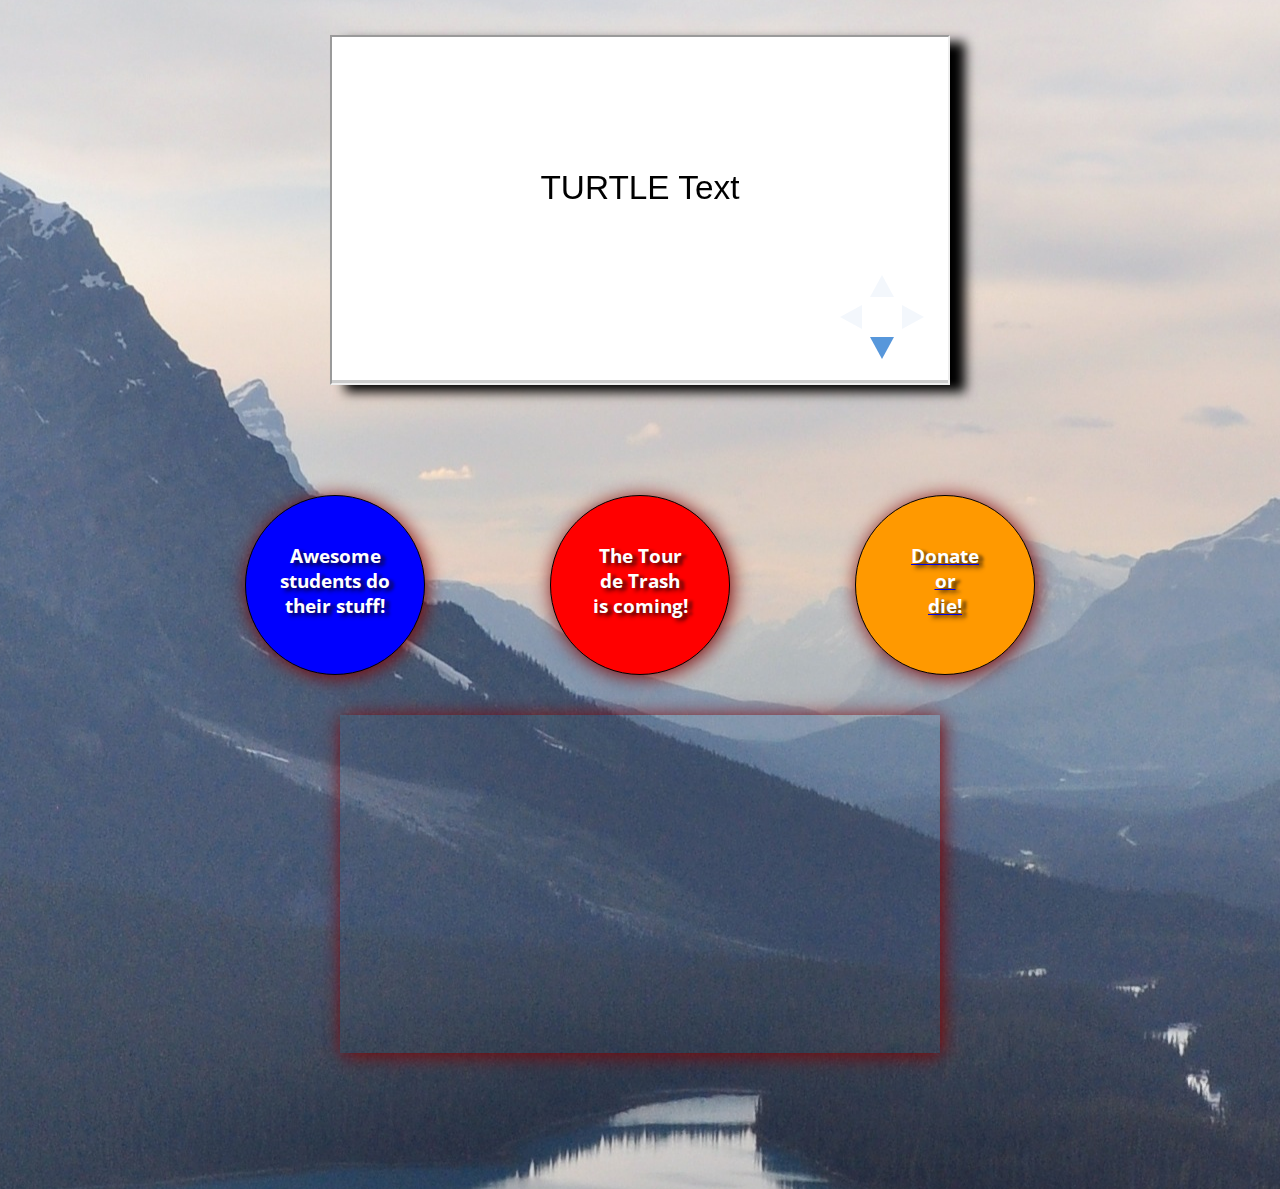
<file: index.html>
<!DOCTYPE html>
<html>
  <head>
      <title>Zero Waste Leadership</title>
      <link rel="stylesheet" href="css/Slides_version.css">
      <link href='https://fonts.googleapis.com/css?family=Open+Sans:400,600,700,300,400italic' rel='stylesheet' type='text/css'>
      <!-- <link href='http://fonts.googleapis.com/css?family=Changa+One|Open+Sans:400italic,700italic,400,700,800' rel='stylesheet' type='text/css'> -->
      <meta name="viewport" content="width=device-width">
  </head>
<!--

<script>alert("THE ULTIMATE HAIKU");</script>
<script>alert("Five Syllables Here");</script>
<script>alert("Seven More Syllables There");</script>
<script>alert("Are You Happy Now?");</script>
 -->


  <body>

  <header class="main-header">
<!--<iframe id="small" src="http://allenliff.github.io/show/#/" style="height: 250px; width: 420px;"></iframe>-->
<!--<iframe id="medium" src="http://allenliff.github.io/show/#/" style="height: 350px; width: 620px;"></iframe>-->



<iframe id="small" src="Reveal/index.html" style="height: 250px; width: 420px;"></iframe>
<iframe id="medium" src="Reveal/index.html" style="height: 350px; width: 620px;"></iframe>


</header>


   <div class="circle_container">

     <div class="awesome">
      <h3 id="awe">Awesome<br>students do<br>their stuff!</h3>
     </div>

     <div class="tour">
      <h3 id="de">The Tour<br>de Trash<br>is coming!</h3>
    </div>

    <div class="biz">
      <a href = "http://www.createplenty.org/donate/" target="blank"><h3 id="how">Donate<br>or<br>die!</h3></a>
    </div>


   </div>


   <div class="bottom">


<figure class="swipe"><iframe src="https://www.swipe.to/embed/vertical/7934gd" allowfullscreen></iframe></figure><style>figure.swipe{display:block;position:relative;padding-bottom:56.25%;height:0;overflow:hidden;}figure.swipe iframe{position:absolute;top:0;left:0;width:100%;height:100%;border:none;}</style>

<!--

<figure class="swipe" id = "hideme"><iframe src="https://www.swipe.to/embed/5102fz" ></iframe></figure><style>figure.swipe{display:block;position:relative;padding-bottom:56.25%;height:0;overflow:hidden;}figure.swipe iframe{position:absolute;top:0;left:0;width:0%;height:0%;border:none;}</style>
 --><br>
<br><!--
<figure class="swipe"><iframe src="https://www.swipe.to/embed/vertical/5379cr" ></iframe></figure><style>figure.swipe{display:block;position:relative;padding-bottom:56.25%;height:0;overflow:hidden;}figure.swipe iframe{position:absolute;top:0;left:0;width:100%;height:100%;border:none;}</style>

 -->

<!--

<iframe src="">
  <p>Your browser does not support iframes.</p>
</iframe>

<iframe src="https://www.swipe.to/embed/vertical/9086fy">
  <p>Your browser does not support iframes.</p>
</iframe>
 -->
      </div>








  </body>

</html>
</file>
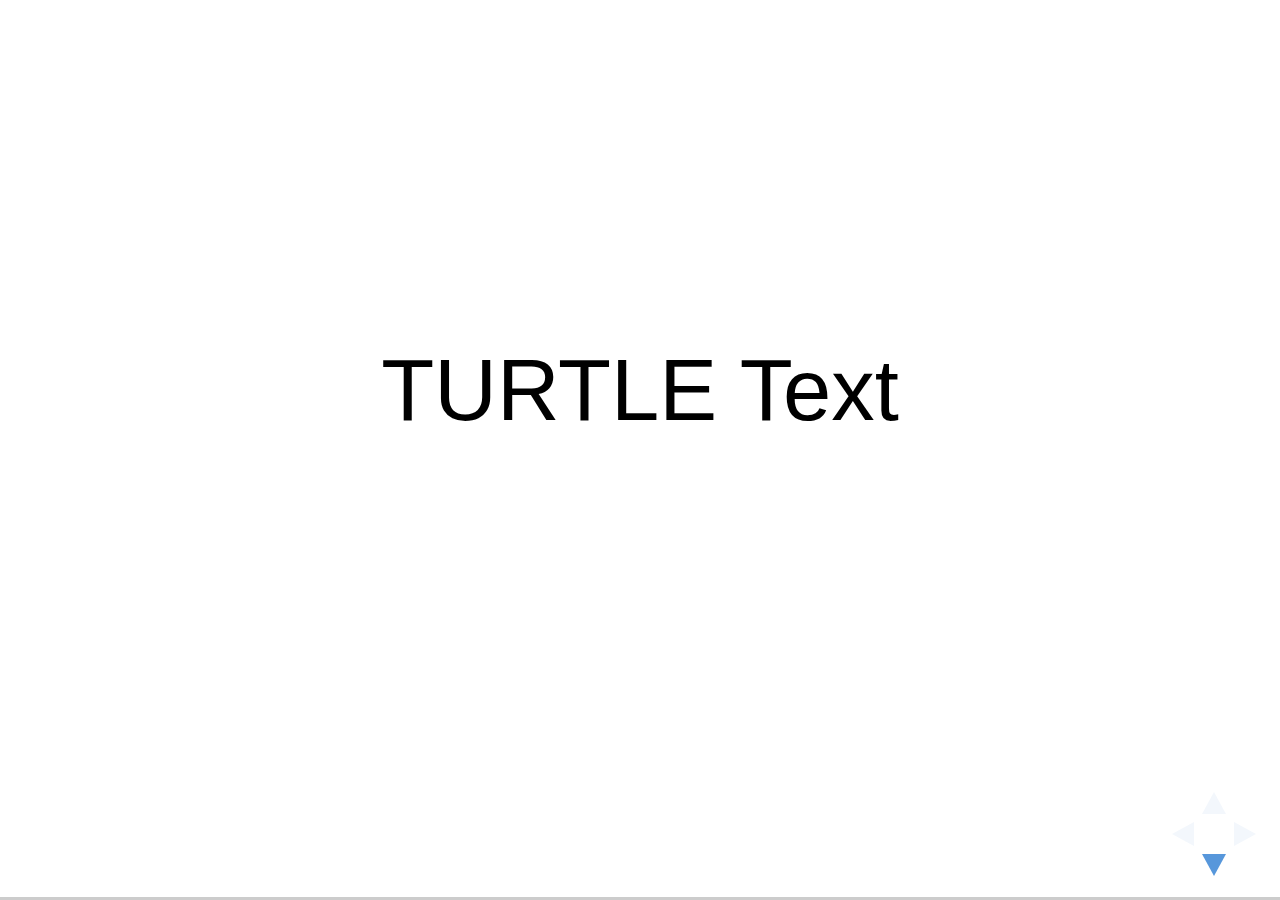
<file: Reveal/index.html>
<!doctype html>
<html lang="en">

	<head>
		<meta charset="utf-8">

		<title>reveal.js - The HTML Presentation Framework</title>

		<meta name="description" content="A framework for easily creating beautiful presentations using HTML">
		<meta name="author" content="Hakim El Hattab">

		<meta name="apple-mobile-web-app-capable" content="yes" />
		<meta name="apple-mobile-web-app-status-bar-style" content="black-translucent" />

		<meta name="viewport" content="width=device-width, initial-scale=1.0, maximum-scale=1.0, user-scalable=no, minimal-ui">

		<link rel="stylesheet" href="css/reveal.css">


<style>
@import url("https://s3.amazonaws.com/static.slid.es/fonts/montserrat/montserrat.css");@import url("https://s3.amazonaws.com/static.slid.es/fonts/opensans/opensans.css");@import url("https://s3.amazonaws.com/static.slid.es/fonts/lato/lato.css");@import url("https://s3.amazonaws.com/static.slid.es/fonts/asul/asul.css");@import url("https://s3.amazonaws.com/static.slid.es/fonts/josefinsans/josefinsans.css");@import url("https://s3.amazonaws.com/static.slid.es/fonts/league/league_gothic.css");@import url("https://s3.amazonaws.com/static.slid.es/fonts/merriweathersans/merriweathersans.css");@import url("https://s3.amazonaws.com/static.slid.es/fonts/overpass/overpass.css");@import url("https://s3.amazonaws.com/static.slid.es/fonts/overpass2/overpass2.css");@import url("https://s3.amazonaws.com/static.slid.es/fonts/quicksand/quicksand.css");@import url("https://s3.amazonaws.com/static.slid.es/fonts/cabinsketch/cabinsketch.css");@import url("https://s3.amazonaws.com/static.slid.es/fonts/newscycle/newscycle.css");@import url("https://s3.amazonaws.com/static.slid.es/fonts/oxygen/oxygen.css");.theme-font-asul .themed,.theme-font-asul .reveal{font-family:"Asul", sans-serif;font-size:30px}.theme-font-asul .themed section,.theme-font-asul .reveal section{line-height:1.3}.theme-font-asul .themed h1,.theme-font-asul .themed h2,.theme-font-asul .themed h3,.theme-font-asul .themed h4,.theme-font-asul .themed h5,.theme-font-asul .themed h6,.theme-font-asul .reveal h1,.theme-font-asul .reveal h2,.theme-font-asul .reveal h3,.theme-font-asul .reveal h4,.theme-font-asul .reveal h5,.theme-font-asul .reveal h6{font-family:"Asul", sans-serif;text-transform:none;line-height:1.3;font-weight:normal}.theme-font-helvetica .themed,.theme-font-helvetica .reveal{font-family:Helvetica, Arial, sans-serif;font-size:30px}.theme-font-helvetica .themed section,.theme-font-helvetica .reveal section{line-height:1.3}.theme-font-helvetica .themed h1,.theme-font-helvetica .themed h2,.theme-font-helvetica .themed h3,.theme-font-helvetica .themed h4,.theme-font-helvetica .themed h5,.theme-font-helvetica .themed h6,.theme-font-helvetica .reveal h1,.theme-font-helvetica .reveal h2,.theme-font-helvetica .reveal h3,.theme-font-helvetica .reveal h4,.theme-font-helvetica .reveal h5,.theme-font-helvetica .reveal h6{font-family:Helvetica, Arial, sans-serif;text-transform:none;line-height:1.3;font-weight:normal}.theme-font-josefine .themed,.theme-font-josefine .reveal{font-family:"Lato", sans-serif;font-size:30px}.theme-font-josefine .themed section,.theme-font-josefine .reveal section{line-height:1.3}.theme-font-josefine .themed h1,.theme-font-josefine .themed h2,.theme-font-josefine .themed h3,.theme-font-josefine .themed h4,.theme-font-josefine .themed h5,.theme-font-josefine .themed h6,.theme-font-josefine .reveal h1,.theme-font-josefine .reveal h2,.theme-font-josefine .reveal h3,.theme-font-josefine .reveal h4,.theme-font-josefine .reveal h5,.theme-font-josefine .reveal h6{font-family:"Josefin Sans", sans-serif;text-transform:none;line-height:1.3;font-weight:normal}.theme-font-league .themed,.theme-font-league .reveal{font-family:"Lato", Helvetica, sans-serif;font-size:30px}.theme-font-league .themed section,.theme-font-league .reveal section{line-height:1.3}.theme-font-league .themed h1,.theme-font-league .themed h2,.theme-font-league .themed h3,.theme-font-league .themed h4,.theme-font-league .themed h5,.theme-font-league .themed h6,.theme-font-league .reveal h1,.theme-font-league .reveal h2,.theme-font-league .reveal h3,.theme-font-league .reveal h4,.theme-font-league .reveal h5,.theme-font-league .reveal h6{font-family:"League Gothic", Impact, sans-serif;text-transform:uppercase;line-height:1.3;font-weight:normal}.theme-font-merriweather .themed,.theme-font-merriweather .reveal{font-family:"Oxygen", sans-serif;font-size:30px}.theme-font-merriweather .themed section,.theme-font-merriweather .reveal section{line-height:1.3}.theme-font-merriweather .themed h1,.theme-font-merriweather .themed h2,.theme-font-merriweather .themed h3,.theme-font-merriweather .themed h4,.theme-font-merriweather .themed h5,.theme-font-merriweather .themed h6,.theme-font-merriweather .reveal h1,.theme-font-merriweather .reveal h2,.theme-font-merriweather .reveal h3,.theme-font-merriweather .reveal h4,.theme-font-merriweather .reveal h5,.theme-font-merriweather .reveal h6{font-family:"Merriweather Sans", sans-serif;text-transform:none;line-height:1.3;font-weight:normal}.theme-font-montserrat .themed,.theme-font-montserrat .reveal{font-family:"Open Sans", sans-serif;font-size:30px}.theme-font-montserrat .themed section,.theme-font-montserrat .reveal section{line-height:1.3}.theme-font-montserrat .themed h1,.theme-font-montserrat .themed h2,.theme-font-montserrat .themed h3,.theme-font-montserrat .themed h4,.theme-font-montserrat .themed h5,.theme-font-montserrat .themed h6,.theme-font-montserrat .reveal h1,.theme-font-montserrat .reveal h2,.theme-font-montserrat .reveal h3,.theme-font-montserrat .reveal h4,.theme-font-montserrat .reveal h5,.theme-font-montserrat .reveal h6{font-family:"Montserrat", Helvetica, sans-serif;text-transform:none;line-height:1.3;font-weight:normal}.theme-font-news .themed,.theme-font-news .reveal{font-family:"Lato", sans-serif;font-size:30px}.theme-font-news .themed section,.theme-font-news .reveal section{line-height:1.3}.theme-font-news .themed h1,.theme-font-news .themed h2,.theme-font-news .themed h3,.theme-font-news .themed h4,.theme-font-news .themed h5,.theme-font-news .themed h6,.theme-font-news .reveal h1,.theme-font-news .reveal h2,.theme-font-news .reveal h3,.theme-font-news .reveal h4,.theme-font-news .reveal h5,.theme-font-news .reveal h6{font-family:"News Cycle", Impact, sans-serif;text-transform:none;line-height:1.3;font-weight:normal}.theme-font-opensans .themed,.theme-font-opensans .reveal{font-family:"Open Sans", Helvetica, sans-serif;font-size:30px}.theme-font-opensans .themed section,.theme-font-opensans .reveal section{line-height:1.3}.theme-font-opensans .themed h1,.theme-font-opensans .themed h2,.theme-font-opensans .themed h3,.theme-font-opensans .themed h4,.theme-font-opensans .themed h5,.theme-font-opensans .themed h6,.theme-font-opensans .reveal h1,.theme-font-opensans .reveal h2,.theme-font-opensans .reveal h3,.theme-font-opensans .reveal h4,.theme-font-opensans .reveal h5,.theme-font-opensans .reveal h6{font-family:"Open Sans", Helvetica, sans-serif;text-transform:none;line-height:1.3;font-weight:bold}.theme-font-palatino .themed,.theme-font-palatino .reveal{font-family:"Palatino Linotype", "Book Antiqua", Palatino, FreeSerif, serif;font-size:30px}.theme-font-palatino .themed section,.theme-font-palatino .reveal section{line-height:1.3}.theme-font-palatino .themed h1,.theme-font-palatino .themed h2,.theme-font-palatino .themed h3,.theme-font-palatino .themed h4,.theme-font-palatino .themed h5,.theme-font-palatino .themed h6,.theme-font-palatino .reveal h1,.theme-font-palatino .reveal h2,.theme-font-palatino .reveal h3,.theme-font-palatino .reveal h4,.theme-font-palatino .reveal h5,.theme-font-palatino .reveal h6{font-family:"Palatino Linotype", "Book Antiqua", Palatino, FreeSerif, serif;text-transform:none;line-height:1.3;font-weight:normal}.theme-font-quicksand .themed,.theme-font-quicksand .reveal{font-family:"Open Sans", Helvetica, sans-serif;font-size:30px}.theme-font-quicksand .themed section,.theme-font-quicksand .reveal section{line-height:1.3}.theme-font-quicksand .themed h1,.theme-font-quicksand .themed h2,.theme-font-quicksand .themed h3,.theme-font-quicksand .themed h4,.theme-font-quicksand .themed h5,.theme-font-quicksand .themed h6,.theme-font-quicksand .reveal h1,.theme-font-quicksand .reveal h2,.theme-font-quicksand .reveal h3,.theme-font-quicksand .reveal h4,.theme-font-quicksand .reveal h5,.theme-font-quicksand .reveal h6{font-family:"Quicksand", Helvetica, sans-serif;text-transform:uppercase;line-height:1.3;font-weight:normal}.theme-font-sketch .themed,.theme-font-sketch .reveal{font-family:"Oxygen", sans-serif;font-size:30px}.theme-font-sketch .themed section,.theme-font-sketch .reveal section{line-height:1.3}.theme-font-sketch .themed h1,.theme-font-sketch .themed h2,.theme-font-sketch .themed h3,.theme-font-sketch .themed h4,.theme-font-sketch .themed h5,.theme-font-sketch .themed h6,.theme-font-sketch .reveal h1,.theme-font-sketch .reveal h2,.theme-font-sketch .reveal h3,.theme-font-sketch .reveal h4,.theme-font-sketch .reveal h5,.theme-font-sketch .reveal h6{font-family:"Cabin Sketch", sans-serif;text-transform:none;line-height:1.3;font-weight:normal}.theme-font-overpass .themed,.theme-font-overpass .reveal{font-family:"Overpass", sans-serif;font-size:28px}.theme-font-overpass .themed section,.theme-font-overpass .reveal section{line-height:1.3}.theme-font-overpass .themed h1,.theme-font-overpass .themed h2,.theme-font-overpass .themed h3,.theme-font-overpass .themed h4,.theme-font-overpass .themed h5,.theme-font-overpass .themed h6,.theme-font-overpass .reveal h1,.theme-font-overpass .reveal h2,.theme-font-overpass .reveal h3,.theme-font-overpass .reveal h4,.theme-font-overpass .reveal h5,.theme-font-overpass .reveal h6{font-family:"Overpass", sans-serif;text-transform:uppercase;line-height:1.3;font-weight:bold}.theme-font-overpass .themed h1,.theme-font-overpass.themed h1,.theme-font-overpass .reveal h1,.theme-font-overpass.reveal h1{font-size:1.75em;margin-bottom:.25em;letter-spacing:.015em}.theme-font-overpass .themed h2,.theme-font-overpass.themed h2,.theme-font-overpass .reveal h2,.theme-font-overpass.reveal h2{font-size:1.15em;margin-bottom:.5em;letter-spacing:.036661em}.theme-font-overpass .themed h3,.theme-font-overpass.themed h3,.theme-font-overpass .reveal h3,.theme-font-overpass.reveal h3{font-size:1.00em;margin-bottom:.5em;letter-spacing:.041em}.theme-font-overpass .themed h4,.theme-font-overpass.themed h4,.theme-font-overpass .reveal h4,.theme-font-overpass.reveal h4{font-size:1.00em}.theme-font-overpass .themed h5,.theme-font-overpass.themed h5,.theme-font-overpass .reveal h5,.theme-font-overpass.reveal h5{font-size:1.00em}.theme-font-overpass .themed h6,.theme-font-overpass.themed h6,.theme-font-overpass .reveal h6,.theme-font-overpass.reveal h6{font-size:1.00em}.theme-font-overpass2 .themed,.theme-font-overpass2 .reveal{font-family:"Overpass 2", sans-serif;font-size:28px}.theme-font-overpass2 .themed section,.theme-font-overpass2 .reveal section{line-height:1.3}.theme-font-overpass2 .themed h1,.theme-font-overpass2 .themed h2,.theme-font-overpass2 .themed h3,.theme-font-overpass2 .themed h4,.theme-font-overpass2 .themed h5,.theme-font-overpass2 .themed h6,.theme-font-overpass2 .reveal h1,.theme-font-overpass2 .reveal h2,.theme-font-overpass2 .reveal h3,.theme-font-overpass2 .reveal h4,.theme-font-overpass2 .reveal h5,.theme-font-overpass2 .reveal h6{font-family:"Overpass 2", sans-serif;text-transform:uppercase;line-height:1.3;font-weight:bold}.theme-font-overpass2 .themed h1,.theme-font-overpass2.themed h1,.theme-font-overpass2 .reveal h1,.theme-font-overpass2.reveal h1{font-size:1.75em;margin-bottom:.25em;letter-spacing:.015em}.theme-font-overpass2 .themed h2,.theme-font-overpass2.themed h2,.theme-font-overpass2 .reveal h2,.theme-font-overpass2.reveal h2{font-size:1.15em;margin-bottom:.5em;letter-spacing:.036661em}.theme-font-overpass2 .themed h3,.theme-font-overpass2.themed h3,.theme-font-overpass2 .reveal h3,.theme-font-overpass2.reveal h3{font-size:1.00em;margin-bottom:.5em;letter-spacing:.041em}.theme-font-overpass2 .themed h4,.theme-font-overpass2.themed h4,.theme-font-overpass2 .reveal h4,.theme-font-overpass2.reveal h4{font-size:1.00em}.theme-font-overpass2 .themed h5,.theme-font-overpass2.themed h5,.theme-font-overpass2 .reveal h5,.theme-font-overpass2.reveal h5{font-size:1.00em}.theme-font-overpass2 .themed h6,.theme-font-overpass2.themed h6,.theme-font-overpass2 .reveal h6,.theme-font-overpass2.reveal h6{font-size:1.00em}.theme-font-no-font .themed,.theme-font-no-font.themed,.theme-font-no-font .reveal,.theme-font-no-font.reveal{font-family:sans-serif;font-size:30px}.theme-font-no-font .themed section font,.theme-font-no-font.themed section font,.theme-font-no-font .reveal section font,.theme-font-no-font.reveal section font{line-height:1}@font-face{font-family:KaTeX_AMS;src:url(//assets.slid.es/assets/katex/KaTeX_AMS-Regular-5c386d86cd29ef8054a5c28b63ba00fa.woff) format("woff"),url(//assets.slid.es/assets/katex/KaTeX_AMS-Regular-d5cf183e0d8a341e3d324a2a78c2233c.ttf) format("truetype");font-weight:400;font-style:normal}@font-face{font-family:KaTeX_Caligraphic;src:url(//assets.slid.es/assets/katex/KaTeX_Caligraphic-Bold-48ae19da3e032bfe68028a3ed222f898.woff) format("woff"),url(//assets.slid.es/assets/katex/KaTeX_Caligraphic-Bold-072cfa9156fb145c522a6976f91c3a2b.ttf) format("truetype");font-weight:700;font-style:normal}@font-face{font-family:KaTeX_Caligraphic;src:url(//assets.slid.es/assets/katex/KaTeX_Caligraphic-Regular-d7b4cfbdd9157c75441ecf9f1423397b.woff) format("woff"),url(//assets.slid.es/assets/katex/KaTeX_Caligraphic-Regular-3cd3e9b2d25aeead23bc6bfffe1c51dd.ttf) format("truetype");font-weight:400;font-style:normal}@font-face{font-family:KaTeX_Fraktur;src:url(//assets.slid.es/assets/katex/KaTeX_Fraktur-Bold-f92a2374a6cdf8b8640e040c05cc8b38.woff) format("woff"),url(//assets.slid.es/assets/katex/KaTeX_Fraktur-Bold-812abece8fefeacc87164210024ba048.ttf) format("truetype");font-weight:700;font-style:normal}@font-face{font-family:KaTeX_Fraktur;src:url(//assets.slid.es/assets/katex/KaTeX_Fraktur-Regular-f50457aa781c854f177fae5160b1d5bc.woff) format("woff"),url(//assets.slid.es/assets/katex/KaTeX_Fraktur-Regular-dc96a8f26a92d1a08a92438ee0f5e640.ttf) format("truetype");font-weight:400;font-style:normal}@font-face{font-family:KaTeX_Main;src:url(//assets.slid.es/assets/katex/KaTeX_Main-Bold-27ee6d4ab0887e4ede4e2cda1f7cb5c8.woff) format("woff"),url(//assets.slid.es/assets/katex/KaTeX_Main-Bold-f72043005ca5a6ea8fb4ac2792d0db8b.ttf) format("truetype");font-weight:700;font-style:normal}@font-face{font-family:KaTeX_Main;src:url(//assets.slid.es/assets/katex/KaTeX_Main-Italic-e36cb8a30f84faa2c5f18a65f7721845.woff) format("woff"),url(//assets.slid.es/assets/katex/KaTeX_Main-Italic-cd8b3e6364ebf019e301ef9e70f3eb5c.ttf) format("truetype");font-weight:400;font-style:italic}@font-face{font-family:KaTeX_Main;src:url(//assets.slid.es/assets/katex/KaTeX_Main-Regular-286600c32626e214a89e6af36826e091.woff) format("woff"),url(//assets.slid.es/assets/katex/KaTeX_Main-Regular-e2d15889515d40d6b990286b06575e68.ttf) format("truetype");font-weight:400;font-style:normal}@font-face{font-family:KaTeX_Math;src:url(//assets.slid.es/assets/katex/KaTeX_Math-BoldItalic-fc5261359ddddf5fa8a7662c4186bb90.woff) format("woff"),url(//assets.slid.es/assets/katex/KaTeX_Math-BoldItalic-91500bef789006dede0db78911815eb9.ttf) format("truetype");font-weight:700;font-style:italic}@font-face{font-family:KaTeX_Math;src:url(//assets.slid.es/assets/katex/KaTeX_Math-Italic-dc647478b8e73f9ac018f8e1fd9db253.woff) format("woff"),url(//assets.slid.es/assets/katex/KaTeX_Math-Italic-c3918a49aabb4f957fe89c88e20d75ef.ttf) format("truetype");font-weight:400;font-style:italic}@font-face{font-family:KaTeX_Math;src:url(//assets.slid.es/assets/katex/KaTeX_Math-Regular-4468f8b46238a0592004ef9c8541fd5d.woff) format("woff"),url(//assets.slid.es/assets/katex/KaTeX_Math-Regular-445010640b7ce2ef4f2a983527cb1ff1.ttf) format("truetype");font-weight:400;font-style:normal}@font-face{font-family:KaTeX_Script;src:url(//assets.slid.es/assets/katex/KaTeX_Script-Regular-74dd5124b228e3a583e67712c2b6ab7f.woff) format("woff"),url(//assets.slid.es/assets/katex/KaTeX_Script-Regular-e177fac57accdd3dc01c41aa4952c93e.ttf) format("truetype");font-weight:400;font-style:normal}@font-face{font-family:KaTeX_Size1;src:url(//assets.slid.es/assets/katex/KaTeX_Size1-Regular-78823f66cdb607e5996c7bb494551ee6.woff) format("woff"),url(//assets.slid.es/assets/katex/KaTeX_Size1-Regular-b0b730693285d026503930c38c160339.ttf) format("truetype");font-weight:400;font-style:normal}@font-face{font-family:KaTeX_Size2;src:url(//assets.slid.es/assets/katex/KaTeX_Size2-Regular-db1000f8be0574d37f9eecbdfe823a79.woff) format("woff"),url(//assets.slid.es/assets/katex/KaTeX_Size2-Regular-d9bcfefab2c9e6f8798d864d0dd9c3e1.ttf) format("truetype");font-weight:400;font-style:normal}@font-face{font-family:KaTeX_Size3;src:url(//assets.slid.es/assets/katex/KaTeX_Size3-Regular-69ae0c769de6197d12a4cc70359cbc23.woff) format("woff"),url(//assets.slid.es/assets/katex/KaTeX_Size3-Regular-14684bb66e50b7652e7a4a257cb924ab.ttf) format("truetype");font-weight:400;font-style:normal}@font-face{font-family:KaTeX_Size4;src:url(//assets.slid.es/assets/katex/KaTeX_Size4-Regular-47fa1e4a913c4bc13ba28d37b078cffa.woff) format("woff"),url(//assets.slid.es/assets/katex/KaTeX_Size4-Regular-f9e0bbe04f2be30552f330c99f00dfb2.ttf) format("truetype");font-weight:400;font-style:normal}@font-face{font-family:KaTeX_Typewriter;src:url(//assets.slid.es/assets/katex/KaTeX_Typewriter-Regular-406284f22010eec74d0499d212ebdb7e.woff) format("woff"),url(//assets.slid.es/assets/katex/KaTeX_Typewriter-Regular-8a4c1e68be15670fa0d9ae77e029618a.ttf) format("truetype");font-weight:400;font-style:normal}.katex-display{display:block;margin:1em 0;text-align:center}.katex-display>.katex{display:inline-block}.katex{font:400 1.21em KaTeX_Main;line-height:1.2;text-indent:0;white-space:nowrap}.katex .katex-html{display:inline-block}.katex .katex-mathml{border:0;clip:rect(1px, 1px, 1px, 1px);height:1px;overflow:hidden;padding:0;position:absolute;width:1px}.katex .base,.katex .strut{display:inline-block}.katex .mathit{font-family:KaTeX_Math;font-style:italic}.katex .mathbf{font-family:KaTeX_Main;font-weight:700}.katex .amsrm,.katex .mathbb{font-family:KaTeX_AMS}.katex .mathcal{font-family:KaTeX_Caligraphic}.katex .mathfrak{font-family:KaTeX_Fraktur}.katex .mathtt{font-family:KaTeX_Typewriter}.katex .mathscr{font-family:KaTeX_Script}.katex .mathsf{font-family:KaTeX_SansSerif}.katex .mainit{font-family:KaTeX_Main;font-style:italic}.katex .textstyle>.mord+.mop{margin-left:.16667em}.katex .textstyle>.mord+.mbin{margin-left:.22222em}.katex .textstyle>.mord+.mrel{margin-left:.27778em}.katex .textstyle>.mop+.mop,.katex .textstyle>.mop+.mord,.katex .textstyle>.mord+.minner{margin-left:.16667em}.katex .textstyle>.mop+.mrel{margin-left:.27778em}.katex .textstyle>.mop+.minner{margin-left:.16667em}.katex .textstyle>.mbin+.minner,.katex .textstyle>.mbin+.mop,.katex .textstyle>.mbin+.mopen,.katex .textstyle>.mbin+.mord{margin-left:.22222em}.katex .textstyle>.mrel+.minner,.katex .textstyle>.mrel+.mop,.katex .textstyle>.mrel+.mopen,.katex .textstyle>.mrel+.mord{margin-left:.27778em}.katex .textstyle>.mclose+.mop{margin-left:.16667em}.katex .textstyle>.mclose+.mbin{margin-left:.22222em}.katex .textstyle>.mclose+.mrel{margin-left:.27778em}.katex .textstyle>.mclose+.minner,.katex .textstyle>.minner+.mop,.katex .textstyle>.minner+.mord,.katex .textstyle>.mpunct+.mclose,.katex .textstyle>.mpunct+.minner,.katex .textstyle>.mpunct+.mop,.katex .textstyle>.mpunct+.mopen,.katex .textstyle>.mpunct+.mord,.katex .textstyle>.mpunct+.mpunct,.katex .textstyle>.mpunct+.mrel{margin-left:.16667em}.katex .textstyle>.minner+.mbin{margin-left:.22222em}.katex .textstyle>.minner+.mrel{margin-left:.27778em}.katex .mclose+.mop,.katex .minner+.mop,.katex .mop+.mop,.katex .mop+.mord,.katex .mord+.mop,.katex .textstyle>.minner+.minner,.katex .textstyle>.minner+.mopen,.katex .textstyle>.minner+.mpunct{margin-left:.16667em}.katex .reset-textstyle.textstyle{font-size:1em}.katex .reset-textstyle.scriptstyle{font-size:.7em}.katex .reset-textstyle.scriptscriptstyle{font-size:.5em}.katex .reset-scriptstyle.textstyle{font-size:1.42857em}.katex .reset-scriptstyle.scriptstyle{font-size:1em}.katex .reset-scriptstyle.scriptscriptstyle{font-size:.71429em}.katex .reset-scriptscriptstyle.textstyle{font-size:2em}.katex .reset-scriptscriptstyle.scriptstyle{font-size:1.4em}.katex .reset-scriptscriptstyle.scriptscriptstyle{font-size:1em}.katex .style-wrap{position:relative}.katex .vlist{display:inline-block}.katex .vlist>span{display:block;height:0;position:relative}.katex .vlist>span>span{display:inline-block}.katex .vlist .baseline-fix{display:inline-table;table-layout:fixed}.katex .msupsub{text-align:left}.katex .mfrac>span>span{text-align:center}.katex .mfrac .frac-line{width:100%}.katex .mfrac .frac-line:before{border-bottom-style:solid;border-bottom-width:1px;content:"";display:block}.katex .mfrac .frac-line:after{border-bottom-style:solid;border-bottom-width:.04em;content:"";display:block;margin-top:-1px}.katex .mspace{display:inline-block}.katex .mspace.negativethinspace{margin-left:-.16667em}.katex .mspace.thinspace{width:.16667em}.katex .mspace.mediumspace{width:.22222em}.katex .mspace.thickspace{width:.27778em}.katex .mspace.enspace{width:.5em}.katex .mspace.quad{width:1em}.katex .mspace.qquad{width:2em}.katex .llap,.katex .rlap{position:relative;width:0}.katex .llap>.inner,.katex .rlap>.inner{position:absolute}.katex .llap>.fix,.katex .rlap>.fix{display:inline-block}.katex .llap>.inner{right:0}.katex .rlap>.inner{left:0}.katex .katex-logo .a{font-size:.75em;margin-left:-.32em;position:relative;top:-.2em}.katex .katex-logo .t{margin-left:-.23em}.katex .katex-logo .e{margin-left:-.1667em;position:relative;top:.2155em}.katex .katex-logo .x{margin-left:-.125em}.katex .rule{border-style:solid;display:inline-block;position:relative}.katex .overline .overline-line{width:100%}.katex .overline .overline-line:before{border-bottom-style:solid;border-bottom-width:1px;content:"";display:block}.katex .overline .overline-line:after{border-bottom-style:solid;border-bottom-width:.04em;content:"";display:block;margin-top:-1px}.katex .sqrt>.sqrt-sign{position:relative}.katex .sqrt .sqrt-line{width:100%}.katex .sqrt .sqrt-line:before{border-bottom-style:solid;border-bottom-width:1px;content:"";display:block}.katex .sqrt .sqrt-line:after{border-bottom-style:solid;border-bottom-width:.04em;content:"";display:block;margin-top:-1px}.katex .sqrt>.root{margin-left:.27777778em;margin-right:-.55555556em}.katex .fontsize-ensurer,.katex .sizing{display:inline-block}.katex .fontsize-ensurer.reset-size1.size1,.katex .sizing.reset-size1.size1{font-size:1em}.katex .fontsize-ensurer.reset-size1.size2,.katex .sizing.reset-size1.size2{font-size:1.4em}.katex .fontsize-ensurer.reset-size1.size3,.katex .sizing.reset-size1.size3{font-size:1.6em}.katex .fontsize-ensurer.reset-size1.size4,.katex .sizing.reset-size1.size4{font-size:1.8em}.katex .fontsize-ensurer.reset-size1.size5,.katex .sizing.reset-size1.size5{font-size:2em}.katex .fontsize-ensurer.reset-size1.size6,.katex .sizing.reset-size1.size6{font-size:2.4em}.katex .fontsize-ensurer.reset-size1.size7,.katex .sizing.reset-size1.size7{font-size:2.88em}.katex .fontsize-ensurer.reset-size1.size8,.katex .sizing.reset-size1.size8{font-size:3.46em}.katex .fontsize-ensurer.reset-size1.size9,.katex .sizing.reset-size1.size9{font-size:4.14em}.katex .fontsize-ensurer.reset-size1.size10,.katex .sizing.reset-size1.size10{font-size:4.98em}.katex .fontsize-ensurer.reset-size2.size1,.katex .sizing.reset-size2.size1{font-size:.71428571em}.katex .fontsize-ensurer.reset-size2.size2,.katex .sizing.reset-size2.size2{font-size:1em}.katex .fontsize-ensurer.reset-size2.size3,.katex .sizing.reset-size2.size3{font-size:1.14285714em}.katex .fontsize-ensurer.reset-size2.size4,.katex .sizing.reset-size2.size4{font-size:1.28571429em}.katex .fontsize-ensurer.reset-size2.size5,.katex .sizing.reset-size2.size5{font-size:1.42857143em}.katex .fontsize-ensurer.reset-size2.size6,.katex .sizing.reset-size2.size6{font-size:1.71428571em}.katex .fontsize-ensurer.reset-size2.size7,.katex .sizing.reset-size2.size7{font-size:2.05714286em}.katex .fontsize-ensurer.reset-size2.size8,.katex .sizing.reset-size2.size8{font-size:2.47142857em}.katex .fontsize-ensurer.reset-size2.size9,.katex .sizing.reset-size2.size9{font-size:2.95714286em}.katex .fontsize-ensurer.reset-size2.size10,.katex .sizing.reset-size2.size10{font-size:3.55714286em}.katex .fontsize-ensurer.reset-size3.size1,.katex .sizing.reset-size3.size1{font-size:.625em}.katex .fontsize-ensurer.reset-size3.size2,.katex .sizing.reset-size3.size2{font-size:.875em}.katex .fontsize-ensurer.reset-size3.size3,.katex .sizing.reset-size3.size3{font-size:1em}.katex .fontsize-ensurer.reset-size3.size4,.katex .sizing.reset-size3.size4{font-size:1.125em}.katex .fontsize-ensurer.reset-size3.size5,.katex .sizing.reset-size3.size5{font-size:1.25em}.katex .fontsize-ensurer.reset-size3.size6,.katex .sizing.reset-size3.size6{font-size:1.5em}.katex .fontsize-ensurer.reset-size3.size7,.katex .sizing.reset-size3.size7{font-size:1.8em}.katex .fontsize-ensurer.reset-size3.size8,.katex .sizing.reset-size3.size8{font-size:2.1625em}.katex .fontsize-ensurer.reset-size3.size9,.katex .sizing.reset-size3.size9{font-size:2.5875em}.katex .fontsize-ensurer.reset-size3.size10,.katex .sizing.reset-size3.size10{font-size:3.1125em}.katex .fontsize-ensurer.reset-size4.size1,.katex .sizing.reset-size4.size1{font-size:.55555556em}.katex .fontsize-ensurer.reset-size4.size2,.katex .sizing.reset-size4.size2{font-size:.77777778em}.katex .fontsize-ensurer.reset-size4.size3,.katex .sizing.reset-size4.size3{font-size:.88888889em}.katex .fontsize-ensurer.reset-size4.size4,.katex .sizing.reset-size4.size4{font-size:1em}.katex .fontsize-ensurer.reset-size4.size5,.katex .sizing.reset-size4.size5{font-size:1.11111111em}.katex .fontsize-ensurer.reset-size4.size6,.katex .sizing.reset-size4.size6{font-size:1.33333333em}.katex .fontsize-ensurer.reset-size4.size7,.katex .sizing.reset-size4.size7{font-size:1.6em}.katex .fontsize-ensurer.reset-size4.size8,.katex .sizing.reset-size4.size8{font-size:1.92222222em}.katex .fontsize-ensurer.reset-size4.size9,.katex .sizing.reset-size4.size9{font-size:2.3em}.katex .fontsize-ensurer.reset-size4.size10,.katex .sizing.reset-size4.size10{font-size:2.76666667em}.katex .fontsize-ensurer.reset-size5.size1,.katex .sizing.reset-size5.size1{font-size:.5em}.katex .fontsize-ensurer.reset-size5.size2,.katex .sizing.reset-size5.size2{font-size:.7em}.katex .fontsize-ensurer.reset-size5.size3,.katex .sizing.reset-size5.size3{font-size:.8em}.katex .fontsize-ensurer.reset-size5.size4,.katex .sizing.reset-size5.size4{font-size:.9em}.katex .fontsize-ensurer.reset-size5.size5,.katex .sizing.reset-size5.size5{font-size:1em}.katex .fontsize-ensurer.reset-size5.size6,.katex .sizing.reset-size5.size6{font-size:1.2em}.katex .fontsize-ensurer.reset-size5.size7,.katex .sizing.reset-size5.size7{font-size:1.44em}.katex .fontsize-ensurer.reset-size5.size8,.katex .sizing.reset-size5.size8{font-size:1.73em}.katex .fontsize-ensurer.reset-size5.size9,.katex .sizing.reset-size5.size9{font-size:2.07em}.katex .fontsize-ensurer.reset-size5.size10,.katex .sizing.reset-size5.size10{font-size:2.49em}.katex .fontsize-ensurer.reset-size6.size1,.katex .sizing.reset-size6.size1{font-size:.41666667em}.katex .fontsize-ensurer.reset-size6.size2,.katex .sizing.reset-size6.size2{font-size:.58333333em}.katex .fontsize-ensurer.reset-size6.size3,.katex .sizing.reset-size6.size3{font-size:.66666667em}.katex .fontsize-ensurer.reset-size6.size4,.katex .sizing.reset-size6.size4{font-size:.75em}.katex .fontsize-ensurer.reset-size6.size5,.katex .sizing.reset-size6.size5{font-size:.83333333em}.katex .fontsize-ensurer.reset-size6.size6,.katex .sizing.reset-size6.size6{font-size:1em}.katex .fontsize-ensurer.reset-size6.size7,.katex .sizing.reset-size6.size7{font-size:1.2em}.katex .fontsize-ensurer.reset-size6.size8,.katex .sizing.reset-size6.size8{font-size:1.44166667em}.katex .fontsize-ensurer.reset-size6.size9,.katex .sizing.reset-size6.size9{font-size:1.725em}.katex .fontsize-ensurer.reset-size6.size10,.katex .sizing.reset-size6.size10{font-size:2.075em}.katex .fontsize-ensurer.reset-size7.size1,.katex .sizing.reset-size7.size1{font-size:.34722222em}.katex .fontsize-ensurer.reset-size7.size2,.katex .sizing.reset-size7.size2{font-size:.48611111em}.katex .fontsize-ensurer.reset-size7.size3,.katex .sizing.reset-size7.size3{font-size:.55555556em}.katex .fontsize-ensurer.reset-size7.size4,.katex .sizing.reset-size7.size4{font-size:.625em}.katex .fontsize-ensurer.reset-size7.size5,.katex .sizing.reset-size7.size5{font-size:.69444444em}.katex .fontsize-ensurer.reset-size7.size6,.katex .sizing.reset-size7.size6{font-size:.83333333em}.katex .fontsize-ensurer.reset-size7.size7,.katex .sizing.reset-size7.size7{font-size:1em}.katex .fontsize-ensurer.reset-size7.size8,.katex .sizing.reset-size7.size8{font-size:1.20138889em}.katex .fontsize-ensurer.reset-size7.size9,.katex .sizing.reset-size7.size9{font-size:1.4375em}.katex .fontsize-ensurer.reset-size7.size10,.katex .sizing.reset-size7.size10{font-size:1.72916667em}.katex .fontsize-ensurer.reset-size8.size1,.katex .sizing.reset-size8.size1{font-size:.28901734em}.katex .fontsize-ensurer.reset-size8.size2,.katex .sizing.reset-size8.size2{font-size:.40462428em}.katex .fontsize-ensurer.reset-size8.size3,.katex .sizing.reset-size8.size3{font-size:.46242775em}.katex .fontsize-ensurer.reset-size8.size4,.katex .sizing.reset-size8.size4{font-size:.52023121em}.katex .fontsize-ensurer.reset-size8.size5,.katex .sizing.reset-size8.size5{font-size:.57803468em}.katex .fontsize-ensurer.reset-size8.size6,.katex .sizing.reset-size8.size6{font-size:.69364162em}.katex .fontsize-ensurer.reset-size8.size7,.katex .sizing.reset-size8.size7{font-size:.83236994em}.katex .fontsize-ensurer.reset-size8.size8,.katex .sizing.reset-size8.size8{font-size:1em}.katex .fontsize-ensurer.reset-size8.size9,.katex .sizing.reset-size8.size9{font-size:1.19653179em}.katex .fontsize-ensurer.reset-size8.size10,.katex .sizing.reset-size8.size10{font-size:1.43930636em}.katex .fontsize-ensurer.reset-size9.size1,.katex .sizing.reset-size9.size1{font-size:.24154589em}.katex .fontsize-ensurer.reset-size9.size2,.katex .sizing.reset-size9.size2{font-size:.33816425em}.katex .fontsize-ensurer.reset-size9.size3,.katex .sizing.reset-size9.size3{font-size:.38647343em}.katex .fontsize-ensurer.reset-size9.size4,.katex .sizing.reset-size9.size4{font-size:.43478261em}.katex .fontsize-ensurer.reset-size9.size5,.katex .sizing.reset-size9.size5{font-size:.48309179em}.katex .fontsize-ensurer.reset-size9.size6,.katex .sizing.reset-size9.size6{font-size:.57971014em}.katex .fontsize-ensurer.reset-size9.size7,.katex .sizing.reset-size9.size7{font-size:.69565217em}.katex .fontsize-ensurer.reset-size9.size8,.katex .sizing.reset-size9.size8{font-size:.83574879em}.katex .fontsize-ensurer.reset-size9.size9,.katex .sizing.reset-size9.size9{font-size:1em}.katex .fontsize-ensurer.reset-size9.size10,.katex .sizing.reset-size9.size10{font-size:1.20289855em}.katex .fontsize-ensurer.reset-size10.size1,.katex .sizing.reset-size10.size1{font-size:.20080321em}.katex .fontsize-ensurer.reset-size10.size2,.katex .sizing.reset-size10.size2{font-size:.2811245em}.katex .fontsize-ensurer.reset-size10.size3,.katex .sizing.reset-size10.size3{font-size:.32128514em}.katex .fontsize-ensurer.reset-size10.size4,.katex .sizing.reset-size10.size4{font-size:.36144578em}.katex .fontsize-ensurer.reset-size10.size5,.katex .sizing.reset-size10.size5{font-size:.40160643em}.katex .fontsize-ensurer.reset-size10.size6,.katex .sizing.reset-size10.size6{font-size:.48192771em}.katex .fontsize-ensurer.reset-size10.size7,.katex .sizing.reset-size10.size7{font-size:.57831325em}.katex .fontsize-ensurer.reset-size10.size8,.katex .sizing.reset-size10.size8{font-size:.69477912em}.katex .fontsize-ensurer.reset-size10.size9,.katex .sizing.reset-size10.size9{font-size:.8313253em}.katex .fontsize-ensurer.reset-size10.size10,.katex .sizing.reset-size10.size10{font-size:1em}.katex .delimsizing.size1{font-family:KaTeX_Size1}.katex .delimsizing.size2{font-family:KaTeX_Size2}.katex .delimsizing.size3{font-family:KaTeX_Size3}.katex .delimsizing.size4{font-family:KaTeX_Size4}.katex .delimsizing.mult .delim-size1>span{font-family:KaTeX_Size1}.katex .delimsizing.mult .delim-size4>span{font-family:KaTeX_Size4}.katex .nulldelimiter{display:inline-block;width:.12em}.katex .op-symbol{position:relative}.katex .op-symbol.small-op{font-family:KaTeX_Size1}.katex .op-symbol.large-op{font-family:KaTeX_Size2}.katex .accent>.vlist>span,.katex .op-limits>.vlist>span{text-align:center}.katex .accent .accent-body>span{width:0}.katex .accent .accent-body.accent-vec>span{left:.326em;position:relative}.katex .mtable .vertical-separator{border-right:.05em solid #000;display:inline-block;margin:0 -.025em}.katex .mtable .arraycolsep{display:inline-block}.katex .mtable .col-align-c>.vlist{text-align:center}.katex .mtable .col-align-l>.vlist{text-align:left}.katex .mtable .col-align-r>.vlist{text-align:right}[data-highlight-theme="zenburn"] .hljs,.sl-block-content:not([data-highlight-theme]) .hljs{display:block;overflow-x:auto;background:#3f3f3f;color:#dcdcdc;-webkit-text-size-adjust:none}[data-highlight-theme="zenburn"] .hljs-keyword,[data-highlight-theme="zenburn"] .hljs-tag,[data-highlight-theme="zenburn"] .css .hljs-class,[data-highlight-theme="zenburn"] .css .hljs-id,[data-highlight-theme="zenburn"] .lisp .hljs-title,[data-highlight-theme="zenburn"] .nginx .hljs-title,[data-highlight-theme="zenburn"] .hljs-request,[data-highlight-theme="zenburn"] .hljs-status,[data-highlight-theme="zenburn"] .clojure .hljs-attribute,.sl-block-content:not([data-highlight-theme]) .hljs-keyword,.sl-block-content:not([data-highlight-theme]) .hljs-tag,.sl-block-content:not([data-highlight-theme]) .css .hljs-class,.sl-block-content:not([data-highlight-theme]) .css .hljs-id,.sl-block-content:not([data-highlight-theme]) .lisp .hljs-title,.sl-block-content:not([data-highlight-theme]) .nginx .hljs-title,.sl-block-content:not([data-highlight-theme]) .hljs-request,.sl-block-content:not([data-highlight-theme]) .hljs-status,.sl-block-content:not([data-highlight-theme]) .clojure .hljs-attribute{color:#e3ceab}[data-highlight-theme="zenburn"] .django .hljs-template_tag,[data-highlight-theme="zenburn"] .django .hljs-variable,[data-highlight-theme="zenburn"] .django .hljs-filter .hljs-argument,.sl-block-content:not([data-highlight-theme]) .django .hljs-template_tag,.sl-block-content:not([data-highlight-theme]) .django .hljs-variable,.sl-block-content:not([data-highlight-theme]) .django .hljs-filter .hljs-argument{color:#dcdcdc}[data-highlight-theme="zenburn"] .hljs-number,[data-highlight-theme="zenburn"] .hljs-date,.sl-block-content:not([data-highlight-theme]) .hljs-number,.sl-block-content:not([data-highlight-theme]) .hljs-date{color:#8cd0d3}[data-highlight-theme="zenburn"] .dos .hljs-envvar,[data-highlight-theme="zenburn"] .dos .hljs-stream,[data-highlight-theme="zenburn"] .hljs-variable,[data-highlight-theme="zenburn"] .apache .hljs-sqbracket,[data-highlight-theme="zenburn"] .hljs-name,.sl-block-content:not([data-highlight-theme]) .dos .hljs-envvar,.sl-block-content:not([data-highlight-theme]) .dos .hljs-stream,.sl-block-content:not([data-highlight-theme]) .hljs-variable,.sl-block-content:not([data-highlight-theme]) .apache .hljs-sqbracket,.sl-block-content:not([data-highlight-theme]) .hljs-name{color:#efdcbc}[data-highlight-theme="zenburn"] .dos .hljs-flow,[data-highlight-theme="zenburn"] .diff .hljs-change,[data-highlight-theme="zenburn"] .python .exception,[data-highlight-theme="zenburn"] .python .hljs-built_in,[data-highlight-theme="zenburn"] .hljs-literal,[data-highlight-theme="zenburn"] .tex .hljs-special,.sl-block-content:not([data-highlight-theme]) .dos .hljs-flow,.sl-block-content:not([data-highlight-theme]) .diff .hljs-change,.sl-block-content:not([data-highlight-theme]) .python .exception,.sl-block-content:not([data-highlight-theme]) .python .hljs-built_in,.sl-block-content:not([data-highlight-theme]) .hljs-literal,.sl-block-content:not([data-highlight-theme]) .tex .hljs-special{color:#efefaf}[data-highlight-theme="zenburn"] .diff .hljs-chunk,[data-highlight-theme="zenburn"] .hljs-subst,.sl-block-content:not([data-highlight-theme]) .diff .hljs-chunk,.sl-block-content:not([data-highlight-theme]) .hljs-subst{color:#8f8f8f}[data-highlight-theme="zenburn"] .dos .hljs-keyword,[data-highlight-theme="zenburn"] .hljs-decorator,[data-highlight-theme="zenburn"] .hljs-title,[data-highlight-theme="zenburn"] .hljs-type,[data-highlight-theme="zenburn"] .diff .hljs-header,[data-highlight-theme="zenburn"] .ruby .hljs-class .hljs-parent,[data-highlight-theme="zenburn"] .apache .hljs-tag,[data-highlight-theme="zenburn"] .nginx .hljs-built_in,[data-highlight-theme="zenburn"] .tex .hljs-command,[data-highlight-theme="zenburn"] .hljs-prompt,.sl-block-content:not([data-highlight-theme]) .dos .hljs-keyword,.sl-block-content:not([data-highlight-theme]) .hljs-decorator,.sl-block-content:not([data-highlight-theme]) .hljs-title,.sl-block-content:not([data-highlight-theme]) .hljs-type,.sl-block-content:not([data-highlight-theme]) .diff .hljs-header,.sl-block-content:not([data-highlight-theme]) .ruby .hljs-class .hljs-parent,.sl-block-content:not([data-highlight-theme]) .apache .hljs-tag,.sl-block-content:not([data-highlight-theme]) .nginx .hljs-built_in,.sl-block-content:not([data-highlight-theme]) .tex .hljs-command,.sl-block-content:not([data-highlight-theme]) .hljs-prompt{color:#efef8f}[data-highlight-theme="zenburn"] .dos .hljs-winutils,[data-highlight-theme="zenburn"] .ruby .hljs-symbol,[data-highlight-theme="zenburn"] .ruby .hljs-symbol .hljs-string,[data-highlight-theme="zenburn"] .ruby .hljs-string,.sl-block-content:not([data-highlight-theme]) .dos .hljs-winutils,.sl-block-content:not([data-highlight-theme]) .ruby .hljs-symbol,.sl-block-content:not([data-highlight-theme]) .ruby .hljs-symbol .hljs-string,.sl-block-content:not([data-highlight-theme]) .ruby .hljs-string{color:#dca3a3}[data-highlight-theme="zenburn"] .diff .hljs-deletion,[data-highlight-theme="zenburn"] .hljs-string,[data-highlight-theme="zenburn"] .hljs-tag .hljs-value,[data-highlight-theme="zenburn"] .hljs-preprocessor,[data-highlight-theme="zenburn"] .hljs-pragma,[data-highlight-theme="zenburn"] .hljs-built_in,[data-highlight-theme="zenburn"] .smalltalk .hljs-class,[data-highlight-theme="zenburn"] .smalltalk .hljs-localvars,[data-highlight-theme="zenburn"] .smalltalk .hljs-array,[data-highlight-theme="zenburn"] .css .hljs-rule .hljs-value,[data-highlight-theme="zenburn"] .hljs-attr_selector,[data-highlight-theme="zenburn"] .hljs-pseudo,[data-highlight-theme="zenburn"] .apache .hljs-cbracket,[data-highlight-theme="zenburn"] .tex .hljs-formula,[data-highlight-theme="zenburn"] .coffeescript .hljs-attribute,.sl-block-content:not([data-highlight-theme]) .diff .hljs-deletion,.sl-block-content:not([data-highlight-theme]) .hljs-string,.sl-block-content:not([data-highlight-theme]) .hljs-tag .hljs-value,.sl-block-content:not([data-highlight-theme]) .hljs-preprocessor,.sl-block-content:not([data-highlight-theme]) .hljs-pragma,.sl-block-content:not([data-highlight-theme]) .hljs-built_in,.sl-block-content:not([data-highlight-theme]) .smalltalk .hljs-class,.sl-block-content:not([data-highlight-theme]) .smalltalk .hljs-localvars,.sl-block-content:not([data-highlight-theme]) .smalltalk .hljs-array,.sl-block-content:not([data-highlight-theme]) .css .hljs-rule .hljs-value,.sl-block-content:not([data-highlight-theme]) .hljs-attr_selector,.sl-block-content:not([data-highlight-theme]) .hljs-pseudo,.sl-block-content:not([data-highlight-theme]) .apache .hljs-cbracket,.sl-block-content:not([data-highlight-theme]) .tex .hljs-formula,.sl-block-content:not([data-highlight-theme]) .coffeescript .hljs-attribute{color:#cc9393}[data-highlight-theme="zenburn"] .hljs-shebang,[data-highlight-theme="zenburn"] .diff .hljs-addition,[data-highlight-theme="zenburn"] .hljs-comment,[data-highlight-theme="zenburn"] .hljs-annotation,[data-highlight-theme="zenburn"] .hljs-pi,[data-highlight-theme="zenburn"] .hljs-doctype,.sl-block-content:not([data-highlight-theme]) .hljs-shebang,.sl-block-content:not([data-highlight-theme]) .diff .hljs-addition,.sl-block-content:not([data-highlight-theme]) .hljs-comment,.sl-block-content:not([data-highlight-theme]) .hljs-annotation,.sl-block-content:not([data-highlight-theme]) .hljs-pi,.sl-block-content:not([data-highlight-theme]) .hljs-doctype{color:#7f9f7f}[data-highlight-theme="zenburn"] .coffeescript .javascript,[data-highlight-theme="zenburn"] .javascript .xml,[data-highlight-theme="zenburn"] .tex .hljs-formula,[data-highlight-theme="zenburn"] .xml .javascript,[data-highlight-theme="zenburn"] .xml .vbscript,[data-highlight-theme="zenburn"] .xml .css,[data-highlight-theme="zenburn"] .xml .hljs-cdata,.sl-block-content:not([data-highlight-theme]) .coffeescript .javascript,.sl-block-content:not([data-highlight-theme]) .javascript .xml,.sl-block-content:not([data-highlight-theme]) .tex .hljs-formula,.sl-block-content:not([data-highlight-theme]) .xml .javascript,.sl-block-content:not([data-highlight-theme]) .xml .vbscript,.sl-block-content:not([data-highlight-theme]) .xml .css,.sl-block-content:not([data-highlight-theme]) .xml .hljs-cdata{opacity:0.5}[data-highlight-theme="ascetic"] .hljs{display:block;overflow-x:auto;background:white;color:black;-webkit-text-size-adjust:none}[data-highlight-theme="ascetic"] .hljs-string,[data-highlight-theme="ascetic"] .hljs-tag .hljs-value,[data-highlight-theme="ascetic"] .hljs-filter .hljs-argument,[data-highlight-theme="ascetic"] .hljs-addition,[data-highlight-theme="ascetic"] .hljs-change,[data-highlight-theme="ascetic"] .hljs-name,[data-highlight-theme="ascetic"] .apache .hljs-tag,[data-highlight-theme="ascetic"] .apache .hljs-cbracket,[data-highlight-theme="ascetic"] .nginx .hljs-built_in,[data-highlight-theme="ascetic"] .tex .hljs-formula{color:#888}[data-highlight-theme="ascetic"] .hljs-comment,[data-highlight-theme="ascetic"] .hljs-shebang,[data-highlight-theme="ascetic"] .hljs-doctype,[data-highlight-theme="ascetic"] .hljs-pi,[data-highlight-theme="ascetic"] .hljs-deletion,[data-highlight-theme="ascetic"] .apache .hljs-sqbracket{color:#ccc}[data-highlight-theme="ascetic"] .hljs-keyword,[data-highlight-theme="ascetic"] .hljs-tag .hljs-title,[data-highlight-theme="ascetic"] .ini .hljs-title,[data-highlight-theme="ascetic"] .lisp .hljs-title,[data-highlight-theme="ascetic"] .http .hljs-title,[data-highlight-theme="ascetic"] .nginx .hljs-title,[data-highlight-theme="ascetic"] .css .hljs-tag,[data-highlight-theme="ascetic"] .hljs-winutils,[data-highlight-theme="ascetic"] .hljs-flow,[data-highlight-theme="ascetic"] .apache .hljs-tag,[data-highlight-theme="ascetic"] .tex .hljs-command,[data-highlight-theme="ascetic"] .hljs-request,[data-highlight-theme="ascetic"] .hljs-status{font-weight:bold}[data-highlight-theme="far"] .hljs{display:block;overflow-x:auto;background:#000080;-webkit-text-size-adjust:none}[data-highlight-theme="far"] .hljs,[data-highlight-theme="far"] .hljs-subst{color:#0ff}[data-highlight-theme="far"] .hljs-string,[data-highlight-theme="far"] .ruby .hljs-string,[data-highlight-theme="far"] .haskell .hljs-type,[data-highlight-theme="far"] .hljs-tag .hljs-value,[data-highlight-theme="far"] .hljs-rule .hljs-value,[data-highlight-theme="far"] .hljs-rule .hljs-value .hljs-number,[data-highlight-theme="far"] .hljs-preprocessor,[data-highlight-theme="far"] .hljs-pragma,[data-highlight-theme="far"] .ruby .hljs-symbol,[data-highlight-theme="far"] .ruby .hljs-symbol .hljs-string,[data-highlight-theme="far"] .hljs-built_in,[data-highlight-theme="far"] .django .hljs-template_tag,[data-highlight-theme="far"] .django .hljs-variable,[data-highlight-theme="far"] .smalltalk .hljs-class,[data-highlight-theme="far"] .hljs-addition,[data-highlight-theme="far"] .apache .hljs-tag,[data-highlight-theme="far"] .apache .hljs-cbracket,[data-highlight-theme="far"] .tex .hljs-command,[data-highlight-theme="far"] .coffeescript .hljs-attribute{color:#ff0}[data-highlight-theme="far"] .hljs-keyword,[data-highlight-theme="far"] .css .hljs-id,[data-highlight-theme="far"] .hljs-title,[data-highlight-theme="far"] .hljs-type,[data-highlight-theme="far"] .vbscript .hljs-built_in,[data-highlight-theme="far"] .rsl .hljs-built_in,[data-highlight-theme="far"] .smalltalk .hljs-class,[data-highlight-theme="far"] .xml .hljs-tag .hljs-title,[data-highlight-theme="far"] .hljs-winutils,[data-highlight-theme="far"] .hljs-flow,[data-highlight-theme="far"] .hljs-change,[data-highlight-theme="far"] .hljs-envvar,[data-highlight-theme="far"] .bash .hljs-variable,[data-highlight-theme="far"] .tex .hljs-special,[data-highlight-theme="far"] .hljs-name{color:#fff}[data-highlight-theme="far"] .hljs-comment,[data-highlight-theme="far"] .hljs-doctag,[data-highlight-theme="far"] .hljs-annotation,[data-highlight-theme="far"] .hljs-deletion,[data-highlight-theme="far"] .apache .hljs-sqbracket,[data-highlight-theme="far"] .tex .hljs-formula{color:#888}[data-highlight-theme="far"] .hljs-number,[data-highlight-theme="far"] .hljs-date,[data-highlight-theme="far"] .hljs-regexp,[data-highlight-theme="far"] .hljs-literal,[data-highlight-theme="far"] .smalltalk .hljs-symbol,[data-highlight-theme="far"] .smalltalk .hljs-char,[data-highlight-theme="far"] .clojure .hljs-attribute{color:#0f0}[data-highlight-theme="far"] .hljs-decorator,[data-highlight-theme="far"] .django .hljs-filter .hljs-argument,[data-highlight-theme="far"] .smalltalk .hljs-localvars,[data-highlight-theme="far"] .smalltalk .hljs-array,[data-highlight-theme="far"] .hljs-attr_selector,[data-highlight-theme="far"] .hljs-pseudo,[data-highlight-theme="far"] .xml .hljs-pi,[data-highlight-theme="far"] .diff .hljs-header,[data-highlight-theme="far"] .hljs-chunk,[data-highlight-theme="far"] .hljs-shebang,[data-highlight-theme="far"] .nginx .hljs-built_in,[data-highlight-theme="far"] .hljs-prompt{color:#008080}[data-highlight-theme="far"] .hljs-keyword,[data-highlight-theme="far"] .css .hljs-id,[data-highlight-theme="far"] .hljs-title,[data-highlight-theme="far"] .hljs-type,[data-highlight-theme="far"] .vbscript .hljs-built_in,[data-highlight-theme="far"] .rsl .hljs-built_in,[data-highlight-theme="far"] .smalltalk .hljs-class,[data-highlight-theme="far"] .hljs-winutils,[data-highlight-theme="far"] .hljs-flow,[data-highlight-theme="far"] .apache .hljs-tag,[data-highlight-theme="far"] .nginx .hljs-built_in,[data-highlight-theme="far"] .tex .hljs-command,[data-highlight-theme="far"] .tex .hljs-special,[data-highlight-theme="far"] .hljs-request,[data-highlight-theme="far"] .hljs-status{font-weight:bold}[data-highlight-theme="github-gist"] .hljs{display:block;background:white;color:#333333;overflow-x:auto;-webkit-text-size-adjust:none}[data-highlight-theme="github-gist"] .hljs-comment,[data-highlight-theme="github-gist"] .bash .hljs-shebang,[data-highlight-theme="github-gist"] .java .hljs-javadoc,[data-highlight-theme="github-gist"] .javascript .hljs-javadoc,[data-highlight-theme="github-gist"] .rust .hljs-preprocessor{color:#969896}[data-highlight-theme="github-gist"] .hljs-string,[data-highlight-theme="github-gist"] .apache .hljs-sqbracket,[data-highlight-theme="github-gist"] .coffeescript .hljs-subst,[data-highlight-theme="github-gist"] .coffeescript .hljs-regexp,[data-highlight-theme="github-gist"] .cpp .hljs-preprocessor,[data-highlight-theme="github-gist"] .c .hljs-preprocessor,[data-highlight-theme="github-gist"] .javascript .hljs-regexp,[data-highlight-theme="github-gist"] .json .hljs-attribute,[data-highlight-theme="github-gist"] .makefile .hljs-variable,[data-highlight-theme="github-gist"] .markdown .hljs-value,[data-highlight-theme="github-gist"] .markdown .hljs-link_label,[data-highlight-theme="github-gist"] .markdown .hljs-strong,[data-highlight-theme="github-gist"] .markdown .hljs-emphasis,[data-highlight-theme="github-gist"] .markdown .hljs-blockquote,[data-highlight-theme="github-gist"] .nginx .hljs-regexp,[data-highlight-theme="github-gist"] .nginx .hljs-number,[data-highlight-theme="github-gist"] .objectivec .hljs-preprocessor .hljs-title,[data-highlight-theme="github-gist"] .perl .hljs-regexp,[data-highlight-theme="github-gist"] .php .hljs-regexp,[data-highlight-theme="github-gist"] .xml .hljs-value,[data-highlight-theme="github-gist"] .less .hljs-built_in,[data-highlight-theme="github-gist"] .scss .hljs-built_in{color:#df5000}[data-highlight-theme="github-gist"] .hljs-keyword,[data-highlight-theme="github-gist"] .css .hljs-at_rule,[data-highlight-theme="github-gist"] .css .hljs-important,[data-highlight-theme="github-gist"] .http .hljs-request,[data-highlight-theme="github-gist"] .ini .hljs-setting,[data-highlight-theme="github-gist"] .haskell .hljs-type,[data-highlight-theme="github-gist"] .java .hljs-javadoctag,[data-highlight-theme="github-gist"] .javascript .hljs-tag,[data-highlight-theme="github-gist"] .javascript .hljs-javadoctag,[data-highlight-theme="github-gist"] .nginx .hljs-title,[data-highlight-theme="github-gist"] .objectivec .hljs-preprocessor,[data-highlight-theme="github-gist"] .php .hljs-phpdoc,[data-highlight-theme="github-gist"] .sql .hljs-built_in,[data-highlight-theme="github-gist"] .less .hljs-tag,[data-highlight-theme="github-gist"] .less .hljs-at_rule,[data-highlight-theme="github-gist"] .scss .hljs-tag,[data-highlight-theme="github-gist"] .scss .hljs-at_rule,[data-highlight-theme="github-gist"] .scss .hljs-important,[data-highlight-theme="github-gist"] .stylus .hljs-at_rule,[data-highlight-theme="github-gist"] .go .hljs-typename,[data-highlight-theme="github-gist"] .swift .hljs-preprocessor{color:#a71d5d}[data-highlight-theme="github-gist"] .apache .hljs-common,[data-highlight-theme="github-gist"] .apache .hljs-cbracket,[data-highlight-theme="github-gist"] .apache .hljs-keyword,[data-highlight-theme="github-gist"] .bash .hljs-literal,[data-highlight-theme="github-gist"] .bash .hljs-built_in,[data-highlight-theme="github-gist"] .coffeescript .hljs-literal,[data-highlight-theme="github-gist"] .coffeescript .hljs-built_in,[data-highlight-theme="github-gist"] .coffeescript .hljs-number,[data-highlight-theme="github-gist"] .cpp .hljs-number,[data-highlight-theme="github-gist"] .cpp .hljs-built_in,[data-highlight-theme="github-gist"] .c .hljs-number,[data-highlight-theme="github-gist"] .c .hljs-built_in,[data-highlight-theme="github-gist"] .cs .hljs-number,[data-highlight-theme="github-gist"] .cs .hljs-built_in,[data-highlight-theme="github-gist"] .css .hljs-attribute,[data-highlight-theme="github-gist"] .css .hljs-hexcolor,[data-highlight-theme="github-gist"] .css .hljs-number,[data-highlight-theme="github-gist"] .css .hljs-function,[data-highlight-theme="github-gist"] .haskell .hljs-number,[data-highlight-theme="github-gist"] .http .hljs-literal,[data-highlight-theme="github-gist"] .http .hljs-attribute,[data-highlight-theme="github-gist"] .java .hljs-number,[data-highlight-theme="github-gist"] .javascript .hljs-built_in,[data-highlight-theme="github-gist"] .javascript .hljs-literal,[data-highlight-theme="github-gist"] .javascript .hljs-number,[data-highlight-theme="github-gist"] .json .hljs-number,[data-highlight-theme="github-gist"] .makefile .hljs-keyword,[data-highlight-theme="github-gist"] .markdown .hljs-link_reference,[data-highlight-theme="github-gist"] .nginx .hljs-built_in,[data-highlight-theme="github-gist"] .objectivec .hljs-literal,[data-highlight-theme="github-gist"] .objectivec .hljs-number,[data-highlight-theme="github-gist"] .objectivec .hljs-built_in,[data-highlight-theme="github-gist"] .php .hljs-literal,[data-highlight-theme="github-gist"] .php .hljs-number,[data-highlight-theme="github-gist"] .python .hljs-number,[data-highlight-theme="github-gist"] .ruby .hljs-prompt,[data-highlight-theme="github-gist"] .ruby .hljs-constant,[data-highlight-theme="github-gist"] .ruby .hljs-number,[data-highlight-theme="github-gist"] .ruby .hljs-subst .hljs-keyword,[data-highlight-theme="github-gist"] .ruby .hljs-symbol,[data-highlight-theme="github-gist"] .rust .hljs-number,[data-highlight-theme="github-gist"] .sql .hljs-number,[data-highlight-theme="github-gist"] .puppet .hljs-function,[data-highlight-theme="github-gist"] .less .hljs-number,[data-highlight-theme="github-gist"] .less .hljs-hexcolor,[data-highlight-theme="github-gist"] .less .hljs-function,[data-highlight-theme="github-gist"] .less .hljs-attribute,[data-highlight-theme="github-gist"] .scss .hljs-preprocessor,[data-highlight-theme="github-gist"] .scss .hljs-number,[data-highlight-theme="github-gist"] .scss .hljs-hexcolor,[data-highlight-theme="github-gist"] .scss .hljs-function,[data-highlight-theme="github-gist"] .scss .hljs-attribute,[data-highlight-theme="github-gist"] .stylus .hljs-number,[data-highlight-theme="github-gist"] .stylus .hljs-hexcolor,[data-highlight-theme="github-gist"] .stylus .hljs-attribute,[data-highlight-theme="github-gist"] .stylus .hljs-params,[data-highlight-theme="github-gist"] .go .hljs-built_in,[data-highlight-theme="github-gist"] .go .hljs-constant,[data-highlight-theme="github-gist"] .swift .hljs-built_in,[data-highlight-theme="github-gist"] .swift .hljs-number{color:#0086b3}[data-highlight-theme="github-gist"] .apache .hljs-tag,[data-highlight-theme="github-gist"] .cs .hljs-xmlDocTag,[data-highlight-theme="github-gist"] .css .hljs-tag,[data-highlight-theme="github-gist"] .xml .hljs-title,[data-highlight-theme="github-gist"] .stylus .hljs-tag{color:#63a35c}[data-highlight-theme="github-gist"] .bash .hljs-variable,[data-highlight-theme="github-gist"] .cs .hljs-preprocessor,[data-highlight-theme="github-gist"] .cs .hljs-preprocessor .hljs-keyword,[data-highlight-theme="github-gist"] .css .hljs-attr_selector,[data-highlight-theme="github-gist"] .css .hljs-value,[data-highlight-theme="github-gist"] .ini .hljs-value,[data-highlight-theme="github-gist"] .ini .hljs-keyword,[data-highlight-theme="github-gist"] .javascript .hljs-tag .hljs-title,[data-highlight-theme="github-gist"] .makefile .hljs-constant,[data-highlight-theme="github-gist"] .nginx .hljs-variable,[data-highlight-theme="github-gist"] .xml .hljs-tag,[data-highlight-theme="github-gist"] .scss .hljs-variable{color:#333333}[data-highlight-theme="github-gist"] .bash .hljs-title,[data-highlight-theme="github-gist"] .coffeescript .hljs-title,[data-highlight-theme="github-gist"] .cpp .hljs-title,[data-highlight-theme="github-gist"] .c .hljs-title,[data-highlight-theme="github-gist"] .cs .hljs-title,[data-highlight-theme="github-gist"] .css .hljs-id,[data-highlight-theme="github-gist"] .css .hljs-class,[data-highlight-theme="github-gist"] .css .hljs-pseudo,[data-highlight-theme="github-gist"] .ini .hljs-title,[data-highlight-theme="github-gist"] .haskell .hljs-title,[data-highlight-theme="github-gist"] .haskell .hljs-pragma,[data-highlight-theme="github-gist"] .java .hljs-title,[data-highlight-theme="github-gist"] .javascript .hljs-title,[data-highlight-theme="github-gist"] .makefile .hljs-title,[data-highlight-theme="github-gist"] .objectivec .hljs-title,[data-highlight-theme="github-gist"] .perl .hljs-sub,[data-highlight-theme="github-gist"] .php .hljs-title,[data-highlight-theme="github-gist"] .python .hljs-decorator,[data-highlight-theme="github-gist"] .python .hljs-title,[data-highlight-theme="github-gist"] .ruby .hljs-parent,[data-highlight-theme="github-gist"] .ruby .hljs-title,[data-highlight-theme="github-gist"] .rust .hljs-title,[data-highlight-theme="github-gist"] .xml .hljs-attribute,[data-highlight-theme="github-gist"] .puppet .hljs-title,[data-highlight-theme="github-gist"] .less .hljs-id,[data-highlight-theme="github-gist"] .less .hljs-pseudo,[data-highlight-theme="github-gist"] .less .hljs-class,[data-highlight-theme="github-gist"] .scss .hljs-id,[data-highlight-theme="github-gist"] .scss .hljs-pseudo,[data-highlight-theme="github-gist"] .scss .hljs-class,[data-highlight-theme="github-gist"] .stylus .hljs-class,[data-highlight-theme="github-gist"] .stylus .hljs-id,[data-highlight-theme="github-gist"] .stylus .hljs-pseudo,[data-highlight-theme="github-gist"] .stylus .hljs-title,[data-highlight-theme="github-gist"] .swift .hljs-title,[data-highlight-theme="github-gist"] .diff .hljs-chunk{color:#795da3}[data-highlight-theme="github-gist"] .coffeescript .hljs-reserved,[data-highlight-theme="github-gist"] .coffeescript .hljs-attribute{color:#1d3e81}[data-highlight-theme="github-gist"] .diff .hljs-chunk{font-weight:bold}[data-highlight-theme="github-gist"] .diff .hljs-addition{color:#55a532;background-color:#eaffea}[data-highlight-theme="github-gist"] .diff .hljs-deletion{color:#bd2c00;background-color:#ffecec}[data-highlight-theme="github-gist"] .markdown .hljs-link_url{text-decoration:underline}[data-highlight-theme="ir-black"] .hljs{display:block;overflow-x:auto;background:#000;color:#f8f8f8;-webkit-text-size-adjust:none}[data-highlight-theme="ir-black"] .hljs-shebang,[data-highlight-theme="ir-black"] .hljs-comment{color:#7c7c7c}[data-highlight-theme="ir-black"] .hljs-keyword,[data-highlight-theme="ir-black"] .hljs-tag,[data-highlight-theme="ir-black"] .tex .hljs-command,[data-highlight-theme="ir-black"] .hljs-request,[data-highlight-theme="ir-black"] .hljs-status,[data-highlight-theme="ir-black"] .clojure .hljs-attribute{color:#96cbfe}[data-highlight-theme="ir-black"] .hljs-sub .hljs-keyword,[data-highlight-theme="ir-black"] .method,[data-highlight-theme="ir-black"] .hljs-list .hljs-title,[data-highlight-theme="ir-black"] .nginx .hljs-title{color:#ffffb6}[data-highlight-theme="ir-black"] .hljs-string,[data-highlight-theme="ir-black"] .hljs-tag .hljs-value,[data-highlight-theme="ir-black"] .hljs-cdata,[data-highlight-theme="ir-black"] .hljs-filter .hljs-argument,[data-highlight-theme="ir-black"] .hljs-attr_selector,[data-highlight-theme="ir-black"] .apache .hljs-cbracket,[data-highlight-theme="ir-black"] .hljs-date,[data-highlight-theme="ir-black"] .coffeescript .hljs-attribute{color:#a8ff60}[data-highlight-theme="ir-black"] .hljs-subst{color:#daefa3}[data-highlight-theme="ir-black"] .hljs-regexp{color:#e9c062}[data-highlight-theme="ir-black"] .hljs-title,[data-highlight-theme="ir-black"] .hljs-sub .hljs-identifier,[data-highlight-theme="ir-black"] .hljs-pi,[data-highlight-theme="ir-black"] .hljs-decorator,[data-highlight-theme="ir-black"] .tex .hljs-special,[data-highlight-theme="ir-black"] .hljs-type,[data-highlight-theme="ir-black"] .hljs-constant,[data-highlight-theme="ir-black"] .smalltalk .hljs-class,[data-highlight-theme="ir-black"] .hljs-doctag,[data-highlight-theme="ir-black"] .nginx .hljs-built_in{color:#ffffb6}[data-highlight-theme="ir-black"] .hljs-symbol,[data-highlight-theme="ir-black"] .ruby .hljs-symbol .hljs-string,[data-highlight-theme="ir-black"] .hljs-number,[data-highlight-theme="ir-black"] .hljs-variable,[data-highlight-theme="ir-black"] .vbscript,[data-highlight-theme="ir-black"] .hljs-literal,[data-highlight-theme="ir-black"] .hljs-name{color:#c6c5fe}[data-highlight-theme="ir-black"] .css .hljs-tag{color:#96cbfe}[data-highlight-theme="ir-black"] .css .hljs-rule .hljs-property,[data-highlight-theme="ir-black"] .css .hljs-id{color:#ffffb6}[data-highlight-theme="ir-black"] .css .hljs-class{color:#fff}[data-highlight-theme="ir-black"] .hljs-hexcolor{color:#c6c5fe}[data-highlight-theme="ir-black"] .hljs-number{color:#ff73fd}[data-highlight-theme="ir-black"] .coffeescript .javascript,[data-highlight-theme="ir-black"] .javascript .xml,[data-highlight-theme="ir-black"] .tex .hljs-formula,[data-highlight-theme="ir-black"] .xml .javascript,[data-highlight-theme="ir-black"] .xml .vbscript,[data-highlight-theme="ir-black"] .xml .css,[data-highlight-theme="ir-black"] .xml .hljs-cdata{opacity:0.7}[data-highlight-theme="monokai"] .hljs{display:block;overflow-x:auto;background:#272822;-webkit-text-size-adjust:none}[data-highlight-theme="monokai"] .hljs-tag,[data-highlight-theme="monokai"] .hljs-tag .hljs-title,[data-highlight-theme="monokai"] .hljs-keyword,[data-highlight-theme="monokai"] .hljs-literal,[data-highlight-theme="monokai"] .hljs-strong,[data-highlight-theme="monokai"] .hljs-change,[data-highlight-theme="monokai"] .hljs-winutils,[data-highlight-theme="monokai"] .hljs-flow,[data-highlight-theme="monokai"] .nginx .hljs-title,[data-highlight-theme="monokai"] .tex .hljs-special{color:#f92672}[data-highlight-theme="monokai"] .hljs{color:#ddd}[data-highlight-theme="monokai"] .hljs .hljs-constant,[data-highlight-theme="monokai"] .asciidoc .hljs-code,[data-highlight-theme="monokai"] .markdown .hljs-code{color:#66d9ef}[data-highlight-theme="monokai"] .hljs-code,[data-highlight-theme="monokai"] .hljs-class .hljs-title,[data-highlight-theme="monokai"] .hljs-header{color:white}[data-highlight-theme="monokai"] .hljs-link_label,[data-highlight-theme="monokai"] .hljs-attribute,[data-highlight-theme="monokai"] .hljs-symbol,[data-highlight-theme="monokai"] .hljs-symbol .hljs-string,[data-highlight-theme="monokai"] .hljs-value,[data-highlight-theme="monokai"] .hljs-regexp{color:#bf79db}[data-highlight-theme="monokai"] .hljs-link_url,[data-highlight-theme="monokai"] .hljs-tag .hljs-value,[data-highlight-theme="monokai"] .hljs-string,[data-highlight-theme="monokai"] .hljs-bullet,[data-highlight-theme="monokai"] .hljs-subst,[data-highlight-theme="monokai"] .hljs-title,[data-highlight-theme="monokai"] .hljs-emphasis,[data-highlight-theme="monokai"] .hljs-type,[data-highlight-theme="monokai"] .hljs-preprocessor,[data-highlight-theme="monokai"] .hljs-pragma,[data-highlight-theme="monokai"] .ruby .hljs-class .hljs-parent,[data-highlight-theme="monokai"] .hljs-built_in,[data-highlight-theme="monokai"] .django .hljs-template_tag,[data-highlight-theme="monokai"] .django .hljs-variable,[data-highlight-theme="monokai"] .smalltalk .hljs-class,[data-highlight-theme="monokai"] .django .hljs-filter .hljs-argument,[data-highlight-theme="monokai"] .smalltalk .hljs-localvars,[data-highlight-theme="monokai"] .smalltalk .hljs-array,[data-highlight-theme="monokai"] .hljs-attr_selector,[data-highlight-theme="monokai"] .hljs-pseudo,[data-highlight-theme="monokai"] .hljs-addition,[data-highlight-theme="monokai"] .hljs-stream,[data-highlight-theme="monokai"] .hljs-envvar,[data-highlight-theme="monokai"] .apache .hljs-tag,[data-highlight-theme="monokai"] .apache .hljs-cbracket,[data-highlight-theme="monokai"] .tex .hljs-command,[data-highlight-theme="monokai"] .hljs-prompt,[data-highlight-theme="monokai"] .hljs-name{color:#a6e22e}[data-highlight-theme="monokai"] .hljs-comment,[data-highlight-theme="monokai"] .hljs-annotation,[data-highlight-theme="monokai"] .smartquote,[data-highlight-theme="monokai"] .hljs-blockquote,[data-highlight-theme="monokai"] .hljs-horizontal_rule,[data-highlight-theme="monokai"] .hljs-decorator,[data-highlight-theme="monokai"] .hljs-pi,[data-highlight-theme="monokai"] .hljs-doctype,[data-highlight-theme="monokai"] .hljs-deletion,[data-highlight-theme="monokai"] .hljs-shebang,[data-highlight-theme="monokai"] .apache .hljs-sqbracket,[data-highlight-theme="monokai"] .tex .hljs-formula{color:#75715e}[data-highlight-theme="monokai"] .hljs-keyword,[data-highlight-theme="monokai"] .hljs-literal,[data-highlight-theme="monokai"] .css .hljs-id,[data-highlight-theme="monokai"] .hljs-doctag,[data-highlight-theme="monokai"] .hljs-title,[data-highlight-theme="monokai"] .hljs-header,[data-highlight-theme="monokai"] .hljs-type,[data-highlight-theme="monokai"] .vbscript .hljs-built_in,[data-highlight-theme="monokai"] .rsl .hljs-built_in,[data-highlight-theme="monokai"] .smalltalk .hljs-class,[data-highlight-theme="monokai"] .diff .hljs-header,[data-highlight-theme="monokai"] .hljs-chunk,[data-highlight-theme="monokai"] .hljs-winutils,[data-highlight-theme="monokai"] .bash .hljs-variable,[data-highlight-theme="monokai"] .apache .hljs-tag,[data-highlight-theme="monokai"] .tex .hljs-special,[data-highlight-theme="monokai"] .hljs-request,[data-highlight-theme="monokai"] .hljs-status{font-weight:bold}[data-highlight-theme="monokai"] .coffeescript .javascript,[data-highlight-theme="monokai"] .javascript .xml,[data-highlight-theme="monokai"] .tex .hljs-formula,[data-highlight-theme="monokai"] .xml .javascript,[data-highlight-theme="monokai"] .xml .vbscript,[data-highlight-theme="monokai"] .xml .css,[data-highlight-theme="monokai"] .xml .hljs-cdata{opacity:0.5}[data-highlight-theme="obsidian"] .hljs{display:block;overflow-x:auto;background:#282b2e;-webkit-text-size-adjust:none}[data-highlight-theme="obsidian"] .hljs-keyword,[data-highlight-theme="obsidian"] .hljs-literal,[data-highlight-theme="obsidian"] .hljs-change,[data-highlight-theme="obsidian"] .hljs-winutils,[data-highlight-theme="obsidian"] .hljs-flow,[data-highlight-theme="obsidian"] .nginx .hljs-title,[data-highlight-theme="obsidian"] .css .hljs-id,[data-highlight-theme="obsidian"] .tex .hljs-special{color:#93c763}[data-highlight-theme="obsidian"] .hljs-number{color:#ffcd22}[data-highlight-theme="obsidian"] .hljs{color:#e0e2e4}[data-highlight-theme="obsidian"] .css .hljs-tag,[data-highlight-theme="obsidian"] .css .hljs-pseudo{color:#d0d2b5}[data-highlight-theme="obsidian"] .hljs-attribute,[data-highlight-theme="obsidian"] .hljs .hljs-constant{color:#668bb0}[data-highlight-theme="obsidian"] .xml .hljs-attribute{color:#b3b689}[data-highlight-theme="obsidian"] .xml .hljs-tag .hljs-value{color:#e8e2b7}[data-highlight-theme="obsidian"] .hljs-code,[data-highlight-theme="obsidian"] .hljs-class .hljs-title,[data-highlight-theme="obsidian"] .hljs-header{color:white}[data-highlight-theme="obsidian"] .hljs-class,[data-highlight-theme="obsidian"] .hljs-hexcolor{color:#93c763}[data-highlight-theme="obsidian"] .hljs-regexp{color:#d39745}[data-highlight-theme="obsidian"] .hljs-at_rule,[data-highlight-theme="obsidian"] .hljs-at_rule .hljs-keyword{color:#a082bd}[data-highlight-theme="obsidian"] .hljs-doctype{color:#557182}[data-highlight-theme="obsidian"] .hljs-link_url,[data-highlight-theme="obsidian"] .hljs-tag,[data-highlight-theme="obsidian"] .hljs-tag .hljs-title,[data-highlight-theme="obsidian"] .hljs-bullet,[data-highlight-theme="obsidian"] .hljs-subst,[data-highlight-theme="obsidian"] .hljs-emphasis,[data-highlight-theme="obsidian"] .hljs-type,[data-highlight-theme="obsidian"] .hljs-preprocessor,[data-highlight-theme="obsidian"] .hljs-pragma,[data-highlight-theme="obsidian"] .ruby .hljs-class .hljs-parent,[data-highlight-theme="obsidian"] .hljs-built_in,[data-highlight-theme="obsidian"] .django .hljs-template_tag,[data-highlight-theme="obsidian"] .django .hljs-variable,[data-highlight-theme="obsidian"] .smalltalk .hljs-class,[data-highlight-theme="obsidian"] .django .hljs-filter .hljs-argument,[data-highlight-theme="obsidian"] .smalltalk .hljs-localvars,[data-highlight-theme="obsidian"] .smalltalk .hljs-array,[data-highlight-theme="obsidian"] .hljs-attr_selector,[data-highlight-theme="obsidian"] .hljs-pseudo,[data-highlight-theme="obsidian"] .hljs-addition,[data-highlight-theme="obsidian"] .hljs-stream,[data-highlight-theme="obsidian"] .hljs-envvar,[data-highlight-theme="obsidian"] .apache .hljs-tag,[data-highlight-theme="obsidian"] .apache .hljs-cbracket,[data-highlight-theme="obsidian"] .tex .hljs-command,[data-highlight-theme="obsidian"] .hljs-prompt,[data-highlight-theme="obsidian"] .hljs-name{color:#8cbbad}[data-highlight-theme="obsidian"] .hljs-string{color:#ec7600}[data-highlight-theme="obsidian"] .hljs-comment,[data-highlight-theme="obsidian"] .hljs-annotation,[data-highlight-theme="obsidian"] .hljs-blockquote,[data-highlight-theme="obsidian"] .hljs-horizontal_rule,[data-highlight-theme="obsidian"] .hljs-decorator,[data-highlight-theme="obsidian"] .hljs-pi,[data-highlight-theme="obsidian"] .hljs-deletion,[data-highlight-theme="obsidian"] .hljs-shebang,[data-highlight-theme="obsidian"] .apache .hljs-sqbracket,[data-highlight-theme="obsidian"] .tex .hljs-formula{color:#818e96}[data-highlight-theme="obsidian"] .hljs-keyword,[data-highlight-theme="obsidian"] .hljs-literal,[data-highlight-theme="obsidian"] .css .hljs-id,[data-highlight-theme="obsidian"] .hljs-doctag,[data-highlight-theme="obsidian"] .hljs-title,[data-highlight-theme="obsidian"] .hljs-header,[data-highlight-theme="obsidian"] .hljs-type,[data-highlight-theme="obsidian"] .vbscript .hljs-built_in,[data-highlight-theme="obsidian"] .rsl .hljs-built_in,[data-highlight-theme="obsidian"] .smalltalk .hljs-class,[data-highlight-theme="obsidian"] .diff .hljs-header,[data-highlight-theme="obsidian"] .hljs-chunk,[data-highlight-theme="obsidian"] .hljs-winutils,[data-highlight-theme="obsidian"] .bash .hljs-variable,[data-highlight-theme="obsidian"] .apache .hljs-tag,[data-highlight-theme="obsidian"] .tex .hljs-special,[data-highlight-theme="obsidian"] .hljs-request,[data-highlight-theme="obsidian"] .hljs-at_rule .hljs-keyword,[data-highlight-theme="obsidian"] .hljs-status{font-weight:bold}[data-highlight-theme="obsidian"] .coffeescript .javascript,[data-highlight-theme="obsidian"] .javascript .xml,[data-highlight-theme="obsidian"] .tex .hljs-formula,[data-highlight-theme="obsidian"] .xml .javascript,[data-highlight-theme="obsidian"] .xml .vbscript,[data-highlight-theme="obsidian"] .xml .css,[data-highlight-theme="obsidian"] .xml .hljs-cdata{opacity:0.5}[data-highlight-theme="solarized-dark"] .hljs{display:block;overflow-x:auto;background:#002b36;color:#839496;-webkit-text-size-adjust:none}[data-highlight-theme="solarized-dark"] .hljs-comment,[data-highlight-theme="solarized-dark"] .diff .hljs-header,[data-highlight-theme="solarized-dark"] .hljs-doctype,[data-highlight-theme="solarized-dark"] .hljs-pi,[data-highlight-theme="solarized-dark"] .lisp .hljs-string{color:#586e75}[data-highlight-theme="solarized-dark"] .hljs-keyword,[data-highlight-theme="solarized-dark"] .hljs-winutils,[data-highlight-theme="solarized-dark"] .method,[data-highlight-theme="solarized-dark"] .hljs-addition,[data-highlight-theme="solarized-dark"] .css .hljs-tag,[data-highlight-theme="solarized-dark"] .hljs-request,[data-highlight-theme="solarized-dark"] .hljs-status,[data-highlight-theme="solarized-dark"] .nginx .hljs-title{color:#859900}[data-highlight-theme="solarized-dark"] .hljs-number,[data-highlight-theme="solarized-dark"] .hljs-command,[data-highlight-theme="solarized-dark"] .hljs-string,[data-highlight-theme="solarized-dark"] .hljs-tag .hljs-value,[data-highlight-theme="solarized-dark"] .hljs-rule .hljs-value,[data-highlight-theme="solarized-dark"] .hljs-doctag,[data-highlight-theme="solarized-dark"] .tex .hljs-formula,[data-highlight-theme="solarized-dark"] .hljs-regexp,[data-highlight-theme="solarized-dark"] .hljs-hexcolor,[data-highlight-theme="solarized-dark"] .hljs-link_url{color:#2aa198}[data-highlight-theme="solarized-dark"] .hljs-title,[data-highlight-theme="solarized-dark"] .hljs-localvars,[data-highlight-theme="solarized-dark"] .hljs-chunk,[data-highlight-theme="solarized-dark"] .hljs-decorator,[data-highlight-theme="solarized-dark"] .hljs-built_in,[data-highlight-theme="solarized-dark"] .hljs-identifier,[data-highlight-theme="solarized-dark"] .vhdl .hljs-literal,[data-highlight-theme="solarized-dark"] .hljs-id,[data-highlight-theme="solarized-dark"] .css .hljs-function,[data-highlight-theme="solarized-dark"] .hljs-name{color:#268bd2}[data-highlight-theme="solarized-dark"] .hljs-attribute,[data-highlight-theme="solarized-dark"] .hljs-variable,[data-highlight-theme="solarized-dark"] .lisp .hljs-body,[data-highlight-theme="solarized-dark"] .smalltalk .hljs-number,[data-highlight-theme="solarized-dark"] .hljs-constant,[data-highlight-theme="solarized-dark"] .hljs-class .hljs-title,[data-highlight-theme="solarized-dark"] .hljs-parent,[data-highlight-theme="solarized-dark"] .hljs-type,[data-highlight-theme="solarized-dark"] .hljs-link_reference{color:#b58900}[data-highlight-theme="solarized-dark"] .hljs-preprocessor,[data-highlight-theme="solarized-dark"] .hljs-preprocessor .hljs-keyword,[data-highlight-theme="solarized-dark"] .hljs-pragma,[data-highlight-theme="solarized-dark"] .hljs-shebang,[data-highlight-theme="solarized-dark"] .hljs-symbol,[data-highlight-theme="solarized-dark"] .hljs-symbol .hljs-string,[data-highlight-theme="solarized-dark"] .diff .hljs-change,[data-highlight-theme="solarized-dark"] .hljs-special,[data-highlight-theme="solarized-dark"] .hljs-attr_selector,[data-highlight-theme="solarized-dark"] .hljs-subst,[data-highlight-theme="solarized-dark"] .hljs-cdata,[data-highlight-theme="solarized-dark"] .css .hljs-pseudo,[data-highlight-theme="solarized-dark"] .hljs-header{color:#cb4b16}[data-highlight-theme="solarized-dark"] .hljs-deletion,[data-highlight-theme="solarized-dark"] .hljs-important{color:#dc322f}[data-highlight-theme="solarized-dark"] .hljs-link_label{color:#6c71c4}[data-highlight-theme="solarized-dark"] .tex .hljs-formula{background:#073642}[data-highlight-theme="solarized-light"] .hljs{display:block;overflow-x:auto;background:#fdf6e3;color:#657b83;-webkit-text-size-adjust:none}[data-highlight-theme="solarized-light"] .hljs-comment,[data-highlight-theme="solarized-light"] .diff .hljs-header,[data-highlight-theme="solarized-light"] .hljs-doctype,[data-highlight-theme="solarized-light"] .hljs-pi,[data-highlight-theme="solarized-light"] .lisp .hljs-string{color:#93a1a1}[data-highlight-theme="solarized-light"] .hljs-keyword,[data-highlight-theme="solarized-light"] .hljs-winutils,[data-highlight-theme="solarized-light"] .method,[data-highlight-theme="solarized-light"] .hljs-addition,[data-highlight-theme="solarized-light"] .css .hljs-tag,[data-highlight-theme="solarized-light"] .hljs-request,[data-highlight-theme="solarized-light"] .hljs-status,[data-highlight-theme="solarized-light"] .nginx .hljs-title{color:#859900}[data-highlight-theme="solarized-light"] .hljs-number,[data-highlight-theme="solarized-light"] .hljs-command,[data-highlight-theme="solarized-light"] .hljs-string,[data-highlight-theme="solarized-light"] .hljs-tag .hljs-value,[data-highlight-theme="solarized-light"] .hljs-rule .hljs-value,[data-highlight-theme="solarized-light"] .hljs-doctag,[data-highlight-theme="solarized-light"] .tex .hljs-formula,[data-highlight-theme="solarized-light"] .hljs-regexp,[data-highlight-theme="solarized-light"] .hljs-hexcolor,[data-highlight-theme="solarized-light"] .hljs-link_url{color:#2aa198}[data-highlight-theme="solarized-light"] .hljs-title,[data-highlight-theme="solarized-light"] .hljs-localvars,[data-highlight-theme="solarized-light"] .hljs-chunk,[data-highlight-theme="solarized-light"] .hljs-decorator,[data-highlight-theme="solarized-light"] .hljs-built_in,[data-highlight-theme="solarized-light"] .hljs-identifier,[data-highlight-theme="solarized-light"] .vhdl .hljs-literal,[data-highlight-theme="solarized-light"] .hljs-id,[data-highlight-theme="solarized-light"] .css .hljs-function,[data-highlight-theme="solarized-light"] .hljs-name{color:#268bd2}[data-highlight-theme="solarized-light"] .hljs-attribute,[data-highlight-theme="solarized-light"] .hljs-variable,[data-highlight-theme="solarized-light"] .lisp .hljs-body,[data-highlight-theme="solarized-light"] .smalltalk .hljs-number,[data-highlight-theme="solarized-light"] .hljs-constant,[data-highlight-theme="solarized-light"] .hljs-class .hljs-title,[data-highlight-theme="solarized-light"] .hljs-parent,[data-highlight-theme="solarized-light"] .hljs-type,[data-highlight-theme="solarized-light"] .hljs-link_reference{color:#b58900}[data-highlight-theme="solarized-light"] .hljs-preprocessor,[data-highlight-theme="solarized-light"] .hljs-preprocessor .hljs-keyword,[data-highlight-theme="solarized-light"] .hljs-pragma,[data-highlight-theme="solarized-light"] .hljs-shebang,[data-highlight-theme="solarized-light"] .hljs-symbol,[data-highlight-theme="solarized-light"] .hljs-symbol .hljs-string,[data-highlight-theme="solarized-light"] .diff .hljs-change,[data-highlight-theme="solarized-light"] .hljs-special,[data-highlight-theme="solarized-light"] .hljs-attr_selector,[data-highlight-theme="solarized-light"] .hljs-subst,[data-highlight-theme="solarized-light"] .hljs-cdata,[data-highlight-theme="solarized-light"] .css .hljs-pseudo,[data-highlight-theme="solarized-light"] .hljs-header{color:#cb4b16}[data-highlight-theme="solarized-light"] .hljs-deletion,[data-highlight-theme="solarized-light"] .hljs-important{color:#dc322f}[data-highlight-theme="solarized-light"] .hljs-link_label{color:#6c71c4}[data-highlight-theme="solarized-light"] .tex .hljs-formula{background:#eee8d5}[data-highlight-theme="tomorrow"] .hljs-comment{color:#8e908c}[data-highlight-theme="tomorrow"] .hljs-variable,[data-highlight-theme="tomorrow"] .hljs-attribute,[data-highlight-theme="tomorrow"] .hljs-tag,[data-highlight-theme="tomorrow"] .hljs-regexp,[data-highlight-theme="tomorrow"] .ruby .hljs-constant,[data-highlight-theme="tomorrow"] .xml .hljs-tag .hljs-title,[data-highlight-theme="tomorrow"] .xml .hljs-pi,[data-highlight-theme="tomorrow"] .xml .hljs-doctype,[data-highlight-theme="tomorrow"] .html .hljs-doctype,[data-highlight-theme="tomorrow"] .css .hljs-id,[data-highlight-theme="tomorrow"] .css .hljs-class,[data-highlight-theme="tomorrow"] .css .hljs-pseudo{color:#c82829}[data-highlight-theme="tomorrow"] .hljs-number,[data-highlight-theme="tomorrow"] .hljs-preprocessor,[data-highlight-theme="tomorrow"] .hljs-pragma,[data-highlight-theme="tomorrow"] .hljs-built_in,[data-highlight-theme="tomorrow"] .hljs-literal,[data-highlight-theme="tomorrow"] .hljs-params,[data-highlight-theme="tomorrow"] .hljs-constant{color:#f5871f}[data-highlight-theme="tomorrow"] .ruby .hljs-class .hljs-title,[data-highlight-theme="tomorrow"] .css .hljs-rule .hljs-attribute{color:#eab700}[data-highlight-theme="tomorrow"] .hljs-string,[data-highlight-theme="tomorrow"] .hljs-value,[data-highlight-theme="tomorrow"] .hljs-inheritance,[data-highlight-theme="tomorrow"] .hljs-header,[data-highlight-theme="tomorrow"] .hljs-name,[data-highlight-theme="tomorrow"] .ruby .hljs-symbol,[data-highlight-theme="tomorrow"] .xml .hljs-cdata{color:#718c00}[data-highlight-theme="tomorrow"] .hljs-title,[data-highlight-theme="tomorrow"] .css .hljs-hexcolor{color:#3e999f}[data-highlight-theme="tomorrow"] .hljs-function,[data-highlight-theme="tomorrow"] .python .hljs-decorator,[data-highlight-theme="tomorrow"] .python .hljs-title,[data-highlight-theme="tomorrow"] .ruby .hljs-function .hljs-title,[data-highlight-theme="tomorrow"] .ruby .hljs-title .hljs-keyword,[data-highlight-theme="tomorrow"] .perl .hljs-sub,[data-highlight-theme="tomorrow"] .javascript .hljs-title,[data-highlight-theme="tomorrow"] .coffeescript .hljs-title{color:#4271ae}[data-highlight-theme="tomorrow"] .hljs-keyword,[data-highlight-theme="tomorrow"] .javascript .hljs-function{color:#8959a8}[data-highlight-theme="tomorrow"] .hljs{display:block;overflow-x:auto;background:white;color:#4d4d4c;-webkit-text-size-adjust:none}[data-highlight-theme="tomorrow"] .coffeescript .javascript,[data-highlight-theme="tomorrow"] .javascript .xml,[data-highlight-theme="tomorrow"] .tex .hljs-formula,[data-highlight-theme="tomorrow"] .xml .javascript,[data-highlight-theme="tomorrow"] .xml .vbscript,[data-highlight-theme="tomorrow"] .xml .css,[data-highlight-theme="tomorrow"] .xml .hljs-cdata{opacity:0.5}[data-highlight-theme="xcode"] .hljs{display:block;overflow-x:auto;background:#fff;color:black;-webkit-text-size-adjust:none}[data-highlight-theme="xcode"] .hljs-comment{color:#006a00}[data-highlight-theme="xcode"] .hljs-keyword,[data-highlight-theme="xcode"] .hljs-literal,[data-highlight-theme="xcode"] .nginx .hljs-title{color:#aa0d91}[data-highlight-theme="xcode"] .method,[data-highlight-theme="xcode"] .hljs-list .hljs-title,[data-highlight-theme="xcode"] .hljs-tag .hljs-title,[data-highlight-theme="xcode"] .setting .hljs-value,[data-highlight-theme="xcode"] .hljs-winutils,[data-highlight-theme="xcode"] .tex .hljs-command,[data-highlight-theme="xcode"] .http .hljs-title,[data-highlight-theme="xcode"] .hljs-request,[data-highlight-theme="xcode"] .hljs-status,[data-highlight-theme="xcode"] .hljs-name{color:#008}[data-highlight-theme="xcode"] .hljs-envvar,[data-highlight-theme="xcode"] .tex .hljs-special{color:#660}[data-highlight-theme="xcode"] .hljs-string{color:#c41a16}[data-highlight-theme="xcode"] .hljs-tag .hljs-value,[data-highlight-theme="xcode"] .hljs-cdata,[data-highlight-theme="xcode"] .hljs-filter .hljs-argument,[data-highlight-theme="xcode"] .hljs-attr_selector,[data-highlight-theme="xcode"] .apache .hljs-cbracket,[data-highlight-theme="xcode"] .hljs-date,[data-highlight-theme="xcode"] .hljs-regexp{color:#080}[data-highlight-theme="xcode"] .hljs-sub .hljs-identifier,[data-highlight-theme="xcode"] .hljs-pi,[data-highlight-theme="xcode"] .hljs-tag,[data-highlight-theme="xcode"] .hljs-tag .hljs-keyword,[data-highlight-theme="xcode"] .hljs-decorator,[data-highlight-theme="xcode"] .ini .hljs-title,[data-highlight-theme="xcode"] .hljs-shebang,[data-highlight-theme="xcode"] .hljs-prompt,[data-highlight-theme="xcode"] .hljs-hexcolor,[data-highlight-theme="xcode"] .hljs-rule .hljs-value,[data-highlight-theme="xcode"] .hljs-symbol,[data-highlight-theme="xcode"] .hljs-symbol .hljs-string,[data-highlight-theme="xcode"] .hljs-number,[data-highlight-theme="xcode"] .css .hljs-function,[data-highlight-theme="xcode"] .hljs-function .hljs-title,[data-highlight-theme="xcode"] .coffeescript .hljs-attribute{color:#1c00cf}[data-highlight-theme="xcode"] .hljs-class .hljs-title,[data-highlight-theme="xcode"] .smalltalk .hljs-class,[data-highlight-theme="xcode"] .hljs-type,[data-highlight-theme="xcode"] .hljs-typename,[data-highlight-theme="xcode"] .hljs-tag .hljs-attribute,[data-highlight-theme="xcode"] .hljs-doctype,[data-highlight-theme="xcode"] .hljs-class .hljs-id,[data-highlight-theme="xcode"] .hljs-built_in,[data-highlight-theme="xcode"] .setting,[data-highlight-theme="xcode"] .hljs-params,[data-highlight-theme="xcode"] .clojure .hljs-attribute{color:#5c2699}[data-highlight-theme="xcode"] .hljs-variable{color:#3f6e74}[data-highlight-theme="xcode"] .css .hljs-tag,[data-highlight-theme="xcode"] .hljs-rule .hljs-property,[data-highlight-theme="xcode"] .hljs-pseudo,[data-highlight-theme="xcode"] .hljs-subst{color:#000}[data-highlight-theme="xcode"] .css .hljs-class,[data-highlight-theme="xcode"] .css .hljs-id{color:#9b703f}[data-highlight-theme="xcode"] .hljs-value .hljs-important{color:#ff7700;font-weight:bold}[data-highlight-theme="xcode"] .hljs-rule .hljs-keyword{color:#c5af75}[data-highlight-theme="xcode"] .hljs-annotation,[data-highlight-theme="xcode"] .apache .hljs-sqbracket,[data-highlight-theme="xcode"] .nginx .hljs-built_in{color:#9b859d}[data-highlight-theme="xcode"] .hljs-preprocessor,[data-highlight-theme="xcode"] .hljs-preprocessor *,[data-highlight-theme="xcode"] .hljs-pragma{color:#643820}[data-highlight-theme="xcode"] .tex .hljs-formula{background-color:#eee;font-style:italic}[data-highlight-theme="xcode"] .diff .hljs-header,[data-highlight-theme="xcode"] .hljs-chunk{color:#808080;font-weight:bold}[data-highlight-theme="xcode"] .diff .hljs-change{background-color:#bccff9}[data-highlight-theme="xcode"] .hljs-addition{background-color:#baeeba}[data-highlight-theme="xcode"] .hljs-deletion{background-color:#ffc8bd}[data-highlight-theme="xcode"] .hljs-comment .hljs-doctag{font-weight:bold}[data-highlight-theme="xcode"] .method .hljs-id{color:#000}/*!
 * Main styles for Slides
 *
 * @author Hakim El Hattab
 */*{-moz-box-sizing:border-box;box-sizing:border-box}html,body{padding:0;margin:0;color:#252525;font-family:"Open Sans", Helvetica, sans-serif;font-size:16px}html:before,body:before{content:'' !important}html{-webkit-font-smoothing:subpixel-antialiased !important}html.sl-root:not(.loaded) *{-webkit-transition:none !important;transition:none !important}body{overflow-y:scroll}body>*:not(.reveal){font-family:"Open Sans", Helvetica, sans-serif}html,#container{background-color:#eee}#container{position:relative;z-index:1}.icon{display:inline-block;line-height:1}.spinner{display:block;width:32px;height:32px;margin-top:16px;margin-left:16px}.spinner.centered{position:absolute;top:50%;left:50%;margin-top:-16px;margin-left:-16px}.spinner.centered-horizontally{margin-left:auto;margin-right:auto}.spinner-bitmap{display:block;width:32px;height:32px;background-image:url([data-uri]);background-repeat:no-repeat}.clear{clear:both}.vcenter:before{content:'';display:inline-block;height:100%;vertical-align:middle}.vcenter-target{display:inline-block;vertical-align:middle}.no-transition,.no-transition *{-webkit-transition:none !important;transition:none !important}.grow-in-on-load{opacity:0;-webkit-transform:scale(0.96);-ms-transform:scale(0.96);transform:scale(0.96);-webkit-transition:all 0.3s ease;transition:all 0.3s ease}html.loaded .grow-in-on-load{opacity:1;-webkit-transform:none;-ms-transform:none;transform:none}h1,h2,h3,h4,h5,h6{font-family:"Open Sans", Helvetica, sans-serif;line-height:1.3em;font-weight:normal}h1,h2,h3,h4,h5,h6,ul,li{margin:0;padding:0}h1{font-size:35.2px}h2{font-size:27.2px}h3{font-size:20.8px}h4{font-size:16px;font-weight:600}h5{font-size:16px;font-weight:600}h6{font-size:16px;font-weight:600}p{margin:1em 0}a{color:#255c7c;text-decoration:none;outline:0;-webkit-transition:color 0.1s ease;transition:color 0.1s ease}a:hover{color:#4195c6}a:focus{outline:1px solid #1baee1}p a{border-bottom:1px solid #8fc1de}b{font-weight:600}small{font-size:0.8em}button{border:0;background:transparent;cursor:pointer}.text-semi-bold{font-weight:600}.main{line-height:1.5}.reveal-viewport{width:100%;height:100%}.container .column{width:100%;max-width:1140px;margin:0 auto;padding:0 20px}@media screen and (max-width: 380px){.container .column{padding:0 10px}}.container .column>section,.container .column>div>section{position:relative;width:100%;margin:40px auto;padding:40px;background:white;border-radius:2px}.container .column>section h2,.container .column>div>section h2{margin-bottom:20px}.container .column>section .header-with-description h2,.container .column>div>section .header-with-description h2{margin-bottom:10px}.container .column>section .header-with-description p,.container .column>div>section .header-with-description p{margin-top:0;margin-bottom:20px;color:#999;font-size:0.9em}.container .column>section.critical-error,.container .column>div>section.critical-error{border-color:#f00;background:#eb5555;color:#fff}@media screen and (max-width: 380px){.container .column>section,.container .column>div>section{padding:20px}.container .column>section:first-child,.container .column>div>section:first-child{margin-top:10px}}.container .column .page-navigation+section{margin-top:20px}.container .column .page-navigation{display:block;max-width:900px;margin:40px auto 20px auto;text-align:right}.container .column .page-navigation .title{float:left;margin-top:5px;font-weight:bold;color:#bbb}.container .column .page-navigation ul{list-style:none}.container .column .page-navigation ul li{display:inline-block;position:relative;margin-left:5px;margin-bottom:7px}.container .column .page-navigation ul li .button{padding-top:8px;padding-bottom:8px;font-size:0.9em;color:#777;border-color:#aaa}.container .column .page-navigation ul li .button:hover{color:#222;border-color:#444}.container .column .page-navigation ul li .button.selected{color:#222;border-color:#444;opacity:1}.container .column .page-navigation ul li .button.selected:before{content:'';position:absolute;height:0px;width:0px;left:50%;right:initial;top:100%;bottom:initial;border-style:solid;border-width:4px;border-color:transparent;-webkit-transform:rotate(360deg);margin-left:-4px;border-bottom-width:0;border-top-color:#444444}.flash-notification{position:absolute;width:100%;top:0;left:0;text-align:center;z-index:100;display:none}.flash-notification p{display:inline-block;margin:13px;padding:10px 20px;background:#111;color:white;border:1px solid #333;border-radius:4px}.page-loader{position:fixed;width:100%;height:100%;left:0;top:0;z-index:2000;background:#111;color:#fff;opacity:1;visibility:hidden;opacity:0;-webkit-transition:all 0.5s ease;transition:all 0.5s ease}.page-loader .page-loader-inner{position:absolute;display:block;top:40%;width:100%;text-align:center}.page-loader .page-loader-inner .page-loader-spinner{display:block;position:relative;width:50px;height:50px;margin:0 auto 20px auto;-webkit-animation:spin-rectangle-to-circle 2.5s cubic-bezier(0.75, 0, 0.5, 1) infinite normal;animation:spin-rectangle-to-circle 2.5s cubic-bezier(0.75, 0, 0.5, 1) infinite normal;background-color:#E4637C;border-radius:1px}.page-loader .page-loader-inner .page-loader-message{display:block;margin:0;vertical-align:top;line-height:32px;font-size:14px;color:#bbb;font-family:Helvetica, sans-serif}.page-loader.visible{visibility:visible;opacity:1}.page-loader.frozen .page-loader-spinner{-webkit-animation:none;animation:none}.pro-badge{display:inline-block;position:relative;padding:3px 6px 2px 6px;font-size:12px;font-weight:normal;line-height:14px;letter-spacing:1px;border-radius:2px;border:1px solid #2d739c;background:#3990c3;color:#fff;vertical-align:middle}.pro-badge:after{display:inline-block;position:relative;top:-1px;margin-left:2px;color:#fff;content:"\e094";font-family:'slides';font-weight:normal;-webkit-font-smoothing:antialiased}.pro-badge:hover{color:#fff;border-color:#3381af;background:#5fa6d0}.touch .user-view li .controls{opacity:1 !important}.touch .deck-view .options{opacity:1}.sl-info{display:inline-block;font-size:0.8em;width:1.4em;height:1.4em;line-height:1.4em;border-radius:1.4em;color:#fff;background-color:rgba(0,0,0,0.3);text-align:center;vertical-align:middle}.sl-info:hover{background-color:rgba(0,0,0,0.5)}.sl-info-inline{margin-top:-0.2em}.sl-info:after{font-family:serif;content:'i'}.sl-info-help:after{font-family:Helvetica, sans-serif;content:'?'}.funnel-intro{margin-bottom:1.5em}.funnel-intro h2,.funnel-intro h3{margin-top:0 !important;margin-bottom:0.1em;text-align:center}.funnel-intro h2{font-size:2em;font-weight:600;color:#999}.funnel-intro h3{font-size:1.5em;color:#bbb}@media screen and (max-width: 600px){.funnel-intro{margin-top:20px}}.reveal .sl-block{display:block;position:absolute;z-index:auto}.reveal .sl-block .sl-block-content{display:block;position:relative;width:100%;height:100%;max-width:none;max-height:none;margin:0;outline:0;word-wrap:break-word}.reveal .sl-block .sl-block-content .sl-block-content-preview{position:absolute;width:100%;height:100%;left:0;top:0}.reveal .sl-block .sl-block-content>:first-child{margin-top:0}.reveal .sl-block .sl-block-content>:last-child{margin-bottom:0}.reveal .sl-block .sl-block-content[data-has-letter-spacing] *{letter-spacing:inherit}.reveal .sl-block .sl-block-content[data-has-line-height] *{line-height:inherit}html.decks.edit.is-editing .reveal .sl-block{cursor:pointer;-webkit-tap-highlight-color:rgba(0,0,0,0);-webkit-transition:none;transition:none}html.decks.edit.is-editing .reveal .sl-block .sl-block-content{cursor:pointer}html.decks.edit.is-editing .reveal .sl-block .sl-block-content:before{position:absolute;width:100%;height:100%;left:0;top:0;content:'';z-index:1;opacity:0;background-color:rgba(0,0,0,0)}html.decks.edit.is-editing .reveal .sl-block .sl-block-overlay{position:absolute;width:100%;height:100%;left:0;top:0}html.decks.edit.is-editing .reveal .sl-block .sl-block-overlay-message,html.decks.edit.is-editing .reveal .sl-block .sl-block-overlay-warning{padding:10px;font-size:14px;text-align:center;background-color:#222;color:#fff;opacity:0.9}html.decks.edit.is-editing .reveal .sl-block .sl-block-overlay-message .vcenter-target,html.decks.edit.is-editing .reveal .sl-block .sl-block-overlay-warning .vcenter-target{vertical-align:middle}html.decks.edit.is-editing .reveal .sl-block .sl-block-overlay-message.below-content,html.decks.edit.is-editing .reveal .sl-block .sl-block-overlay-warning.below-content{z-index:0 !important}html.decks.edit.is-editing .reveal .sl-block .sl-block-overlay-warning{color:#ffa660}html.decks.edit.is-editing .reveal .sl-block .sl-block-overlay-warning .icon{display:block;margin:0 auto 10px auto;width:2em;height:2em;line-height:2em;border-radius:1em;text-align:center;font-size:12px;color:#fff;background-color:#e06200}html.decks.edit.is-editing .reveal .sl-block .sl-block-placeholder{background-image:url(//assets.slid.es/assets/editor/block-placeholder-white-transparent-500x500-7823f1840b07555f52c57c14e21dd605.png);background-size:contain;background-color:#222;background-repeat:no-repeat;background-position:50% 50%;opacity:0.9}html.decks.edit.is-editing .reveal .sl-block.is-editing,html.decks.edit.is-editing .reveal .sl-block.is-editing .sl-block-content{cursor:auto}html.decks.edit.is-editing .reveal .sl-block.is-editing .sl-block-content{outline:1px solid rgba(27,174,225,0.4)}html.decks.edit.is-editing .reveal .sl-block.is-editing .sl-block-content:before{display:none}html.decks.edit.is-editing .reveal .sl-block.intro-start{opacity:0;z-index:255;-webkit-transform:scale(1.1);-ms-transform:scale(1.1);transform:scale(1.1)}html.decks.edit.is-editing .reveal .sl-block.intro-end{z-index:255;-webkit-transition:all 0.3s cubic-bezier(0.175, 0.885, 0.32, 1.275),opacity 0.2s ease;transition:all 0.3s cubic-bezier(0.175, 0.885, 0.32, 1.275),opacity 0.2s ease}html.decks.edit.is-editing .reveal .sl-block .sl-block-transform{position:absolute;width:100%;height:100%;left:0;top:0;visibility:hidden;z-index:255;pointer-events:none;border:1px solid #1baee1;font-size:12px}html.decks.edit.is-editing .reveal .sl-block .sl-block-transform .anchor{position:absolute;width:1em;height:1em;border-radius:50%;background:#fff;border:1px solid #1baee1;cursor:pointer;pointer-events:all;visibility:hidden}html.decks.edit.is-editing .reveal .sl-block .sl-block-transform .anchor[data-direction=n]{left:50%;bottom:100%;margin-left:-0.5em;margin-bottom:-0.4em;cursor:row-resize}html.decks.edit.is-editing .reveal .sl-block .sl-block-transform .anchor[data-direction=e]{left:100%;top:50%;margin-top:-0.5em;margin-left:-0.4em;cursor:col-resize}html.decks.edit.is-editing .reveal .sl-block .sl-block-transform .anchor[data-direction=s]{left:50%;top:100%;margin-left:-0.5em;margin-top:-0.4em;cursor:row-resize}html.decks.edit.is-editing .reveal .sl-block .sl-block-transform .anchor[data-direction=w]{right:100%;top:50%;margin-top:-0.5em;margin-right:-0.4em;cursor:col-resize}html.decks.edit.is-editing .reveal .sl-block .sl-block-transform .anchor[data-direction=nw]{right:100%;bottom:100%;margin-right:-0.4em;margin-bottom:-0.4em;cursor:nw-resize}html.decks.edit.is-editing .reveal .sl-block .sl-block-transform .anchor[data-direction=ne]{left:100%;bottom:100%;margin-left:-0.4em;margin-bottom:-0.4em;cursor:ne-resize}html.decks.edit.is-editing .reveal .sl-block .sl-block-transform .anchor[data-direction=se]{left:100%;top:100%;margin-left:-0.4em;margin-top:-0.4em;cursor:se-resize}html.decks.edit.is-editing .reveal .sl-block .sl-block-transform .anchor[data-direction=sw]{right:100%;top:100%;margin-right:-0.4em;margin-top:-0.4em;cursor:sw-resize}html.decks.edit.is-editing .reveal .sl-block .sl-block-transform[data-horizontal="false"] .anchor[data-direction=e],html.decks.edit.is-editing .reveal .sl-block .sl-block-transform[data-horizontal="false"] .anchor[data-direction=w],html.decks.edit.is-editing .reveal .sl-block .sl-block-transform[data-horizontal="false"] .anchor[data-direction=nw],html.decks.edit.is-editing .reveal .sl-block .sl-block-transform[data-horizontal="false"] .anchor[data-direction=ne],html.decks.edit.is-editing .reveal .sl-block .sl-block-transform[data-horizontal="false"] .anchor[data-direction=se],html.decks.edit.is-editing .reveal .sl-block .sl-block-transform[data-horizontal="false"] .anchor[data-direction=sw]{display:none}html.decks.edit.is-editing .reveal .sl-block .sl-block-transform[data-vertical="false"] .anchor[data-direction=n],html.decks.edit.is-editing .reveal .sl-block .sl-block-transform[data-vertical="false"] .anchor[data-direction=s],html.decks.edit.is-editing .reveal .sl-block .sl-block-transform[data-vertical="false"] .anchor[data-direction=nw],html.decks.edit.is-editing .reveal .sl-block .sl-block-transform[data-vertical="false"] .anchor[data-direction=ne],html.decks.edit.is-editing .reveal .sl-block .sl-block-transform[data-vertical="false"] .anchor[data-direction=se],html.decks.edit.is-editing .reveal .sl-block .sl-block-transform[data-vertical="false"] .anchor[data-direction=sw]{display:none}html.decks.edit.is-editing .reveal .sl-block .sl-block-transform.visible{visibility:visible}html.decks.edit.is-editing .reveal .sl-block .sl-block-transform.visible .anchor{visibility:visible}html.decks.edit.is-editing .reveal .sl-block.is-editing .sl-block-transform{visibility:hidden}html.decks.edit.is-editing.touch-editor .reveal .sl-block .sl-block-transform{font-size:20px}html.decks.edit.is-editing.touch-editor .reveal .sl-block .sl-block-transform .anchor:before{content:'';position:absolute;left:-0.5em;top:-0.5em;width:2em;height:2em}html.decks.edit.is-editing.touch-editor-small .reveal .sl-block .sl-block-transform{font-size:30px}html.decks.edit.is-editing .reveal .sl-block[data-block-type="text"].is-focused.is-text-overflowing .sl-block-content{max-height:700px;overflow:auto}.reveal .sl-block[data-block-type="image"] .sl-block-placeholder{background-image:url(//assets.slid.es/assets/editor/image-placeholder-white-transparent-500x500-fbb1e941d141a5bfabfcb4d560f04198.png) !important}.reveal .sl-block[data-block-type="image"] .image-progress{background-color:rgba(0,0,0,0.7);font-size:14px;color:#fff;text-align:center}.reveal .sl-block[data-block-type="image"] .sl-block-content{overflow:hidden}.reveal .sl-block[data-block-type="image"] .sl-block-content img{width:100%;height:100%;margin:0;padding:0;border:0;vertical-align:top}.reveal .sl-block[data-block-type="image"] .sl-block-content svg{position:absolute;width:100%;height:100%;top:0;left:0}.reveal .sl-block[data-block-type="image"] a.sl-block-content{color:inherit}.reveal .sl-block[data-block-type="iframe"] .sl-block-content{overflow:hidden;-webkit-overflow-scrolling:touch}.reveal .sl-block[data-block-type="iframe"] .sl-block-content iframe{width:100%;height:100%}.reveal .sl-block[data-block-type="shape"] .sl-block-content{line-height:0}.reveal .sl-block[data-block-type="code"] .sl-block-placeholder{background-image:url(//assets.slid.es/assets/editor/code-placeholder-white-transparent-500x500-5650daa954cfd516de8fee1bfecff32b.png) !important}.reveal .sl-block[data-block-type="code"] .sl-block-content pre,.reveal .sl-block[data-block-type="code"] .sl-block-content code{width:100%;height:100%;margin:0}.reveal .sl-block[data-block-type="code"] .sl-block-content pre{font-size:0.55em;padding:0}.reveal .sl-block[data-block-type="code"] .sl-block-content code{white-space:pre;word-wrap:normal}.reveal .sl-block[data-block-type="math"]{font-size:50px}.reveal .sl-block[data-block-type="math"] .sl-block-content{font-style:normal;font-family:KaTeX_Main;line-height:1.4}.reveal .sl-block[data-block-type="math"] .sl-block-placeholder{background-image:url(//assets.slid.es/assets/editor/math-placeholder-white-transparent-500x500-153b8878a96cd2ca45b9a620b3b721be.png) !important}.reveal .sl-block[data-block-type="math"] .math-input{display:none}.reveal .sl-block[data-block-type="math"] .math-output+.math-output{display:none}.reveal .sl-block[data-block-type="math"].is-empty .sl-block-content{width:300px;height:200px}.reveal .sl-block[data-block-type="table"] .sl-block-content{text-align:left}.reveal .sl-block[data-block-type="table"] .sl-table-column-resizer{display:block;position:absolute;height:100%;width:9px;top:0;margin-left:-4px;z-index:256;cursor:col-resize;opacity:0;background-color:rgba(27,174,225,0.5);-webkit-transition:opacity 0.15s ease;transition:opacity 0.15s ease}.reveal .sl-block[data-block-type="table"] .sl-table-column-resizer:hover,.reveal .sl-block[data-block-type="table"] .sl-table-column-resizer.is-dragging{opacity:1}.reveal .sl-block[data-block-type="table"] table{width:100%;empty-cells:show;table-layout:fixed}.reveal .sl-block[data-block-type="table"] table td,.reveal .sl-block[data-block-type="table"] table th{padding:5px;min-width:40px;border:1px solid currentColor;vertical-align:top;text-align:inherit;outline:0;word-break:break-word}.reveal .sl-block[data-block-type="table"] table td:empty:after,.reveal .sl-block[data-block-type="table"] table th:empty:after,.reveal .sl-block[data-block-type="table"] table td>[contenteditable]:empty:after,.reveal .sl-block[data-block-type="table"] table th>[contenteditable]:empty:after{content:'-';visibility:hidden}.reveal .sl-block[data-block-type="table"] table td.context-menu-is-open,.reveal .sl-block[data-block-type="table"] table th.context-menu-is-open{background-color:rgba(27,174,225,0.2)}.reveal .sl-block[data-block-type="table"] table td>[contenteditable],.reveal .sl-block[data-block-type="table"] table th>[contenteditable]{width:100%;height:100%;outline:0}/*!
 * reveal.js
 * http://lab.hakim.se/reveal-js
 * MIT licensed
 *
 * Copyright (C) 2015 Hakim El Hattab, http://hakim.se
 */html,body,.reveal div,.reveal span,.reveal applet,.reveal object,.reveal iframe,.reveal h1,.reveal h2,.reveal h3,.reveal h4,.reveal h5,.reveal h6,.reveal p,.reveal blockquote,.reveal pre,.reveal a,.reveal abbr,.reveal acronym,.reveal address,.reveal big,.reveal cite,.reveal code,.reveal del,.reveal dfn,.reveal em,.reveal img,.reveal ins,.reveal kbd,.reveal q,.reveal s,.reveal samp,.reveal small,.reveal strike,.reveal strong,.reveal sub,.reveal sup,.reveal tt,.reveal var,.reveal b,.reveal u,.reveal center,.reveal dl,.reveal dt,.reveal dd,.reveal ol,.reveal ul,.reveal li,.reveal fieldset,.reveal form,.reveal label,.reveal legend,.reveal table,.reveal caption,.reveal tbody,.reveal tfoot,.reveal thead,.reveal tr,.reveal th,.reveal td,.reveal article,.reveal aside,.reveal canvas,.reveal details,.reveal embed,.reveal figure,.reveal figcaption,.reveal footer,.reveal header,.reveal hgroup,.reveal menu,.reveal nav,.reveal output,.reveal ruby,.reveal section,.reveal summary,.reveal time,.reveal mark,.reveal audio,video{margin:0;padding:0;border:0;font-size:100%;font:inherit;vertical-align:baseline}.reveal article,.reveal aside,.reveal details,.reveal figcaption,.reveal figure,.reveal footer,.reveal header,.reveal hgroup,.reveal menu,.reveal nav,.reveal section{display:block}html,body{width:100%;height:100%;overflow:hidden}body{position:relative;line-height:1;background-color:#fff;color:#000}html:-webkit-full-screen-ancestor{background-color:inherit}html:-moz-full-screen-ancestor{background-color:inherit}.reveal .slides section .fragment{opacity:0;visibility:hidden;-webkit-transition:all .2s ease;transition:all .2s ease}.reveal .slides section .fragment.visible{opacity:1;visibility:visible}.reveal .slides section .fragment.grow{opacity:1;visibility:visible}.reveal .slides section .fragment.grow.visible{-webkit-transform:scale(1.3);-ms-transform:scale(1.3);transform:scale(1.3)}.reveal .slides section .fragment.shrink{opacity:1;visibility:visible}.reveal .slides section .fragment.shrink.visible{-webkit-transform:scale(0.7);-ms-transform:scale(0.7);transform:scale(0.7)}.reveal .slides section .fragment.zoom-in{-webkit-transform:scale(0.1);-ms-transform:scale(0.1);transform:scale(0.1)}.reveal .slides section .fragment.zoom-in.visible{-webkit-transform:none;-ms-transform:none;transform:none}.reveal .slides section .fragment.fade-out{opacity:1;visibility:visible}.reveal .slides section .fragment.fade-out.visible{opacity:0;visibility:hidden}.reveal .slides section .fragment.semi-fade-out{opacity:1;visibility:visible}.reveal .slides section .fragment.semi-fade-out.visible{opacity:0.5;visibility:visible}.reveal .slides section .fragment.strike{opacity:1;visibility:visible}.reveal .slides section .fragment.strike.visible{text-decoration:line-through}.reveal .slides section .fragment.current-visible{opacity:0;visibility:hidden}.reveal .slides section .fragment.current-visible.current-fragment{opacity:1;visibility:visible}.reveal .slides section .fragment.highlight-red,.reveal .slides section .fragment.highlight-current-red,.reveal .slides section .fragment.highlight-green,.reveal .slides section .fragment.highlight-current-green,.reveal .slides section .fragment.highlight-blue,.reveal .slides section .fragment.highlight-current-blue{opacity:1;visibility:visible}.reveal .slides section .fragment.highlight-red.visible{color:#ff2c2d}.reveal .slides section .fragment.highlight-green.visible{color:#17ff2e}.reveal .slides section .fragment.highlight-blue.visible{color:#1b91ff}.reveal .slides section .fragment.highlight-current-red.current-fragment{color:#ff2c2d}.reveal .slides section .fragment.highlight-current-green.current-fragment{color:#17ff2e}.reveal .slides section .fragment.highlight-current-blue.current-fragment{color:#1b91ff}.reveal:after{content:'';font-style:italic}.reveal iframe{z-index:1}.reveal a{position:relative}.reveal .stretch{max-width:none;max-height:none}.reveal pre.stretch code{height:100%;max-height:100%;-moz-box-sizing:border-box;box-sizing:border-box}.reveal .controls{display:none;position:fixed;width:110px;height:110px;z-index:30;right:10px;bottom:10px;-webkit-user-select:none}.reveal .controls div{position:absolute;opacity:0.05;width:0;height:0;border:12px solid transparent;-webkit-transform:scale(0.9999);-ms-transform:scale(0.9999);transform:scale(0.9999);-webkit-transition:all 0.2s ease;transition:all 0.2s ease;-webkit-tap-highlight-color:rgba(0,0,0,0)}.reveal .controls .enabled{opacity:0.7;cursor:pointer}.reveal .controls .enabled:active{margin-top:1px}.reveal .controls .navigate-left{top:42px;border-right-width:22px;border-right-color:#000}.reveal .controls .navigate-left.fragmented{opacity:0.3}.reveal .controls .navigate-right{left:74px;top:42px;border-left-width:22px;border-left-color:#000}.reveal .controls .navigate-right.fragmented{opacity:0.3}.reveal .controls .navigate-up{left:42px;border-bottom-width:22px;border-bottom-color:#000}.reveal .controls .navigate-up.fragmented{opacity:0.3}.reveal .controls .navigate-down{left:42px;top:74px;border-top-width:22px;border-top-color:#000}.reveal .controls .navigate-down.fragmented{opacity:0.3}.reveal .progress{position:fixed;display:none;height:3px;width:100%;bottom:0;left:0;z-index:10;background-color:rgba(0,0,0,0.2)}.reveal .progress:after{content:'';display:block;position:absolute;height:20px;width:100%;top:-20px}.reveal .progress span{display:block;height:100%;width:0px;background-color:#000;-webkit-transition:width 800ms cubic-bezier(0.26, 0.86, 0.44, 0.985);transition:width 800ms cubic-bezier(0.26, 0.86, 0.44, 0.985)}.reveal .slide-number{position:fixed;display:block;right:8px;bottom:8px;z-index:31;font-family:Helvetica, sans-serif;font-size:12px;line-height:1;color:#fff;background-color:rgba(0,0,0,0.4);padding:5px}.reveal .slide-number-delimiter{margin:0 3px}.reveal{position:relative;width:100%;height:100%;overflow:hidden;-ms-touch-action:none;touch-action:none}.reveal .slides{position:absolute;width:100%;height:100%;top:0;right:0;bottom:0;left:0;margin:auto;overflow:visible;z-index:1;text-align:center;-webkit-perspective:600px;perspective:600px;-webkit-perspective-origin:50% 40%;perspective-origin:50% 40%}.reveal .slides>section{-ms-perspective:600px}.reveal .slides>section,.reveal .slides>section>section{display:none;position:absolute;width:100%;padding:20px 0px;z-index:10;-webkit-transform-style:preserve-3d;transform-style:preserve-3d;-webkit-transition:-webkit-transform-origin 800ms cubic-bezier(0.26, 0.86, 0.44, 0.985),-webkit-transform 800ms cubic-bezier(0.26, 0.86, 0.44, 0.985),visibility 800ms cubic-bezier(0.26, 0.86, 0.44, 0.985),opacity 800ms cubic-bezier(0.26, 0.86, 0.44, 0.985);transition:-ms-transform-origin 800ms cubic-bezier(0.26, 0.86, 0.44, 0.985),transform 800ms cubic-bezier(0.26, 0.86, 0.44, 0.985),visibility 800ms cubic-bezier(0.26, 0.86, 0.44, 0.985),opacity 800ms cubic-bezier(0.26, 0.86, 0.44, 0.985);transition:transform-origin 800ms cubic-bezier(0.26, 0.86, 0.44, 0.985),transform 800ms cubic-bezier(0.26, 0.86, 0.44, 0.985),visibility 800ms cubic-bezier(0.26, 0.86, 0.44, 0.985),opacity 800ms cubic-bezier(0.26, 0.86, 0.44, 0.985)}.reveal[data-transition-speed="fast"] .slides section{-webkit-transition-duration:400ms;transition-duration:400ms}.reveal[data-transition-speed="slow"] .slides section{-webkit-transition-duration:1200ms;transition-duration:1200ms}.reveal .slides section[data-transition-speed="fast"]{-webkit-transition-duration:400ms;transition-duration:400ms}.reveal .slides section[data-transition-speed="slow"]{-webkit-transition-duration:1200ms;transition-duration:1200ms}.reveal .slides>section.stack{padding-top:0;padding-bottom:0}.reveal .slides>section.present,.reveal .slides>section>section.present{display:block;z-index:11;opacity:1}.reveal.center,.reveal.center .slides,.reveal.center .slides section{min-height:0 !important}.reveal .slides>section.future,.reveal .slides>section>section.future,.reveal .slides>section.past,.reveal .slides>section>section.past{pointer-events:none}.reveal.overview .slides>section,.reveal.overview .slides>section>section{pointer-events:auto}.reveal .slides>section.past,.reveal .slides>section.future,.reveal .slides>section>section.past,.reveal .slides>section>section.future{opacity:0}.reveal.slide section{-webkit-backface-visibility:hidden;backface-visibility:hidden}.reveal .slides>section[data-transition=slide].past,.reveal .slides>section[data-transition~=slide-out].past,.reveal.slide .slides>section:not([data-transition]).past{-webkit-transform:translate(-150%, 0);-ms-transform:translate(-150%, 0);transform:translate(-150%, 0)}.reveal .slides>section[data-transition=slide].future,.reveal .slides>section[data-transition~=slide-in].future,.reveal.slide .slides>section:not([data-transition]).future{-webkit-transform:translate(150%, 0);-ms-transform:translate(150%, 0);transform:translate(150%, 0)}.reveal .slides>section>section[data-transition=slide].past,.reveal .slides>section>section[data-transition~=slide-out].past,.reveal.slide .slides>section>section:not([data-transition]).past{-webkit-transform:translate(0, -150%);-ms-transform:translate(0, -150%);transform:translate(0, -150%)}.reveal .slides>section>section[data-transition=slide].future,.reveal .slides>section>section[data-transition~=slide-in].future,.reveal.slide .slides>section>section:not([data-transition]).future{-webkit-transform:translate(0, 150%);-ms-transform:translate(0, 150%);transform:translate(0, 150%)}.reveal.linear section{-webkit-backface-visibility:hidden;backface-visibility:hidden}.reveal .slides>section[data-transition=linear].past,.reveal .slides>section[data-transition~=linear-out].past,.reveal.linear .slides>section:not([data-transition]).past{-webkit-transform:translate(-150%, 0);-ms-transform:translate(-150%, 0);transform:translate(-150%, 0)}.reveal .slides>section[data-transition=linear].future,.reveal .slides>section[data-transition~=linear-in].future,.reveal.linear .slides>section:not([data-transition]).future{-webkit-transform:translate(150%, 0);-ms-transform:translate(150%, 0);transform:translate(150%, 0)}.reveal .slides>section>section[data-transition=linear].past,.reveal .slides>section>section[data-transition~=linear-out].past,.reveal.linear .slides>section>section:not([data-transition]).past{-webkit-transform:translate(0, -150%);-ms-transform:translate(0, -150%);transform:translate(0, -150%)}.reveal .slides>section>section[data-transition=linear].future,.reveal .slides>section>section[data-transition~=linear-in].future,.reveal.linear .slides>section>section:not([data-transition]).future{-webkit-transform:translate(0, 150%);-ms-transform:translate(0, 150%);transform:translate(0, 150%)}.reveal .slides>section[data-transition=default].past,.reveal .slides>section[data-transition~=default-out].past,.reveal.default .slides>section:not([data-transition]).past{-webkit-transform:translate3d(-100%, 0, 0) rotateY(-90deg) translate3d(-100%, 0, 0);transform:translate3d(-100%, 0, 0) rotateY(-90deg) translate3d(-100%, 0, 0)}.reveal .slides>section[data-transition=default].future,.reveal .slides>section[data-transition~=default-in].future,.reveal.default .slides>section:not([data-transition]).future{-webkit-transform:translate3d(100%, 0, 0) rotateY(90deg) translate3d(100%, 0, 0);transform:translate3d(100%, 0, 0) rotateY(90deg) translate3d(100%, 0, 0)}.reveal .slides>section>section[data-transition=default].past,.reveal .slides>section>section[data-transition~=default-out].past,.reveal.default .slides>section>section:not([data-transition]).past{-webkit-transform:translate3d(0, -300px, 0) rotateX(70deg) translate3d(0, -300px, 0);transform:translate3d(0, -300px, 0) rotateX(70deg) translate3d(0, -300px, 0)}.reveal .slides>section>section[data-transition=default].future,.reveal .slides>section>section[data-transition~=default-in].future,.reveal.default .slides>section>section:not([data-transition]).future{-webkit-transform:translate3d(0, 300px, 0) rotateX(-70deg) translate3d(0, 300px, 0);transform:translate3d(0, 300px, 0) rotateX(-70deg) translate3d(0, 300px, 0)}.reveal .slides>section[data-transition=convex].past,.reveal .slides>section[data-transition~=convex-out].past,.reveal.convex .slides>section:not([data-transition]).past{-webkit-transform:translate3d(-100%, 0, 0) rotateY(-90deg) translate3d(-100%, 0, 0);transform:translate3d(-100%, 0, 0) rotateY(-90deg) translate3d(-100%, 0, 0)}.reveal .slides>section[data-transition=convex].future,.reveal .slides>section[data-transition~=convex-in].future,.reveal.convex .slides>section:not([data-transition]).future{-webkit-transform:translate3d(100%, 0, 0) rotateY(90deg) translate3d(100%, 0, 0);transform:translate3d(100%, 0, 0) rotateY(90deg) translate3d(100%, 0, 0)}.reveal .slides>section>section[data-transition=convex].past,.reveal .slides>section>section[data-transition~=convex-out].past,.reveal.convex .slides>section>section:not([data-transition]).past{-webkit-transform:translate3d(0, -300px, 0) rotateX(70deg) translate3d(0, -300px, 0);transform:translate3d(0, -300px, 0) rotateX(70deg) translate3d(0, -300px, 0)}.reveal .slides>section>section[data-transition=convex].future,.reveal .slides>section>section[data-transition~=convex-in].future,.reveal.convex .slides>section>section:not([data-transition]).future{-webkit-transform:translate3d(0, 300px, 0) rotateX(-70deg) translate3d(0, 300px, 0);transform:translate3d(0, 300px, 0) rotateX(-70deg) translate3d(0, 300px, 0)}.reveal .slides>section[data-transition=concave].past,.reveal .slides>section[data-transition~=concave-out].past,.reveal.concave .slides>section:not([data-transition]).past{-webkit-transform:translate3d(-100%, 0, 0) rotateY(90deg) translate3d(-100%, 0, 0);transform:translate3d(-100%, 0, 0) rotateY(90deg) translate3d(-100%, 0, 0)}.reveal .slides>section[data-transition=concave].future,.reveal .slides>section[data-transition~=concave-in].future,.reveal.concave .slides>section:not([data-transition]).future{-webkit-transform:translate3d(100%, 0, 0) rotateY(-90deg) translate3d(100%, 0, 0);transform:translate3d(100%, 0, 0) rotateY(-90deg) translate3d(100%, 0, 0)}.reveal .slides>section>section[data-transition=concave].past,.reveal .slides>section>section[data-transition~=concave-out].past,.reveal.concave .slides>section>section:not([data-transition]).past{-webkit-transform:translate3d(0, -80%, 0) rotateX(-70deg) translate3d(0, -80%, 0);transform:translate3d(0, -80%, 0) rotateX(-70deg) translate3d(0, -80%, 0)}.reveal .slides>section>section[data-transition=concave].future,.reveal .slides>section>section[data-transition~=concave-in].future,.reveal.concave .slides>section>section:not([data-transition]).future{-webkit-transform:translate3d(0, 80%, 0) rotateX(70deg) translate3d(0, 80%, 0);transform:translate3d(0, 80%, 0) rotateX(70deg) translate3d(0, 80%, 0)}.reveal .slides section[data-transition=zoom],.reveal.zoom .slides section:not([data-transition]){-webkit-transition-timing-function:ease;transition-timing-function:ease}.reveal .slides>section[data-transition=zoom].past,.reveal .slides>section[data-transition~=zoom-out].past,.reveal.zoom .slides>section:not([data-transition]).past{visibility:hidden;-webkit-transform:scale(16);-ms-transform:scale(16);transform:scale(16)}.reveal .slides>section[data-transition=zoom].future,.reveal .slides>section[data-transition~=zoom-in].future,.reveal.zoom .slides>section:not([data-transition]).future{visibility:hidden;-webkit-transform:scale(0.2);-ms-transform:scale(0.2);transform:scale(0.2)}.reveal .slides>section>section[data-transition=zoom].past,.reveal .slides>section>section[data-transition~=zoom-out].past,.reveal.zoom .slides>section>section:not([data-transition]).past{-webkit-transform:translate(0, -150%);-ms-transform:translate(0, -150%);transform:translate(0, -150%)}.reveal .slides>section>section[data-transition=zoom].future,.reveal .slides>section>section[data-transition~=zoom-in].future,.reveal.zoom .slides>section>section:not([data-transition]).future{-webkit-transform:translate(0, 150%);-ms-transform:translate(0, 150%);transform:translate(0, 150%)}.reveal.cube .slides{-webkit-perspective:1300px;perspective:1300px}.reveal.cube .slides section{padding:30px;min-height:700px;-webkit-backface-visibility:hidden;backface-visibility:hidden;-moz-box-sizing:border-box;box-sizing:border-box}.reveal.center.cube .slides section{min-height:0}.reveal.cube .slides section:not(.stack):before{content:'';position:absolute;display:block;width:100%;height:100%;left:0;top:0;background:rgba(0,0,0,0.1);border-radius:4px;-webkit-transform:translateZ(-20px);transform:translateZ(-20px)}.reveal.cube .slides section:not(.stack):after{content:'';position:absolute;display:block;width:90%;height:30px;left:5%;bottom:0;background:none;z-index:1;border-radius:4px;box-shadow:0px 95px 25px rgba(0,0,0,0.2);-webkit-transform:translateZ(-90px) rotateX(65deg);transform:translateZ(-90px) rotateX(65deg)}.reveal.cube .slides>section.stack{padding:0;background:none}.reveal.cube .slides>section.past{-webkit-transform-origin:100% 0%;-ms-transform-origin:100% 0%;transform-origin:100% 0%;-webkit-transform:translate3d(-100%, 0, 0) rotateY(-90deg);transform:translate3d(-100%, 0, 0) rotateY(-90deg)}.reveal.cube .slides>section.future{-webkit-transform-origin:0% 0%;-ms-transform-origin:0% 0%;transform-origin:0% 0%;-webkit-transform:translate3d(100%, 0, 0) rotateY(90deg);transform:translate3d(100%, 0, 0) rotateY(90deg)}.reveal.cube .slides>section>section.past{-webkit-transform-origin:0% 100%;-ms-transform-origin:0% 100%;transform-origin:0% 100%;-webkit-transform:translate3d(0, -100%, 0) rotateX(90deg);transform:translate3d(0, -100%, 0) rotateX(90deg)}.reveal.cube .slides>section>section.future{-webkit-transform-origin:0% 0%;-ms-transform-origin:0% 0%;transform-origin:0% 0%;-webkit-transform:translate3d(0, 100%, 0) rotateX(-90deg);transform:translate3d(0, 100%, 0) rotateX(-90deg)}.reveal.page .slides{-webkit-perspective-origin:0% 50%;perspective-origin:0% 50%;-webkit-perspective:3000px;perspective:3000px}.reveal.page .slides section{padding:30px;min-height:700px;-moz-box-sizing:border-box;box-sizing:border-box}.reveal.page .slides section.past{z-index:12}.reveal.page .slides section:not(.stack):before{content:'';position:absolute;display:block;width:100%;height:100%;left:0;top:0;background:rgba(0,0,0,0.1);-webkit-transform:translateZ(-20px);transform:translateZ(-20px)}.reveal.page .slides section:not(.stack):after{content:'';position:absolute;display:block;width:90%;height:30px;left:5%;bottom:0;background:none;z-index:1;border-radius:4px;box-shadow:0px 95px 25px rgba(0,0,0,0.2);-webkit-transform:translateZ(-90px) rotateX(65deg)}.reveal.page .slides>section.stack{padding:0;background:none}.reveal.page .slides>section.past{-webkit-transform-origin:0% 0%;-ms-transform-origin:0% 0%;transform-origin:0% 0%;-webkit-transform:translate3d(-40%, 0, 0) rotateY(-80deg);transform:translate3d(-40%, 0, 0) rotateY(-80deg)}.reveal.page .slides>section.future{-webkit-transform-origin:100% 0%;-ms-transform-origin:100% 0%;transform-origin:100% 0%;-webkit-transform:translate3d(0, 0, 0);transform:translate3d(0, 0, 0)}.reveal.page .slides>section>section.past{-webkit-transform-origin:0% 0%;-ms-transform-origin:0% 0%;transform-origin:0% 0%;-webkit-transform:translate3d(0, -40%, 0) rotateX(80deg);transform:translate3d(0, -40%, 0) rotateX(80deg)}.reveal.page .slides>section>section.future{-webkit-transform-origin:0% 100%;-ms-transform-origin:0% 100%;transform-origin:0% 100%;-webkit-transform:translate3d(0, 0, 0);transform:translate3d(0, 0, 0)}.reveal .slides section[data-transition=fade],.reveal.fade .slides section:not([data-transition]),.reveal.fade .slides>section>section:not([data-transition]){-webkit-transform:none;-ms-transform:none;transform:none;-webkit-transition:opacity 0.5s;transition:opacity 0.5s}.reveal.fade.overview .slides section,.reveal.fade.overview .slides>section>section{-webkit-transition:none;transition:none}.reveal .slides section[data-transition=none],.reveal.none .slides section:not([data-transition]){-webkit-transform:none;-ms-transform:none;transform:none;-webkit-transition:none;transition:none}.reveal .pause-overlay{position:absolute;top:0;left:0;width:100%;height:100%;background:black;visibility:hidden;opacity:0;z-index:100;-webkit-transition:all 1s ease;transition:all 1s ease}.reveal.paused .pause-overlay{visibility:visible;opacity:1}.no-transforms{overflow-y:auto}.no-transforms .reveal .slides{position:relative;width:80%;height:auto !important;top:0;left:50%;margin:0;text-align:center}.no-transforms .reveal .controls,.no-transforms .reveal .progress{display:none !important}.no-transforms .reveal .slides section{display:block !important;opacity:1 !important;position:relative !important;height:auto;min-height:0;top:0;left:-50%;margin:70px 0;-webkit-transform:none;-ms-transform:none;transform:none}.no-transforms .reveal .slides section section{left:0}.reveal .no-transition,.reveal .no-transition *{-webkit-transition:none !important;transition:none !important}.reveal .backgrounds{position:absolute;width:100%;height:100%;top:0;left:0;-webkit-perspective:600px;perspective:600px}.reveal .slide-background{display:none;position:absolute;width:100%;height:100%;opacity:0;visibility:hidden;background-color:rgba(0,0,0,0);background-position:50% 50%;background-repeat:no-repeat;background-size:cover;-webkit-transition:all 800ms cubic-bezier(0.26, 0.86, 0.44, 0.985);transition:all 800ms cubic-bezier(0.26, 0.86, 0.44, 0.985)}.reveal .slide-background.stack{display:block}.reveal .slide-background.present{opacity:1;visibility:visible}.print-pdf .reveal .slide-background{opacity:1 !important;visibility:visible !important}.reveal .slide-background video{position:absolute;width:100%;height:100%;max-width:none;max-height:none;top:0;left:0}.reveal[data-background-transition=none]>.backgrounds .slide-background,.reveal>.backgrounds .slide-background[data-background-transition=none]{-webkit-transition:none;transition:none}.reveal[data-background-transition=slide]>.backgrounds .slide-background,.reveal>.backgrounds .slide-background[data-background-transition=slide]{opacity:1;-webkit-backface-visibility:hidden;backface-visibility:hidden}.reveal[data-background-transition=slide]>.backgrounds .slide-background.past,.reveal>.backgrounds .slide-background.past[data-background-transition=slide]{-webkit-transform:translate(-100%, 0);-ms-transform:translate(-100%, 0);transform:translate(-100%, 0)}.reveal[data-background-transition=slide]>.backgrounds .slide-background.future,.reveal>.backgrounds .slide-background.future[data-background-transition=slide]{-webkit-transform:translate(100%, 0);-ms-transform:translate(100%, 0);transform:translate(100%, 0)}.reveal[data-background-transition=slide]>.backgrounds .slide-background>.slide-background.past,.reveal>.backgrounds .slide-background>.slide-background.past[data-background-transition=slide]{-webkit-transform:translate(0, -100%);-ms-transform:translate(0, -100%);transform:translate(0, -100%)}.reveal[data-background-transition=slide]>.backgrounds .slide-background>.slide-background.future,.reveal>.backgrounds .slide-background>.slide-background.future[data-background-transition=slide]{-webkit-transform:translate(0, 100%);-ms-transform:translate(0, 100%);transform:translate(0, 100%)}.reveal[data-background-transition=convex]>.backgrounds .slide-background.past,.reveal>.backgrounds .slide-background.past[data-background-transition=convex]{opacity:0;-webkit-transform:translate3d(-100%, 0, 0) rotateY(-90deg) translate3d(-100%, 0, 0);transform:translate3d(-100%, 0, 0) rotateY(-90deg) translate3d(-100%, 0, 0)}.reveal[data-background-transition=convex]>.backgrounds .slide-background.future,.reveal>.backgrounds .slide-background.future[data-background-transition=convex]{opacity:0;-webkit-transform:translate3d(100%, 0, 0) rotateY(90deg) translate3d(100%, 0, 0);transform:translate3d(100%, 0, 0) rotateY(90deg) translate3d(100%, 0, 0)}.reveal[data-background-transition=convex]>.backgrounds .slide-background>.slide-background.past,.reveal>.backgrounds .slide-background>.slide-background.past[data-background-transition=convex]{opacity:0;-webkit-transform:translate3d(0, -100%, 0) rotateX(90deg) translate3d(0, -100%, 0);transform:translate3d(0, -100%, 0) rotateX(90deg) translate3d(0, -100%, 0)}.reveal[data-background-transition=convex]>.backgrounds .slide-background>.slide-background.future,.reveal>.backgrounds .slide-background>.slide-background.future[data-background-transition=convex]{opacity:0;-webkit-transform:translate3d(0, 100%, 0) rotateX(-90deg) translate3d(0, 100%, 0);transform:translate3d(0, 100%, 0) rotateX(-90deg) translate3d(0, 100%, 0)}.reveal[data-background-transition=concave]>.backgrounds .slide-background.past,.reveal>.backgrounds .slide-background.past[data-background-transition=concave]{opacity:0;-webkit-transform:translate3d(-100%, 0, 0) rotateY(90deg) translate3d(-100%, 0, 0);transform:translate3d(-100%, 0, 0) rotateY(90deg) translate3d(-100%, 0, 0)}.reveal[data-background-transition=concave]>.backgrounds .slide-background.future,.reveal>.backgrounds .slide-background.future[data-background-transition=concave]{opacity:0;-webkit-transform:translate3d(100%, 0, 0) rotateY(-90deg) translate3d(100%, 0, 0);transform:translate3d(100%, 0, 0) rotateY(-90deg) translate3d(100%, 0, 0)}.reveal[data-background-transition=concave]>.backgrounds .slide-background>.slide-background.past,.reveal>.backgrounds .slide-background>.slide-background.past[data-background-transition=concave]{opacity:0;-webkit-transform:translate3d(0, -100%, 0) rotateX(-90deg) translate3d(0, -100%, 0);transform:translate3d(0, -100%, 0) rotateX(-90deg) translate3d(0, -100%, 0)}.reveal[data-background-transition=concave]>.backgrounds .slide-background>.slide-background.future,.reveal>.backgrounds .slide-background>.slide-background.future[data-background-transition=concave]{opacity:0;-webkit-transform:translate3d(0, 100%, 0) rotateX(90deg) translate3d(0, 100%, 0);transform:translate3d(0, 100%, 0) rotateX(90deg) translate3d(0, 100%, 0)}.reveal[data-background-transition=zoom]>.backgrounds .slide-background,.reveal>.backgrounds .slide-background[data-background-transition=zoom]{-webkit-transition-timing-function:ease;transition-timing-function:ease}.reveal[data-background-transition=zoom]>.backgrounds .slide-background.past,.reveal>.backgrounds .slide-background.past[data-background-transition=zoom]{opacity:0;visibility:hidden;-webkit-transform:scale(16);-ms-transform:scale(16);transform:scale(16)}.reveal[data-background-transition=zoom]>.backgrounds .slide-background.future,.reveal>.backgrounds .slide-background.future[data-background-transition=zoom]{opacity:0;visibility:hidden;-webkit-transform:scale(0.2);-ms-transform:scale(0.2);transform:scale(0.2)}.reveal[data-background-transition=zoom]>.backgrounds .slide-background>.slide-background.past,.reveal>.backgrounds .slide-background>.slide-background.past[data-background-transition=zoom]{opacity:0;visibility:hidden;-webkit-transform:scale(16);-ms-transform:scale(16);transform:scale(16)}.reveal[data-background-transition=zoom]>.backgrounds .slide-background>.slide-background.future,.reveal>.backgrounds .slide-background>.slide-background.future[data-background-transition=zoom]{opacity:0;visibility:hidden;-webkit-transform:scale(0.2);-ms-transform:scale(0.2);transform:scale(0.2)}.reveal[data-transition-speed="fast"]>.backgrounds .slide-background{-webkit-transition-duration:400ms;transition-duration:400ms}.reveal[data-transition-speed="slow"]>.backgrounds .slide-background{-webkit-transition-duration:1200ms;transition-duration:1200ms}.reveal.overview{-webkit-perspective-origin:50% 50%;perspective-origin:50% 50%;-webkit-perspective:700px;perspective:700px}.reveal.overview .slides section{height:700px;opacity:1 !important;overflow:hidden;visibility:visible !important;cursor:pointer;-moz-box-sizing:border-box;box-sizing:border-box}.reveal.overview .slides section:hover,.reveal.overview .slides section.present{outline:10px solid rgba(150,150,150,0.4);outline-offset:10px}.reveal.overview .slides section .fragment{opacity:1;-webkit-transition:none;transition:none}.reveal.overview .slides section:after,.reveal.overview .slides section:before{display:none !important}.reveal.overview .slides>section.stack{padding:0;top:0 !important;background:none;outline:none;overflow:visible}.reveal.overview .backgrounds{-webkit-perspective:inherit;perspective:inherit}.reveal.overview .backgrounds .slide-background{opacity:1;visibility:visible;outline:10px solid rgba(150,150,150,0.1);outline-offset:10px}.reveal.overview .slides section,.reveal.overview-deactivating .slides section{-webkit-transition:none;transition:none}.reveal.overview .backgrounds .slide-background,.reveal.overview-deactivating .backgrounds .slide-background{-webkit-transition:none;transition:none}.reveal.overview-animated .slides{-webkit-transition:-webkit-transform 0.4s ease;transition:transform 0.4s ease}.reveal.rtl .slides,.reveal.rtl .slides h1,.reveal.rtl .slides h2,.reveal.rtl .slides h3,.reveal.rtl .slides h4,.reveal.rtl .slides h5,.reveal.rtl .slides h6{direction:rtl;font-family:sans-serif}.reveal.rtl pre,.reveal.rtl code{direction:ltr}.reveal.rtl ol,.reveal.rtl ul{text-align:right}.reveal.rtl .progress span{float:right}.reveal.has-parallax-background .backgrounds{-webkit-transition:all 0.8s ease;transition:all 0.8s ease}.reveal.has-parallax-background[data-transition-speed="fast"] .backgrounds{-webkit-transition-duration:400ms;transition-duration:400ms}.reveal.has-parallax-background[data-transition-speed="slow"] .backgrounds{-webkit-transition-duration:1200ms;transition-duration:1200ms}.reveal .overlay{position:absolute;top:0;left:0;width:100%;height:100%;z-index:1000;background:rgba(0,0,0,0.9);opacity:0;visibility:hidden;-webkit-transition:all 0.3s ease;transition:all 0.3s ease}.reveal .overlay.visible{opacity:1;visibility:visible}.reveal .overlay .spinner{position:absolute;display:block;top:50%;left:50%;width:32px;height:32px;margin:-16px 0 0 -16px;z-index:10;background-image:url([data-uri]%2F%2F%2F6%2Bvr8nJybW1tcDAwOjo6Nvb26ioqKOjo7Ozs%2FLy8vz8%2FAAAAAAAAAAAACH%2FC05FVFNDQVBFMi4wAwEAAAAh%2FhpDcmVhdGVkIHdpdGggYWpheGxvYWQuaW5mbwAh%[base64]%2FV%2FnmOM82XiHRLYKhKP1oZmADdEAAAh%2BQQJCgAAACwAAAAAIAAgAAAE6hDISWlZpOrNp1lGNRSdRpDUolIGw5RUYhhHukqFu8DsrEyqnWThGvAmhVlteBvojpTDDBUEIFwMFBRAmBkSgOrBFZogCASwBDEY%2FCZSg7GSE0gSCjQBMVG023xWBhklAnoEdhQEfyNqMIcKjhRsjEdnezB%2BA4k8gTwJhFuiW4dokXiloUepBAp5qaKpp6%2BHo7aWW54wl7obvEe0kRuoplCGepwSx2jJvqHEmGt6whJpGpfJCHmOoNHKaHx61WiSR92E4lbFoq%2BB6QDtuetcaBPnW6%2BO7wDHpIiK9SaVK5GgV543tzjgGcghAgAh%[base64]%2B%2BG%2Bw48edZPK%2BM6hLJpQg484enXIdQFSS1u6UhksENEQAAIfkECQoAAAAsAAAAACAAIAAABOcQyEmpGKLqzWcZRVUQnZYg1aBSh2GUVEIQ2aQOE%2BG%2BcD4ntpWkZQj1JIiZIogDFFyHI0UxQwFugMSOFIPJftfVAEoZLBbcLEFhlQiqGp1Vd140AUklUN3eCA51C1EWMzMCezCBBmkxVIVHBWd3HHl9JQOIJSdSnJ0TDKChCwUJjoWMPaGqDKannasMo6WnM562R5YluZRwur0wpgqZE7NKUm%2BFNRPIhjBJxKZteWuIBMN4zRMIVIhffcgojwCF117i4nlLnY5ztRLsnOk%2BaV%2BoJY7V7m76PdkS4trKcdg0Zc0tTcKkRAAAIfkECQoAAAAsAAAAACAAIAAABO4QyEkpKqjqzScpRaVkXZWQEximw1BSCUEIlDohrft6cpKCk5xid5MNJTaAIkekKGQkWyKHkvhKsR7ARmitkAYDYRIbUQRQjWBwJRzChi9CRlBcY1UN4g0%[base64]%[base64]%2BE71SRQeyqUToLA7VxF0JDyIQh%2FMVVPMt1ECZlfcjZJ9mIKoaTl1MRIl5o4CUKXOwmyrCInCKqcWtvadL2SYhyASyNDJ0uIiRMDjI0Fd30%2FiI2UA5GSS5UDj2l6NoqgOgN4gksEBgYFf0FDqKgHnyZ9OX8HrgYHdHpcHQULXAS2qKpENRg7eAMLC7kTBaixUYFkKAzWAAnLC7FLVxLWDBLKCwaKTULgEwbLA4hJtOkSBNqITT3xEgfLpBtzE%2FjiuL04RGEBgwWhShRgQExHBAAh%2BQQJCgAAACwAAAAAIAAgAAAE7xDISWlSqerNpyJKhWRdlSAVoVLCWk6JKlAqAavhO9UkUHsqlE6CwO1cRdCQ8iEIfzFVTzLdRAmZX3I2SfZiCqGk5dTESJeaOAlClzsJsqwiJwiqnFrb2nS9kmIcgEsjQydLiIlHehhpejaIjzh9eomSjZR%[base64]%2BE71SRQeyqUToLA7VxF0JDyIQh%[base64]%2BE71SRQeyqUToLA7VxF0JDyIQh%2FMVVPMt1ECZlfcjZJ9mIKoaTl1MRIl5o4CUKXOwmyrCInCKqcWtvadL2SYhyASyNDJ0uIiUd6GAULDJCRiXo1CpGXDJOUjY%2BYip9DhToJA4RBLwMLCwVDfRgbBAaqqoZ1XBMHswsHtxtFaH1iqaoGNgAIxRpbFAgfPQSqpbgGBqUD1wBXeCYp1AYZ19JJOYgH1KwA4UBvQwXUBxPqVD9L3sbp2BNk2xvvFPJd%2BMFCN6HAAIKgNggY0KtEBAAh%[base64]%2BvsYMDAzZQPC9VCNkDWUhGkuE5PxJNwiUK4UfLzOlD4WvzAHaoG9nxPi5d%2BjYUqfAhhykOFwJWiAAAIfkECQoAAAAsAAAAACAAIAAABPAQyElpUqnqzaciSoVkXVUMFaFSwlpOCcMYlErAavhOMnNLNo8KsZsMZItJEIDIFSkLGQoQTNhIsFehRww2CQLKF0tYGKYSg%2BygsZIuNqJksKgbfgIGepNo2cIUB3V1B3IvNiBYNQaDSTtfhhx0CwVPI0UJe0%2Bbm4g5VgcGoqOcnjmjqDSdnhgEoamcsZuXO1aWQy8KAwOAuTYYGwi7w5h%2BKr0SJ8MFihpNbx%2B4Erq7BYBuzsdiH1jCAzoSfl0rVirNbRXlBBlLX%2BBP0XJLAPGzTkAuAOqb0WT5AH7OcdCm5B8TgRwSRKIHQtaLCwg1RAAAOwAAAAAAAAAAAA%3D%3D);visibility:visible;opacity:0.6;-webkit-transition:all 0.3s ease;transition:all 0.3s ease}.reveal .overlay header{position:absolute;left:0;top:0;width:100%;height:40px;z-index:2;border-bottom:1px solid #222}.reveal .overlay header a{display:inline-block;width:40px;height:40px;padding:0 10px;float:right;opacity:0.6;-moz-box-sizing:border-box;box-sizing:border-box}.reveal .overlay header a:hover{opacity:1}.reveal .overlay header a .icon{display:inline-block;width:20px;height:20px;background-position:50% 50%;background-size:100%;background-repeat:no-repeat}.reveal .overlay header a.close .icon{background-image:url([data-uri])}.reveal .overlay header a.external .icon{background-image:url([data-uri])}.reveal .overlay .viewport{position:absolute;top:40px;right:0;bottom:0;left:0}.reveal .overlay.overlay-preview .viewport iframe{width:100%;height:100%;max-width:100%;max-height:100%;border:0;opacity:0;visibility:hidden;-webkit-transition:all 0.3s ease;transition:all 0.3s ease}.reveal .overlay.overlay-preview.loaded .viewport iframe{opacity:1;visibility:visible}.reveal .overlay.overlay-preview.loaded .spinner{opacity:0;visibility:hidden;-webkit-transform:scale(0.2);-ms-transform:scale(0.2);transform:scale(0.2)}.reveal .overlay.overlay-help .viewport{overflow:auto;color:#fff}.reveal .overlay.overlay-help .viewport .viewport-inner{width:600px;margin:0 auto;padding:60px;text-align:center;letter-spacing:normal}.reveal .overlay.overlay-help .viewport .viewport-inner .title{font-size:20px}.reveal .overlay.overlay-help .viewport .viewport-inner table{border:1px solid #fff;border-collapse:collapse;font-size:14px}.reveal .overlay.overlay-help .viewport .viewport-inner table th,.reveal .overlay.overlay-help .viewport .viewport-inner table td{width:200px;padding:10px;border:1px solid #fff;vertical-align:middle}.reveal .overlay.overlay-help .viewport .viewport-inner table th{padding-top:20px;padding-bottom:20px}.reveal .playback{position:fixed;left:15px;bottom:20px;z-index:30;cursor:pointer;-webkit-transition:all 400ms ease;transition:all 400ms ease}.reveal.overview .playback{opacity:0;visibility:hidden}.reveal .roll{display:inline-block;line-height:1.2;overflow:hidden;vertical-align:top;-webkit-perspective:400px;perspective:400px;-webkit-perspective-origin:50% 50%;perspective-origin:50% 50%}.reveal .roll:hover{background:none;text-shadow:none}.reveal .roll span{display:block;position:relative;padding:0 2px;pointer-events:none;-webkit-transition:all 400ms ease;transition:all 400ms ease;-webkit-transform-origin:50% 0%;-ms-transform-origin:50% 0%;transform-origin:50% 0%;-webkit-transform-style:preserve-3d;transform-style:preserve-3d;-webkit-backface-visibility:hidden;backface-visibility:hidden}.reveal .roll:hover span{background:rgba(0,0,0,0.5);-webkit-transform:translate3d(0px, 0px, -45px) rotateX(90deg);transform:translate3d(0px, 0px, -45px) rotateX(90deg)}.reveal .roll span:after{content:attr(data-title);display:block;position:absolute;left:0;top:0;padding:0 2px;-webkit-backface-visibility:hidden;backface-visibility:hidden;-webkit-transform-origin:50% 0%;-ms-transform-origin:50% 0%;transform-origin:50% 0%;-webkit-transform:translate3d(0px, 110%, 0px) rotateX(-90deg);transform:translate3d(0px, 110%, 0px) rotateX(-90deg)}.reveal aside.notes{display:none}.reveal .speaker-notes{display:none;position:absolute;width:70%;max-height:15%;left:15%;bottom:26px;padding:10px;z-index:1;font-size:18px;line-height:1.4;color:#fff;background-color:rgba(0,0,0,0.5);overflow:auto;-moz-box-sizing:border-box;box-sizing:border-box;text-align:left;font-family:Helvetica, sans-serif;-webkit-overflow-scrolling:touch}.reveal .speaker-notes.visible:not(:empty){display:block}@media screen and (max-width: 1024px){.reveal .speaker-notes{font-size:14px}}@media screen and (max-width: 600px){.reveal .speaker-notes{width:90%;left:5%}}.zoomed .reveal *,.zoomed .reveal *:before,.zoomed .reveal *:after{-webkit-backface-visibility:visible !important;backface-visibility:visible !important}.zoomed .reveal .progress,.zoomed .reveal .controls{opacity:0}.zoomed .reveal .roll span{background:none}.zoomed .reveal .roll span:after{visibility:hidden}.reveal .slides>section,.reveal .slides>section>section{height:700px;font-weight:inherit;padding:0}.reveal h1{font-size:2.50em;margin-bottom:0.15em}.reveal h2{font-size:1.90em;margin-bottom:0.20em}.reveal h3{font-size:1.30em;margin-bottom:0.25em}.reveal h4{font-size:1.00em;margin-bottom:0.25em}.reveal h5{font-size:1.00em;margin-bottom:0.25em}.reveal h6{font-size:1.00em;margin-bottom:0.25em}.reveal p{margin-bottom:0.25em}.reveal a{text-decoration:none}.reveal b,.reveal strong{font-weight:bold}.reveal em{font-style:italic}.reveal sup{vertical-align:super}.reveal sub{vertical-align:sub}.reveal small{font-size:0.6em}.reveal ol,.reveal dl,.reveal ul{display:inline-block;margin:0.25em 0 0.25em 1.5em;text-align:left}.reveal ol{list-style-type:decimal}.reveal ul{list-style-type:disc}.reveal ul ul{list-style-type:square}.reveal ul ul ul{list-style-type:circle}.reveal ul ul,.reveal ul ol,.reveal ol ol,.reveal ol ul{display:block;margin-left:1.5em}.reveal dt{font-weight:bold}.reveal dd{margin-left:1.5em}.reveal q{quotes:none;font-style:italic}.reveal blockquote{display:block;margin:0.25em auto;font-style:italic}.reveal blockquote:before{content:"\201C";display:inline-block;padding:0 0.15em;font-size:2em;line-height:1em;height:1px;vertical-align:top}.reveal blockquote>:first-child{margin-top:0;display:inline}.reveal blockquote>:last-child{margin-bottom:0}.reveal pre{display:block;position:relative;margin:0.25em auto;text-align:left;font-family:monospace;line-height:1.2;word-wrap:break-word}.reveal code{font-family:monospace}.reveal pre code{display:block;padding:5px;overflow:auto;word-wrap:normal}.reveal table{margin:auto;border-collapse:collapse;border-spacing:0}.reveal table th{font-weight:bold}.reveal table th,.reveal table td{text-align:left;padding:0.2em 0.5em 0.2em 0.5em;border-bottom:1px solid}.reveal table tr:last-child td{border-bottom:none}.reveal .speaker-notes{white-space:pre-wrap}.theme-color-asphalt-orange{background-color:#2c3e50;background-image:-webkit-radial-gradient(center, circle farthest-corner, #415b77 0%, #2c3e50 100%);background-image:radial-gradient(circle farthest-corner at center, #415b77 0%, #2c3e50 100%)}.theme-color-asphalt-orange body{background:transparent}.theme-color-asphalt-orange .theme-body-color-block{background:white}.theme-color-asphalt-orange .theme-link-color-block{background:#ffc200}.theme-color-asphalt-orange .themed,.theme-color-asphalt-orange .reveal{color:white}.theme-color-asphalt-orange .themed a,.theme-color-asphalt-orange .reveal a{color:#ffc200}.theme-color-asphalt-orange .themed a:hover,.theme-color-asphalt-orange .reveal a:hover{color:#ffda66}.theme-color-asphalt-orange .reveal .controls div.navigate-left,.theme-color-asphalt-orange .reveal .controls div.navigate-left.enabled{border-right-color:#ffc200}.theme-color-asphalt-orange .reveal .controls div.navigate-right,.theme-color-asphalt-orange .reveal .controls div.navigate-right.enabled{border-left-color:#ffc200}.theme-color-asphalt-orange .reveal .controls div.navigate-up,.theme-color-asphalt-orange .reveal .controls div.navigate-up.enabled{border-bottom-color:#ffc200}.theme-color-asphalt-orange .reveal .controls div.navigate-down,.theme-color-asphalt-orange .reveal .controls div.navigate-down.enabled{border-top-color:#ffc200}.theme-color-asphalt-orange .reveal .controls div.navigate-left.enabled:hover{border-right-color:#ffda66}.theme-color-asphalt-orange .reveal .controls div.navigate-right.enabled:hover{border-left-color:#ffda66}.theme-color-asphalt-orange .reveal .controls div.navigate-up.enabled:hover{border-bottom-color:#ffda66}.theme-color-asphalt-orange .reveal .controls div.navigate-down.enabled:hover{border-top-color:#ffda66}.theme-color-asphalt-orange .reveal .progress{background:rgba(0,0,0,0.2)}.theme-color-asphalt-orange .reveal .progress span{background:#ffc200;-webkit-transition:width 800ms cubic-bezier(0.26, 0.86, 0.44, 0.985);transition:width 800ms cubic-bezier(0.26, 0.86, 0.44, 0.985)}.theme-color-asphalt-orange .reveal .slide-number{color:#ddd;background-color:rgba(0,0,0,0.3)}.theme-color-beige-brown{background-color:#f7f3de;background-image:-webkit-radial-gradient(center, circle farthest-corner, #fff 0%, #f7f2d3 100%);background-image:radial-gradient(circle farthest-corner at center, #fff 0%, #f7f2d3 100%)}.theme-color-beige-brown body{background:transparent}.theme-color-beige-brown .theme-body-color-block{background:#333333}.theme-color-beige-brown .theme-link-color-block{background:#8b743d}.theme-color-beige-brown .themed,.theme-color-beige-brown .reveal{color:#333333}.theme-color-beige-brown .themed a,.theme-color-beige-brown .reveal a{color:#8b743d}.theme-color-beige-brown .themed a:hover,.theme-color-beige-brown .reveal a:hover{color:#c0a86e}.theme-color-beige-brown .reveal .controls div.navigate-left,.theme-color-beige-brown .reveal .controls div.navigate-left.enabled{border-right-color:#8b743d}.theme-color-beige-brown .reveal .controls div.navigate-right,.theme-color-beige-brown .reveal .controls div.navigate-right.enabled{border-left-color:#8b743d}.theme-color-beige-brown .reveal .controls div.navigate-up,.theme-color-beige-brown .reveal .controls div.navigate-up.enabled{border-bottom-color:#8b743d}.theme-color-beige-brown .reveal .controls div.navigate-down,.theme-color-beige-brown .reveal .controls div.navigate-down.enabled{border-top-color:#8b743d}.theme-color-beige-brown .reveal .controls div.navigate-left.enabled:hover{border-right-color:#c0a86e}.theme-color-beige-brown .reveal .controls div.navigate-right.enabled:hover{border-left-color:#c0a86e}.theme-color-beige-brown .reveal .controls div.navigate-up.enabled:hover{border-bottom-color:#c0a86e}.theme-color-beige-brown .reveal .controls div.navigate-down.enabled:hover{border-top-color:#c0a86e}.theme-color-beige-brown .reveal .progress{background:rgba(0,0,0,0.2)}.theme-color-beige-brown .reveal .progress span{background:#8b743d;-webkit-transition:width 800ms cubic-bezier(0.26, 0.86, 0.44, 0.985);transition:width 800ms cubic-bezier(0.26, 0.86, 0.44, 0.985)}.theme-color-beige-brown .reveal .slide-number{color:#111;background-color:rgba(255,255,255,0.3)}.theme-color-black-blue{background:#111111}.theme-color-black-blue body{background:transparent}.theme-color-black-blue .theme-body-color-block{background:white}.theme-color-black-blue .theme-link-color-block{background:#2f90f8}.theme-color-black-blue .themed,.theme-color-black-blue .reveal{color:white}.theme-color-black-blue .themed a,.theme-color-black-blue .reveal a{color:#2f90f8}.theme-color-black-blue .themed a:hover,.theme-color-black-blue .reveal a:hover{color:#79b7fa}.theme-color-black-blue .reveal .controls div.navigate-left,.theme-color-black-blue .reveal .controls div.navigate-left.enabled{border-right-color:#2f90f8}.theme-color-black-blue .reveal .controls div.navigate-right,.theme-color-black-blue .reveal .controls div.navigate-right.enabled{border-left-color:#2f90f8}.theme-color-black-blue .reveal .controls div.navigate-up,.theme-color-black-blue .reveal .controls div.navigate-up.enabled{border-bottom-color:#2f90f8}.theme-color-black-blue .reveal .controls div.navigate-down,.theme-color-black-blue .reveal .controls div.navigate-down.enabled{border-top-color:#2f90f8}.theme-color-black-blue .reveal .controls div.navigate-left.enabled:hover{border-right-color:#79b7fa}.theme-color-black-blue .reveal .controls div.navigate-right.enabled:hover{border-left-color:#79b7fa}.theme-color-black-blue .reveal .controls div.navigate-up.enabled:hover{border-bottom-color:#79b7fa}.theme-color-black-blue .reveal .controls div.navigate-down.enabled:hover{border-top-color:#79b7fa}.theme-color-black-blue .reveal .progress{background:rgba(0,0,0,0.2)}.theme-color-black-blue .reveal .progress span{background:#2f90f8;-webkit-transition:width 800ms cubic-bezier(0.26, 0.86, 0.44, 0.985);transition:width 800ms cubic-bezier(0.26, 0.86, 0.44, 0.985)}.theme-color-black-blue .reveal .slide-number{color:#ddd;background-color:rgba(0,0,0,0.3)}.theme-color-black-mint{background:#111111}.theme-color-black-mint body{background:transparent}.theme-color-black-mint .theme-body-color-block{background:white}.theme-color-black-mint .theme-link-color-block{background:#8dd792}.theme-color-black-mint .themed,.theme-color-black-mint .reveal{color:white}.theme-color-black-mint .themed a,.theme-color-black-mint .reveal a{color:#8dd792}.theme-color-black-mint .themed a:hover,.theme-color-black-mint .reveal a:hover{color:#c6ebc8}.theme-color-black-mint .reveal .controls div.navigate-left,.theme-color-black-mint .reveal .controls div.navigate-left.enabled{border-right-color:#8dd792}.theme-color-black-mint .reveal .controls div.navigate-right,.theme-color-black-mint .reveal .controls div.navigate-right.enabled{border-left-color:#8dd792}.theme-color-black-mint .reveal .controls div.navigate-up,.theme-color-black-mint .reveal .controls div.navigate-up.enabled{border-bottom-color:#8dd792}.theme-color-black-mint .reveal .controls div.navigate-down,.theme-color-black-mint .reveal .controls div.navigate-down.enabled{border-top-color:#8dd792}.theme-color-black-mint .reveal .controls div.navigate-left.enabled:hover{border-right-color:#c6ebc8}.theme-color-black-mint .reveal .controls div.navigate-right.enabled:hover{border-left-color:#c6ebc8}.theme-color-black-mint .reveal .controls div.navigate-up.enabled:hover{border-bottom-color:#c6ebc8}.theme-color-black-mint .reveal .controls div.navigate-down.enabled:hover{border-top-color:#c6ebc8}.theme-color-black-mint .reveal .progress{background:rgba(0,0,0,0.2)}.theme-color-black-mint .reveal .progress span{background:#8dd792;-webkit-transition:width 800ms cubic-bezier(0.26, 0.86, 0.44, 0.985);transition:width 800ms cubic-bezier(0.26, 0.86, 0.44, 0.985)}.theme-color-black-mint .reveal .slide-number{color:#ddd;background-color:rgba(0,0,0,0.3)}.theme-color-black-orange{background:#222222}.theme-color-black-orange body{background:transparent}.theme-color-black-orange .theme-body-color-block{background:white}.theme-color-black-orange .theme-link-color-block{background:#e7ad52}.theme-color-black-orange .themed,.theme-color-black-orange .reveal{color:white}.theme-color-black-orange .themed a,.theme-color-black-orange .reveal a{color:#e7ad52}.theme-color-black-orange .themed a:hover,.theme-color-black-orange .reveal a:hover{color:#f3d7ac}.theme-color-black-orange .reveal .controls div.navigate-left,.theme-color-black-orange .reveal .controls div.navigate-left.enabled{border-right-color:#e7ad52}.theme-color-black-orange .reveal .controls div.navigate-right,.theme-color-black-orange .reveal .controls div.navigate-right.enabled{border-left-color:#e7ad52}.theme-color-black-orange .reveal .controls div.navigate-up,.theme-color-black-orange .reveal .controls div.navigate-up.enabled{border-bottom-color:#e7ad52}.theme-color-black-orange .reveal .controls div.navigate-down,.theme-color-black-orange .reveal .controls div.navigate-down.enabled{border-top-color:#e7ad52}.theme-color-black-orange .reveal .controls div.navigate-left.enabled:hover{border-right-color:#f3d7ac}.theme-color-black-orange .reveal .controls div.navigate-right.enabled:hover{border-left-color:#f3d7ac}.theme-color-black-orange .reveal .controls div.navigate-up.enabled:hover{border-bottom-color:#f3d7ac}.theme-color-black-orange .reveal .controls div.navigate-down.enabled:hover{border-top-color:#f3d7ac}.theme-color-black-orange .reveal .progress{background:rgba(0,0,0,0.2)}.theme-color-black-orange .reveal .progress span{background:#e7ad52;-webkit-transition:width 800ms cubic-bezier(0.26, 0.86, 0.44, 0.985);transition:width 800ms cubic-bezier(0.26, 0.86, 0.44, 0.985)}.theme-color-black-orange .reveal .slide-number{color:#ddd;background-color:rgba(0,0,0,0.3)}.theme-color-blue-yellow{background:#44a0dd}.theme-color-blue-yellow body{background:transparent}.theme-color-blue-yellow .theme-body-color-block{background:white}.theme-color-blue-yellow .theme-link-color-block{background:#ecec6a}.theme-color-blue-yellow .themed,.theme-color-blue-yellow .reveal{color:white}.theme-color-blue-yellow .themed a,.theme-color-blue-yellow .reveal a{color:#ecec6a}.theme-color-blue-yellow .themed a:hover,.theme-color-blue-yellow .reveal a:hover{color:#f8f8c4}.theme-color-blue-yellow .reveal .controls div.navigate-left,.theme-color-blue-yellow .reveal .controls div.navigate-left.enabled{border-right-color:#ecec6a}.theme-color-blue-yellow .reveal .controls div.navigate-right,.theme-color-blue-yellow .reveal .controls div.navigate-right.enabled{border-left-color:#ecec6a}.theme-color-blue-yellow .reveal .controls div.navigate-up,.theme-color-blue-yellow .reveal .controls div.navigate-up.enabled{border-bottom-color:#ecec6a}.theme-color-blue-yellow .reveal .controls div.navigate-down,.theme-color-blue-yellow .reveal .controls div.navigate-down.enabled{border-top-color:#ecec6a}.theme-color-blue-yellow .reveal .controls div.navigate-left.enabled:hover{border-right-color:#f8f8c4}.theme-color-blue-yellow .reveal .controls div.navigate-right.enabled:hover{border-left-color:#f8f8c4}.theme-color-blue-yellow .reveal .controls div.navigate-up.enabled:hover{border-bottom-color:#f8f8c4}.theme-color-blue-yellow .reveal .controls div.navigate-down.enabled:hover{border-top-color:#f8f8c4}.theme-color-blue-yellow .reveal .progress{background:rgba(0,0,0,0.2)}.theme-color-blue-yellow .reveal .progress span{background:#ecec6a;-webkit-transition:width 800ms cubic-bezier(0.26, 0.86, 0.44, 0.985);transition:width 800ms cubic-bezier(0.26, 0.86, 0.44, 0.985)}.theme-color-blue-yellow .reveal .slide-number{color:#111;background-color:rgba(255,255,255,0.3)}.theme-color-cobalt-orange{background-color:#13335a;background-image:-webkit-radial-gradient(center, circle farthest-corner, #1a4984 0%, #13335a 100%);background-image:radial-gradient(circle farthest-corner at center, #1a4984 0%, #13335a 100%)}.theme-color-cobalt-orange body{background:transparent}.theme-color-cobalt-orange .theme-body-color-block{background:white}.theme-color-cobalt-orange .theme-link-color-block{background:#e08c14}.theme-color-cobalt-orange .themed,.theme-color-cobalt-orange .reveal{color:white}.theme-color-cobalt-orange .themed a,.theme-color-cobalt-orange .reveal a{color:#e08c14}.theme-color-cobalt-orange .themed a:hover,.theme-color-cobalt-orange .reveal a:hover{color:#f2b968}.theme-color-cobalt-orange .reveal .controls div.navigate-left,.theme-color-cobalt-orange .reveal .controls div.navigate-left.enabled{border-right-color:#e08c14}.theme-color-cobalt-orange .reveal .controls div.navigate-right,.theme-color-cobalt-orange .reveal .controls div.navigate-right.enabled{border-left-color:#e08c14}.theme-color-cobalt-orange .reveal .controls div.navigate-up,.theme-color-cobalt-orange .reveal .controls div.navigate-up.enabled{border-bottom-color:#e08c14}.theme-color-cobalt-orange .reveal .controls div.navigate-down,.theme-color-cobalt-orange .reveal .controls div.navigate-down.enabled{border-top-color:#e08c14}.theme-color-cobalt-orange .reveal .controls div.navigate-left.enabled:hover{border-right-color:#f2b968}.theme-color-cobalt-orange .reveal .controls div.navigate-right.enabled:hover{border-left-color:#f2b968}.theme-color-cobalt-orange .reveal .controls div.navigate-up.enabled:hover{border-bottom-color:#f2b968}.theme-color-cobalt-orange .reveal .controls div.navigate-down.enabled:hover{border-top-color:#f2b968}.theme-color-cobalt-orange .reveal .progress{background:rgba(0,0,0,0.2)}.theme-color-cobalt-orange .reveal .progress span{background:#e08c14;-webkit-transition:width 800ms cubic-bezier(0.26, 0.86, 0.44, 0.985);transition:width 800ms cubic-bezier(0.26, 0.86, 0.44, 0.985)}.theme-color-cobalt-orange .reveal .slide-number{color:#ddd;background-color:rgba(0,0,0,0.3)}.theme-color-coral-blue{background-color:#c97150;background-image:-webkit-radial-gradient(center, circle farthest-corner, #d59177 0%, #c97150 100%);background-image:radial-gradient(circle farthest-corner at center, #d59177 0%, #c97150 100%)}.theme-color-coral-blue body{background:transparent}.theme-color-coral-blue .theme-body-color-block{background:white}.theme-color-coral-blue .theme-link-color-block{background:#3a65c0}.theme-color-coral-blue .themed,.theme-color-coral-blue .reveal{color:white}.theme-color-coral-blue .themed a,.theme-color-coral-blue .reveal a{color:#3a65c0}.theme-color-coral-blue .themed a:hover,.theme-color-coral-blue .reveal a:hover{color:#86a1da}.theme-color-coral-blue .reveal .controls div.navigate-left,.theme-color-coral-blue .reveal .controls div.navigate-left.enabled{border-right-color:#3a65c0}.theme-color-coral-blue .reveal .controls div.navigate-right,.theme-color-coral-blue .reveal .controls div.navigate-right.enabled{border-left-color:#3a65c0}.theme-color-coral-blue .reveal .controls div.navigate-up,.theme-color-coral-blue .reveal .controls div.navigate-up.enabled{border-bottom-color:#3a65c0}.theme-color-coral-blue .reveal .controls div.navigate-down,.theme-color-coral-blue .reveal .controls div.navigate-down.enabled{border-top-color:#3a65c0}.theme-color-coral-blue .reveal .controls div.navigate-left.enabled:hover{border-right-color:#86a1da}.theme-color-coral-blue .reveal .controls div.navigate-right.enabled:hover{border-left-color:#86a1da}.theme-color-coral-blue .reveal .controls div.navigate-up.enabled:hover{border-bottom-color:#86a1da}.theme-color-coral-blue .reveal .controls div.navigate-down.enabled:hover{border-top-color:#86a1da}.theme-color-coral-blue .reveal .progress{background:rgba(0,0,0,0.2)}.theme-color-coral-blue .reveal .progress span{background:#3a65c0;-webkit-transition:width 800ms cubic-bezier(0.26, 0.86, 0.44, 0.985);transition:width 800ms cubic-bezier(0.26, 0.86, 0.44, 0.985)}.theme-color-coral-blue .reveal .slide-number{color:#111;background-color:rgba(255,255,255,0.3)}.theme-color-forest-yellow{background:#2ba056}.theme-color-forest-yellow body{background:transparent}.theme-color-forest-yellow .theme-body-color-block{background:white}.theme-color-forest-yellow .theme-link-color-block{background:#ecec6a}.theme-color-forest-yellow .themed,.theme-color-forest-yellow .reveal{color:white}.theme-color-forest-yellow .themed a,.theme-color-forest-yellow .reveal a{color:#ecec6a}.theme-color-forest-yellow .themed a:hover,.theme-color-forest-yellow .reveal a:hover{color:#f8f8c4}.theme-color-forest-yellow .reveal .controls div.navigate-left,.theme-color-forest-yellow .reveal .controls div.navigate-left.enabled{border-right-color:#ecec6a}.theme-color-forest-yellow .reveal .controls div.navigate-right,.theme-color-forest-yellow .reveal .controls div.navigate-right.enabled{border-left-color:#ecec6a}.theme-color-forest-yellow .reveal .controls div.navigate-up,.theme-color-forest-yellow .reveal .controls div.navigate-up.enabled{border-bottom-color:#ecec6a}.theme-color-forest-yellow .reveal .controls div.navigate-down,.theme-color-forest-yellow .reveal .controls div.navigate-down.enabled{border-top-color:#ecec6a}.theme-color-forest-yellow .reveal .controls div.navigate-left.enabled:hover{border-right-color:#f8f8c4}.theme-color-forest-yellow .reveal .controls div.navigate-right.enabled:hover{border-left-color:#f8f8c4}.theme-color-forest-yellow .reveal .controls div.navigate-up.enabled:hover{border-bottom-color:#f8f8c4}.theme-color-forest-yellow .reveal .controls div.navigate-down.enabled:hover{border-top-color:#f8f8c4}.theme-color-forest-yellow .reveal .progress{background:rgba(0,0,0,0.2)}.theme-color-forest-yellow .reveal .progress span{background:#ecec6a;-webkit-transition:width 800ms cubic-bezier(0.26, 0.86, 0.44, 0.985);transition:width 800ms cubic-bezier(0.26, 0.86, 0.44, 0.985)}.theme-color-forest-yellow .reveal .slide-number{color:#ddd;background-color:rgba(0,0,0,0.3)}.theme-color-grey-blue{background-color:#313538;background-image:-webkit-radial-gradient(center, circle farthest-corner, #555a5f 0%, #1c1e20 100%);background-image:radial-gradient(circle farthest-corner at center, #555a5f 0%, #1c1e20 100%)}.theme-color-grey-blue body{background:transparent}.theme-color-grey-blue .theme-body-color-block{background:white}.theme-color-grey-blue .theme-link-color-block{background:#13daec}.theme-color-grey-blue .themed,.theme-color-grey-blue .reveal{color:white}.theme-color-grey-blue .themed a,.theme-color-grey-blue .reveal a{color:#13daec}.theme-color-grey-blue .themed a:hover,.theme-color-grey-blue .reveal a:hover{color:#71e9f4}.theme-color-grey-blue .reveal .controls div.navigate-left,.theme-color-grey-blue .reveal .controls div.navigate-left.enabled{border-right-color:#13daec}.theme-color-grey-blue .reveal .controls div.navigate-right,.theme-color-grey-blue .reveal .controls div.navigate-right.enabled{border-left-color:#13daec}.theme-color-grey-blue .reveal .controls div.navigate-up,.theme-color-grey-blue .reveal .controls div.navigate-up.enabled{border-bottom-color:#13daec}.theme-color-grey-blue .reveal .controls div.navigate-down,.theme-color-grey-blue .reveal .controls div.navigate-down.enabled{border-top-color:#13daec}.theme-color-grey-blue .reveal .controls div.navigate-left.enabled:hover{border-right-color:#71e9f4}.theme-color-grey-blue .reveal .controls div.navigate-right.enabled:hover{border-left-color:#71e9f4}.theme-color-grey-blue .reveal .controls div.navigate-up.enabled:hover{border-bottom-color:#71e9f4}.theme-color-grey-blue .reveal .controls div.navigate-down.enabled:hover{border-top-color:#71e9f4}.theme-color-grey-blue .reveal .progress{background:rgba(0,0,0,0.2)}.theme-color-grey-blue .reveal .progress span{background:#13daec;-webkit-transition:width 800ms cubic-bezier(0.26, 0.86, 0.44, 0.985);transition:width 800ms cubic-bezier(0.26, 0.86, 0.44, 0.985)}.theme-color-grey-blue .reveal .slide-number{color:#ddd;background-color:rgba(0,0,0,0.3)}.theme-color-mint-beige{background-color:#207c5f;background-image:-webkit-radial-gradient(center, circle farthest-corner, #2aa57e 0%, #207c5f 100%);background-image:radial-gradient(circle farthest-corner at center, #2aa57e 0%, #207c5f 100%)}.theme-color-mint-beige body{background:transparent}.theme-color-mint-beige .theme-body-color-block{background:white}.theme-color-mint-beige .theme-link-color-block{background:#ecec6a}.theme-color-mint-beige .themed,.theme-color-mint-beige .reveal{color:white}.theme-color-mint-beige .themed a,.theme-color-mint-beige .reveal a{color:#ecec6a}.theme-color-mint-beige .themed a:hover,.theme-color-mint-beige .reveal a:hover{color:#f8f8c4}.theme-color-mint-beige .reveal .controls div.navigate-left,.theme-color-mint-beige .reveal .controls div.navigate-left.enabled{border-right-color:#ecec6a}.theme-color-mint-beige .reveal .controls div.navigate-right,.theme-color-mint-beige .reveal .controls div.navigate-right.enabled{border-left-color:#ecec6a}.theme-color-mint-beige .reveal .controls div.navigate-up,.theme-color-mint-beige .reveal .controls div.navigate-up.enabled{border-bottom-color:#ecec6a}.theme-color-mint-beige .reveal .controls div.navigate-down,.theme-color-mint-beige .reveal .controls div.navigate-down.enabled{border-top-color:#ecec6a}.theme-color-mint-beige .reveal .controls div.navigate-left.enabled:hover{border-right-color:#f8f8c4}.theme-color-mint-beige .reveal .controls div.navigate-right.enabled:hover{border-left-color:#f8f8c4}.theme-color-mint-beige .reveal .controls div.navigate-up.enabled:hover{border-bottom-color:#f8f8c4}.theme-color-mint-beige .reveal .controls div.navigate-down.enabled:hover{border-top-color:#f8f8c4}.theme-color-mint-beige .reveal .progress{background:rgba(0,0,0,0.2)}.theme-color-mint-beige .reveal .progress span{background:#ecec6a;-webkit-transition:width 800ms cubic-bezier(0.26, 0.86, 0.44, 0.985);transition:width 800ms cubic-bezier(0.26, 0.86, 0.44, 0.985)}.theme-color-mint-beige .reveal .slide-number{color:#ddd;background-color:rgba(0,0,0,0.3)}.theme-color-no-color{background-color:white}.theme-color-no-color .theme-body-color-block,.theme-color-no-color .theme-link-color-block{background:black}.theme-color-no-color .themed,.theme-color-no-color.themed,.theme-color-no-color .reveal,.theme-color-no-color.reveal{color:black}.theme-color-sand-blue{background:#f0f1eb}.theme-color-sand-blue body{background:transparent}.theme-color-sand-blue .theme-body-color-block{background:#111111}.theme-color-sand-blue .theme-link-color-block{background:#2f90f8}.theme-color-sand-blue .themed,.theme-color-sand-blue .reveal{color:#111111}.theme-color-sand-blue .themed a,.theme-color-sand-blue .reveal a{color:#2f90f8}.theme-color-sand-blue .themed a:hover,.theme-color-sand-blue .reveal a:hover{color:#92c5fb}.theme-color-sand-blue .reveal .controls div.navigate-left,.theme-color-sand-blue .reveal .controls div.navigate-left.enabled{border-right-color:#2f90f8}.theme-color-sand-blue .reveal .controls div.navigate-right,.theme-color-sand-blue .reveal .controls div.navigate-right.enabled{border-left-color:#2f90f8}.theme-color-sand-blue .reveal .controls div.navigate-up,.theme-color-sand-blue .reveal .controls div.navigate-up.enabled{border-bottom-color:#2f90f8}.theme-color-sand-blue .reveal .controls div.navigate-down,.theme-color-sand-blue .reveal .controls div.navigate-down.enabled{border-top-color:#2f90f8}.theme-color-sand-blue .reveal .controls div.navigate-left.enabled:hover{border-right-color:#92c5fb}.theme-color-sand-blue .reveal .controls div.navigate-right.enabled:hover{border-left-color:#92c5fb}.theme-color-sand-blue .reveal .controls div.navigate-up.enabled:hover{border-bottom-color:#92c5fb}.theme-color-sand-blue .reveal .controls div.navigate-down.enabled:hover{border-top-color:#92c5fb}.theme-color-sand-blue .reveal .progress{background:rgba(0,0,0,0.2)}.theme-color-sand-blue .reveal .progress span{background:#2f90f8;-webkit-transition:width 800ms cubic-bezier(0.26, 0.86, 0.44, 0.985);transition:width 800ms cubic-bezier(0.26, 0.86, 0.44, 0.985)}.theme-color-sand-blue .reveal .slide-number{color:#111;background-color:rgba(255,255,255,0.3)}.theme-color-sea-yellow{background-color:#297477;background-image:-webkit-linear-gradient(top, #6cc9cd 0%, #297477 100%);background-image:linear-gradient(to bottom, #6cc9cd 0%, #297477 100%)}.theme-color-sea-yellow body{background:transparent}.theme-color-sea-yellow .theme-body-color-block{background:white}.theme-color-sea-yellow .theme-link-color-block{background:#ffc200}.theme-color-sea-yellow .themed,.theme-color-sea-yellow .reveal{color:white}.theme-color-sea-yellow .themed a,.theme-color-sea-yellow .reveal a{color:#ffc200}.theme-color-sea-yellow .themed a:hover,.theme-color-sea-yellow .reveal a:hover{color:#ffda66}.theme-color-sea-yellow .reveal .controls div.navigate-left,.theme-color-sea-yellow .reveal .controls div.navigate-left.enabled{border-right-color:#ffc200}.theme-color-sea-yellow .reveal .controls div.navigate-right,.theme-color-sea-yellow .reveal .controls div.navigate-right.enabled{border-left-color:#ffc200}.theme-color-sea-yellow .reveal .controls div.navigate-up,.theme-color-sea-yellow .reveal .controls div.navigate-up.enabled{border-bottom-color:#ffc200}.theme-color-sea-yellow .reveal .controls div.navigate-down,.theme-color-sea-yellow .reveal .controls div.navigate-down.enabled{border-top-color:#ffc200}.theme-color-sea-yellow .reveal .controls div.navigate-left.enabled:hover{border-right-color:#ffda66}.theme-color-sea-yellow .reveal .controls div.navigate-right.enabled:hover{border-left-color:#ffda66}.theme-color-sea-yellow .reveal .controls div.navigate-up.enabled:hover{border-bottom-color:#ffda66}.theme-color-sea-yellow .reveal .controls div.navigate-down.enabled:hover{border-top-color:#ffda66}.theme-color-sea-yellow .reveal .progress{background:rgba(0,0,0,0.2)}.theme-color-sea-yellow .reveal .progress span{background:#ffc200;-webkit-transition:width 800ms cubic-bezier(0.26, 0.86, 0.44, 0.985);transition:width 800ms cubic-bezier(0.26, 0.86, 0.44, 0.985)}.theme-color-sea-yellow .reveal .slide-number{color:#ddd;background-color:rgba(0,0,0,0.3)}.theme-color-silver-blue{background-color:#dddddd;background-image:-webkit-radial-gradient(center, circle farthest-corner, #fff 0%, #ddd 100%);background-image:radial-gradient(circle farthest-corner at center, #fff 0%, #ddd 100%)}.theme-color-silver-blue body{background:transparent}.theme-color-silver-blue .theme-body-color-block{background:#111111}.theme-color-silver-blue .theme-link-color-block{background:#106bcc}.theme-color-silver-blue .themed,.theme-color-silver-blue .reveal{color:#111111}.theme-color-silver-blue .themed a,.theme-color-silver-blue .reveal a{color:#106bcc}.theme-color-silver-blue .themed a:hover,.theme-color-silver-blue .reveal a:hover{color:#2184ee}.theme-color-silver-blue .reveal .controls div.navigate-left,.theme-color-silver-blue .reveal .controls div.navigate-left.enabled{border-right-color:#106bcc}.theme-color-silver-blue .reveal .controls div.navigate-right,.theme-color-silver-blue .reveal .controls div.navigate-right.enabled{border-left-color:#106bcc}.theme-color-silver-blue .reveal .controls div.navigate-up,.theme-color-silver-blue .reveal .controls div.navigate-up.enabled{border-bottom-color:#106bcc}.theme-color-silver-blue .reveal .controls div.navigate-down,.theme-color-silver-blue .reveal .controls div.navigate-down.enabled{border-top-color:#106bcc}.theme-color-silver-blue .reveal .controls div.navigate-left.enabled:hover{border-right-color:#2184ee}.theme-color-silver-blue .reveal .controls div.navigate-right.enabled:hover{border-left-color:#2184ee}.theme-color-silver-blue .reveal .controls div.navigate-up.enabled:hover{border-bottom-color:#2184ee}.theme-color-silver-blue .reveal .controls div.navigate-down.enabled:hover{border-top-color:#2184ee}.theme-color-silver-blue .reveal .progress{background:rgba(0,0,0,0.2)}.theme-color-silver-blue .reveal .progress span{background:#106bcc;-webkit-transition:width 800ms cubic-bezier(0.26, 0.86, 0.44, 0.985);transition:width 800ms cubic-bezier(0.26, 0.86, 0.44, 0.985)}.theme-color-silver-blue .reveal .slide-number{color:#111;background-color:rgba(255,255,255,0.3)}.theme-color-silver-green{background-color:#dddddd;background-image:-webkit-radial-gradient(center, circle farthest-corner, #fff 0%, #ddd 100%);background-image:radial-gradient(circle farthest-corner at center, #fff 0%, #ddd 100%)}.theme-color-silver-green body{background:transparent}.theme-color-silver-green .theme-body-color-block{background:#111111}.theme-color-silver-green .theme-link-color-block{background:#039426}.theme-color-silver-green .themed,.theme-color-silver-green .reveal{color:#111111}.theme-color-silver-green .themed a,.theme-color-silver-green .reveal a{color:#039426}.theme-color-silver-green .themed a:hover,.theme-color-silver-green .reveal a:hover{color:#04c633}.theme-color-silver-green .reveal .controls div.navigate-left,.theme-color-silver-green .reveal .controls div.navigate-left.enabled{border-right-color:#039426}.theme-color-silver-green .reveal .controls div.navigate-right,.theme-color-silver-green .reveal .controls div.navigate-right.enabled{border-left-color:#039426}.theme-color-silver-green .reveal .controls div.navigate-up,.theme-color-silver-green .reveal .controls div.navigate-up.enabled{border-bottom-color:#039426}.theme-color-silver-green .reveal .controls div.navigate-down,.theme-color-silver-green .reveal .controls div.navigate-down.enabled{border-top-color:#039426}.theme-color-silver-green .reveal .controls div.navigate-left.enabled:hover{border-right-color:#04c633}.theme-color-silver-green .reveal .controls div.navigate-right.enabled:hover{border-left-color:#04c633}.theme-color-silver-green .reveal .controls div.navigate-up.enabled:hover{border-bottom-color:#04c633}.theme-color-silver-green .reveal .controls div.navigate-down.enabled:hover{border-top-color:#04c633}.theme-color-silver-green .reveal .progress{background:rgba(0,0,0,0.2)}.theme-color-silver-green .reveal .progress span{background:#039426;-webkit-transition:width 800ms cubic-bezier(0.26, 0.86, 0.44, 0.985);transition:width 800ms cubic-bezier(0.26, 0.86, 0.44, 0.985)}.theme-color-silver-green .reveal .slide-number{color:#111;background-color:rgba(255,255,255,0.3)}.theme-color-sky-blue{background-color:#dcedf1;background-image:-webkit-radial-gradient(center, circle farthest-corner, #f7fbfc 0%, #add9e4 100%);background-image:radial-gradient(circle farthest-corner at center, #f7fbfc 0%, #add9e4 100%)}.theme-color-sky-blue body{background:transparent}.theme-color-sky-blue .theme-body-color-block{background:#333333}.theme-color-sky-blue .theme-link-color-block{background:#3b759e}.theme-color-sky-blue .themed,.theme-color-sky-blue .reveal{color:#333333}.theme-color-sky-blue .themed a,.theme-color-sky-blue .reveal a{color:#3b759e}.theme-color-sky-blue .themed a:hover,.theme-color-sky-blue .reveal a:hover{color:#74a7cb}.theme-color-sky-blue .reveal .controls div.navigate-left,.theme-color-sky-blue .reveal .controls div.navigate-left.enabled{border-right-color:#3b759e}.theme-color-sky-blue .reveal .controls div.navigate-right,.theme-color-sky-blue .reveal .controls div.navigate-right.enabled{border-left-color:#3b759e}.theme-color-sky-blue .reveal .controls div.navigate-up,.theme-color-sky-blue .reveal .controls div.navigate-up.enabled{border-bottom-color:#3b759e}.theme-color-sky-blue .reveal .controls div.navigate-down,.theme-color-sky-blue .reveal .controls div.navigate-down.enabled{border-top-color:#3b759e}.theme-color-sky-blue .reveal .controls div.navigate-left.enabled:hover{border-right-color:#74a7cb}.theme-color-sky-blue .reveal .controls div.navigate-right.enabled:hover{border-left-color:#74a7cb}.theme-color-sky-blue .reveal .controls div.navigate-up.enabled:hover{border-bottom-color:#74a7cb}.theme-color-sky-blue .reveal .controls div.navigate-down.enabled:hover{border-top-color:#74a7cb}.theme-color-sky-blue .reveal .progress{background:rgba(0,0,0,0.2)}.theme-color-sky-blue .reveal .progress span{background:#3b759e;-webkit-transition:width 800ms cubic-bezier(0.26, 0.86, 0.44, 0.985);transition:width 800ms cubic-bezier(0.26, 0.86, 0.44, 0.985)}.theme-color-sky-blue .reveal .slide-number{color:#111;background-color:rgba(255,255,255,0.3)}.theme-color-white-blue{background:white}.theme-color-white-blue body{background:transparent}.theme-color-white-blue .theme-body-color-block{background:black}.theme-color-white-blue .theme-link-color-block{background:#106bcc}.theme-color-white-blue .themed,.theme-color-white-blue .reveal{color:black}.theme-color-white-blue .themed a,.theme-color-white-blue .reveal a{color:#106bcc}.theme-color-white-blue .themed a:hover,.theme-color-white-blue .reveal a:hover{color:#3991ef}.theme-color-white-blue .reveal .controls div.navigate-left,.theme-color-white-blue .reveal .controls div.navigate-left.enabled{border-right-color:#106bcc}.theme-color-white-blue .reveal .controls div.navigate-right,.theme-color-white-blue .reveal .controls div.navigate-right.enabled{border-left-color:#106bcc}.theme-color-white-blue .reveal .controls div.navigate-up,.theme-color-white-blue .reveal .controls div.navigate-up.enabled{border-bottom-color:#106bcc}.theme-color-white-blue .reveal .controls div.navigate-down,.theme-color-white-blue .reveal .controls div.navigate-down.enabled{border-top-color:#106bcc}.theme-color-white-blue .reveal .controls div.navigate-left.enabled:hover{border-right-color:#3991ef}.theme-color-white-blue .reveal .controls div.navigate-right.enabled:hover{border-left-color:#3991ef}.theme-color-white-blue .reveal .controls div.navigate-up.enabled:hover{border-bottom-color:#3991ef}.theme-color-white-blue .reveal .controls div.navigate-down.enabled:hover{border-top-color:#3991ef}.theme-color-white-blue .reveal .progress{background:rgba(0,0,0,0.2)}.theme-color-white-blue .reveal .progress span{background:#106bcc;-webkit-transition:width 800ms cubic-bezier(0.26, 0.86, 0.44, 0.985);transition:width 800ms cubic-bezier(0.26, 0.86, 0.44, 0.985)}.theme-color-white-blue .reveal .slide-number{color:#111;background-color:rgba(255,255,255,0.3)}.theme-color-yellow-black{background:#fff000}.theme-color-yellow-black body{background:transparent}.theme-color-yellow-black .theme-body-color-block{background:black}.theme-color-yellow-black .theme-link-color-block{background:#4654ec}.theme-color-yellow-black .themed,.theme-color-yellow-black .reveal{color:black}.theme-color-yellow-black .themed a,.theme-color-yellow-black .reveal a{color:#4654ec}.theme-color-yellow-black .themed a:hover,.theme-color-yellow-black .reveal a:hover{color:#a3aaf6}.theme-color-yellow-black .reveal .controls div.navigate-left,.theme-color-yellow-black .reveal .controls div.navigate-left.enabled{border-right-color:#4654ec}.theme-color-yellow-black .reveal .controls div.navigate-right,.theme-color-yellow-black .reveal .controls div.navigate-right.enabled{border-left-color:#4654ec}.theme-color-yellow-black .reveal .controls div.navigate-up,.theme-color-yellow-black .reveal .controls div.navigate-up.enabled{border-bottom-color:#4654ec}.theme-color-yellow-black .reveal .controls div.navigate-down,.theme-color-yellow-black .reveal .controls div.navigate-down.enabled{border-top-color:#4654ec}.theme-color-yellow-black .reveal .controls div.navigate-left.enabled:hover{border-right-color:#a3aaf6}.theme-color-yellow-black .reveal .controls div.navigate-right.enabled:hover{border-left-color:#a3aaf6}.theme-color-yellow-black .reveal .controls div.navigate-up.enabled:hover{border-bottom-color:#a3aaf6}.theme-color-yellow-black .reveal .controls div.navigate-down.enabled:hover{border-top-color:#a3aaf6}.theme-color-yellow-black .reveal .progress{background:rgba(0,0,0,0.2)}.theme-color-yellow-black .reveal .progress span{background:#4654ec;-webkit-transition:width 800ms cubic-bezier(0.26, 0.86, 0.44, 0.985);transition:width 800ms cubic-bezier(0.26, 0.86, 0.44, 0.985)}.theme-color-yellow-black .reveal .slide-number{color:#ddd;background-color:rgba(0,0,0,0.3)}



</style>

		<!-- Code syntax highlighting -->
		<link rel="stylesheet" href="lib/css/zenburn.css">

		<!-- Printing and PDF exports -->
		<script>
			var link = document.createElement( 'link' );
			link.rel = 'stylesheet';
			link.type = 'text/css';
			link.href = window.location.search.match( /print-pdf/gi ) ? 'css/print/pdf.css' : 'css/print/paper.css';
			document.getElementsByTagName( 'head' )[0].appendChild( link );
		</script>

		<!--[if lt IE 9]>
		<script src="lib/js/html5shiv.js"></script>
		<![endif]-->
	</head>

	<body>




<div class="theme-font-montserrat theme-color-white-blue" style="width: 100%; height: 100%;">
    <div class="reveal">
        <div class="slides">
            <section class="stack">
                <section>
                    <div class="sl-block" data-block-type="text" style="width: 800px; left: 80px; top: 250px; height: auto;">
                        <div class="sl-block-content">
                            <h1>TURTLE Text</h1>
                        </div>
                    </div>
                </section>
                <section>
                    <div class="sl-block" data-block-type="text" style="width: 410px; left: 49px; top: 106px; height: auto;">
                        <div class="sl-block-content" style="text-align: left;">
                            <h2>YADA</h2>
                        </div>
                    </div>
                    <div class="sl-block" data-block-type="text" style="width: 410px; left: 49px; top: 200px; height: auto;">
                        <div class="sl-block-content" style="text-align: left;">
                            <p>Upum downum upum  downum upum  downum upum  downum upum  downum upum  downum upum  downum upum  downum upum  downum upum  downum upum .</p>
                        </div>
                    </div>
                    <div class="sl-block" data-block-type="text" style="width: 410px; left: 499px; top: 106px; height: auto;">
                        <div class="sl-block-content" style="text-align: left;">
                            <h2>Title Text</h2>
                        </div>
                    </div>
                    <div class="sl-block" data-block-type="text" style="width: 410px; left: 499px; top: 200px; height: auto;">
                        <div class="sl-block-content" style="text-align: left;">
                            <p>Lorem ipsum dolor sit amet, consectetur adipiscing elit. Proin urna odio, aliquam vulputate faucibus id, elementum lobortis felis. Mauris urna dolor, placerat ac sagittis quis.</p>
                        </div>
                    </div>
                </section>
                <section>
                    <div class="sl-block" data-block-type="text" style="width: 800px; left: 80px; top: 190px; height: auto;">
                        <div style="z-index: 10;" class="sl-block-content">
                            <h2>Title Text</h2>
                        </div>
                    </div>
                    <div class="sl-block" data-block-type="text" style="width: 800px; left: 80px; top: 264px; height: auto;">
                        <div style="z-index: 11;" class="sl-block-content">
                            <ul>
                                <li>Bullet One</li>
                                <li>Bullet Two</li>
                                <li>Bullet Three</li>
                            </ul>
                        </div>
                    </div>
                    <div style="min-width: 4px; min-height: 4px; width: 300px; height: 300px; left: 100px; top: 260px;" data-block-type="shape" class="sl-block">
                        <div style="z-index: 13;" data-shape-stretch="true" data-shape-fill-color="rgb(155, 25, 0)" data-shape-type="diamond" class="sl-block-content">
                            <svg viewBox="0 0 300 300" preserveAspectRatio="none" height="100%" width="100%" version="1.1"
                                xmlns="http://www.w3.org/2000/svg">
                                <polygon fill="rgb(155, 25, 40)" class="shape-element" points="300,150 150,300 0,150 150,0"></polygon>
                            </svg>
                        </div>
                    </div>
                </section>
            </section>
        </div>
    </div>
</div>
















		<script src="lib/js/head.min.js"></script>
		<script src="js/reveal.js"></script>

		<script>

			// Full list of configuration options available at:
			// https://github.com/hakimel/reveal.js#configuration
			Reveal.initialize({
				controls: true,
				progress: true,
				history: true,
				center: false,

				transition: 'slide', // none/fade/slide/convex/concave/zoom

				// Optional reveal.js plugins
				dependencies: [
					{ src: 'lib/js/classList.js', condition: function() { return !document.body.classList; } },
					{ src: 'plugin/markdown/marked.js', condition: function() { return !!document.querySelector( '[data-markdown]' ); } },
					{ src: 'plugin/markdown/markdown.js', condition: function() { return !!document.querySelector( '[data-markdown]' ); } },
					{ src: 'plugin/highlight/highlight.js', async: true, condition: function() { return !!document.querySelector( 'pre code' ); }, callback: function() { hljs.initHighlightingOnLoad(); } },
					{ src: 'plugin/zoom-js/zoom.js', async: true },
					{ src: 'plugin/notes/notes.js', async: true }
				]
			});

		</script>

	</body>
</html>
</file>
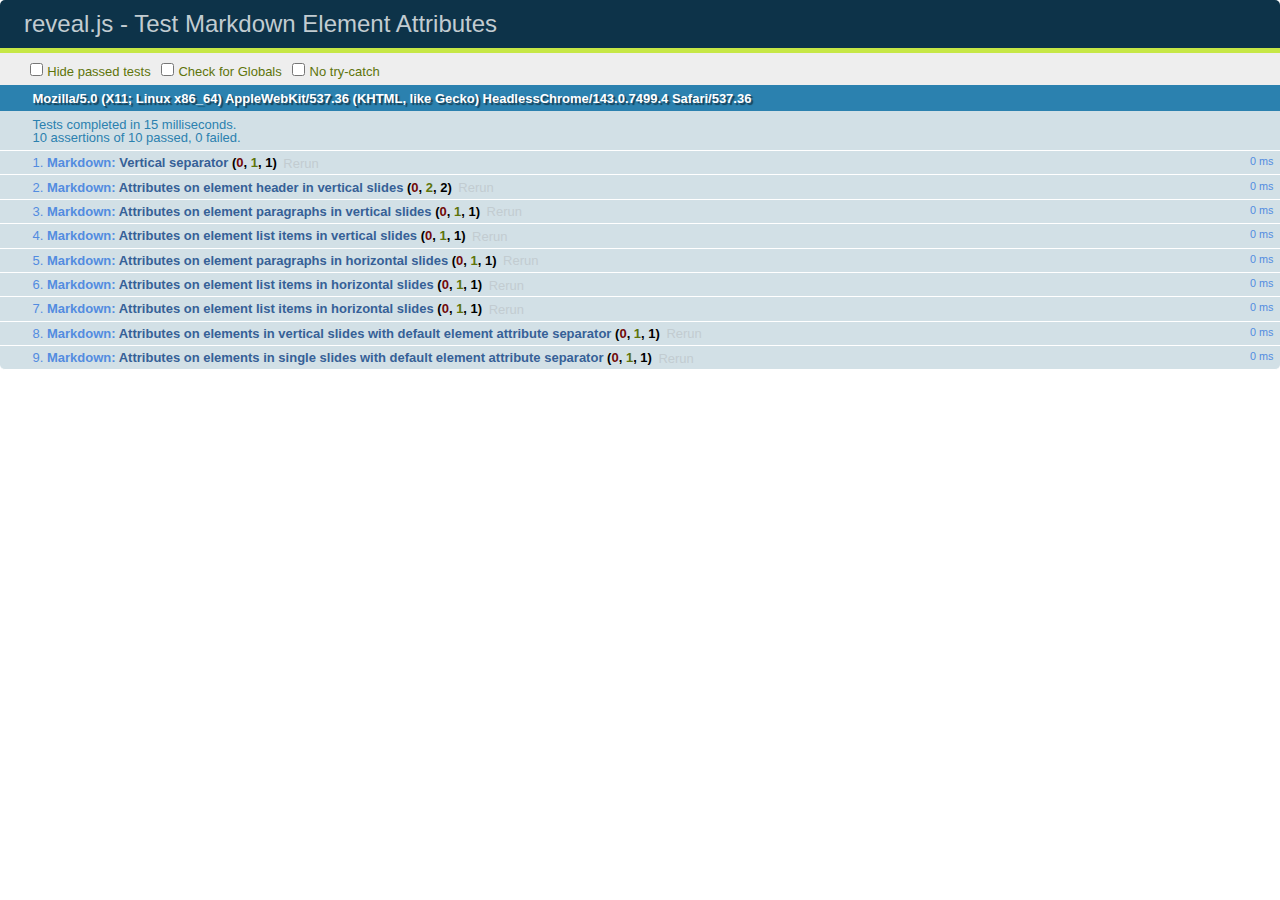
<file: Reveal/test/test-markdown-element-attributes.html>
<!doctype html>
<html lang="en">

	<head>
		<meta charset="utf-8">

		<title>reveal.js - Test Markdown Element Attributes</title>

		<link rel="stylesheet" href="../css/reveal.css">
		<link rel="stylesheet" href="qunit-1.12.0.css">
	</head>

	<body style="overflow: auto;">

		<div id="qunit"></div>
		<div id="qunit-fixture"></div>

		<div class="reveal" style="display: none;">

			<div class="slides">

				<!-- <section data-markdown="example.md" data-separator="^\n\n\n" data-separator-vertical="^\n\n"></section> -->

				<!-- Slides are separated by newline + three dashes + newline, vertical slides identical but two dashes -->
				<section data-markdown data-separator="^\n---\n$" data-separator-vertical="^\n--\n$" data-element-attributes="{_\s*?([^}]+?)}">>
					<script type="text/template">
						## Slide 1.1
						<!-- {_class="fragment fade-out" data-fragment-index="1"} -->

						--

						## Slide 1.2
						<!-- {_class="fragment shrink"} -->

						Paragraph 1
						<!-- {_class="fragment grow"} -->

						Paragraph 2
						<!-- {_class="fragment grow"} -->

						- list item 1 <!-- {_class="fragment grow"} -->
						- list item 2 <!-- {_class="fragment grow"} -->
						- list item 3 <!-- {_class="fragment grow"} -->


						---

						## Slide 2


						Paragraph 1.2  
						multi-line <!-- {_class="fragment highlight-red"} -->

						Paragraph 2.2 <!-- {_class="fragment highlight-red"} -->

						Paragraph 2.3 <!-- {_class="fragment highlight-red"} -->

						Paragraph 2.4 <!-- {_class="fragment highlight-red"} -->

						- list item 1 <!-- {_class="fragment highlight-green"} -->
						- list item 2<!-- {_class="fragment highlight-green"} -->
						- list item 3<!-- {_class="fragment highlight-green"} -->
						- list item 4
						<!-- {_class="fragment highlight-green"} -->
						- list item 5<!-- {_class="fragment highlight-green"} -->

						Test

						![Example Picture](examples/assets/image2.png)
						<!-- {_class="reveal stretch"} -->

					</script>
				</section>



				<section 	data-markdown data-separator="^\n\n\n"
									data-separator-vertical="^\n\n"
									data-separator-notes="^Note:"
									data-charset="utf-8">
					<script type="text/template">
						# Test attributes in Markdown with default separator
						## Slide 1 Def <!-- .element: class="fragment highlight-red" data-fragment-index="1" -->


						## Slide 2 Def
						<!-- .element: class="fragment highlight-red" -->

					</script>
				</section>

				<section data-markdown>
				  <script type="text/template">
					## Hello world
					A paragraph
					<!-- .element: class="fragment highlight-blue" -->
				  </script>
				</section>

				<section data-markdown>
				  <script type="text/template">
					## Hello world

					Multiple  
					Line
					<!-- .element: class="fragment highlight-blue" -->
				  </script>
				</section>

				<section data-markdown>
				  <script type="text/template">
					## Hello world

					Test<!-- .element: class="fragment highlight-blue" -->

					More Test
				  </script>
				</section>


			</div>

		</div>

		<script src="../lib/js/head.min.js"></script>
		<script src="../js/reveal.js"></script>
		<script src="../plugin/markdown/marked.js"></script>
		<script src="../plugin/markdown/markdown.js"></script>
		<script src="qunit-1.12.0.js"></script>

		<script src="test-markdown-element-attributes.js"></script>

	</body>
</html>
</file>
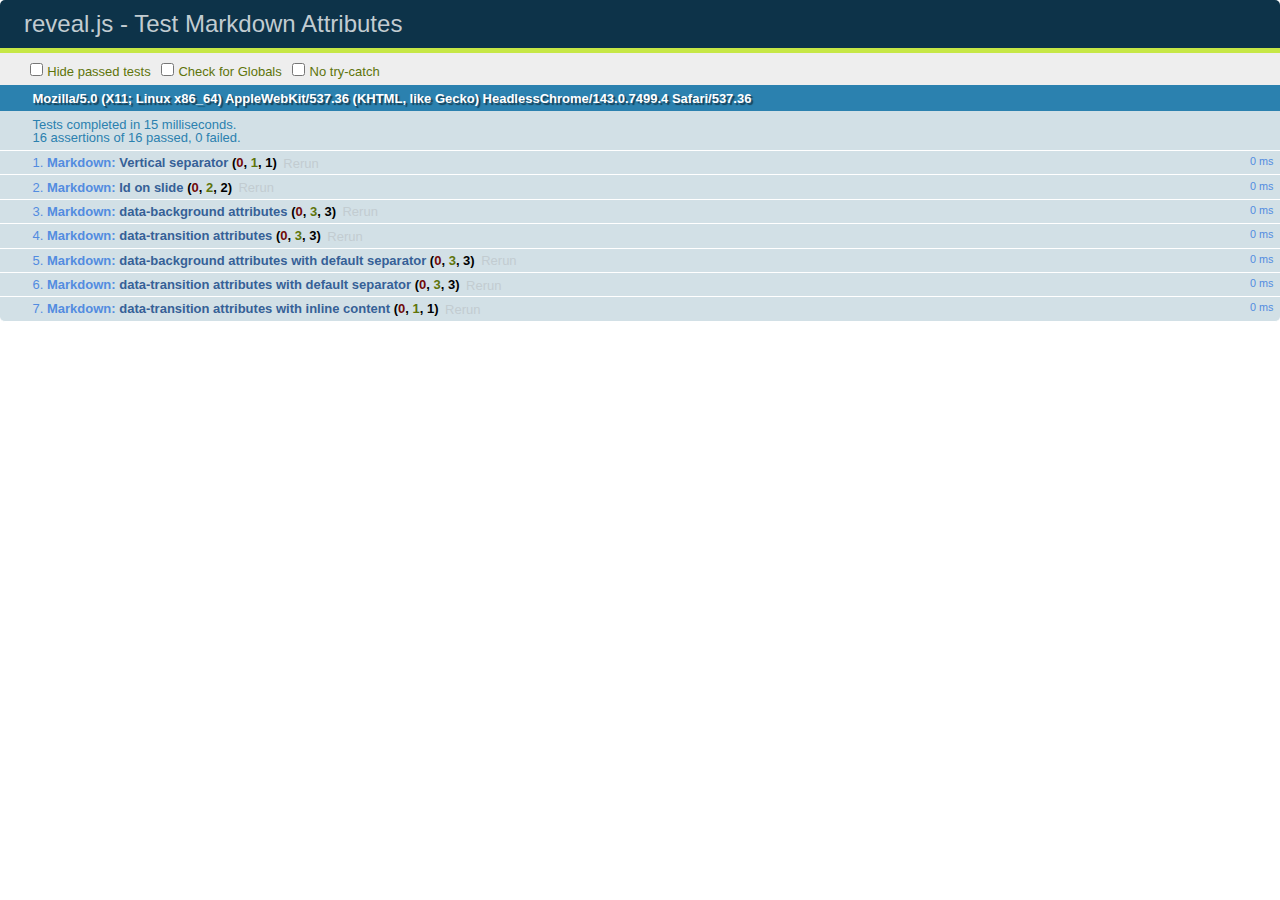
<file: Reveal/test/test-markdown-slide-attributes.html>
<!doctype html>
<html lang="en">

	<head>
		<meta charset="utf-8">

		<title>reveal.js - Test Markdown Attributes</title>

		<link rel="stylesheet" href="../css/reveal.css">
		<link rel="stylesheet" href="qunit-1.12.0.css">
	</head>

	<body style="overflow: auto;">

		<div id="qunit"></div>
		<div id="qunit-fixture"></div>

		<div class="reveal" style="display: none;">

			<div class="slides">

				<!-- <section data-markdown="example.md" data-separator="^\n\n\n" data-separator-vertical="^\n\n"></section> -->

				<!-- Slides are separated by three lines, vertical slides by two lines, attributes are one any line starting with (spaces and) two dashes -->
				<section 	data-markdown data-separator="^\n\n\n"
									data-separator-vertical="^\n\n"
									data-separator-notes="^Note:"
									data-attributes="--\s(.*?)$"
									data-charset="utf-8">
					<script type="text/template">
						# Test attributes in Markdown
						## Slide 1



						## Slide 2
						<!-- -- id="slide2" data-transition="zoom" data-background="#A0C66B" -->


						## Slide 2.1
						<!-- -- data-background="#ff0000" data-transition="fade" -->


						## Slide 2.2
						[Link to Slide2](#/slide2)



						## Slide 3
						<!-- -- data-transition="zoom" data-background="#C6916B" -->



						## Slide 4
					</script>
				</section>

				<section 	data-markdown data-separator="^\n\n\n"
									data-separator-vertical="^\n\n"
									data-separator-notes="^Note:"
									data-charset="utf-8">
					<script type="text/template">
						# Test attributes in Markdown with default separator
						## Slide 1 Def



						## Slide 2 Def
						<!-- .slide: id="slide2def" data-transition="concave" data-background="#A7C66B" -->


						## Slide 2.1 Def
						<!-- .slide: data-background="#f70000" data-transition="page" -->


						## Slide 2.2 Def
						[Link to Slide2](#/slide2def)



						## Slide 3 Def
						<!-- .slide: data-transition="concave" data-background="#C7916B" -->



						## Slide 4
					</script>
				</section>

				<section data-markdown>
					<script type="text/template">
						<!-- .slide: data-background="#ff0000" -->
						## Hello world
					</script>
				</section>

				<section data-markdown>
					<script type="text/template">
						## Hello world
						<!-- .slide: data-background="#ff0000" -->
					</script>
				</section>

				<section data-markdown>
					<script type="text/template">
						## Hello world

						Test
						<!-- .slide: data-background="#ff0000" -->

						More Test
					</script>
				</section>

			</div>

		</div>

		<script src="../lib/js/head.min.js"></script>
		<script src="../js/reveal.js"></script>
		<script src="../plugin/markdown/marked.js"></script>
		<script src="../plugin/markdown/markdown.js"></script>
		<script src="qunit-1.12.0.js"></script>

		<script src="test-markdown-slide-attributes.js"></script>

	</body>
</html>
</file>
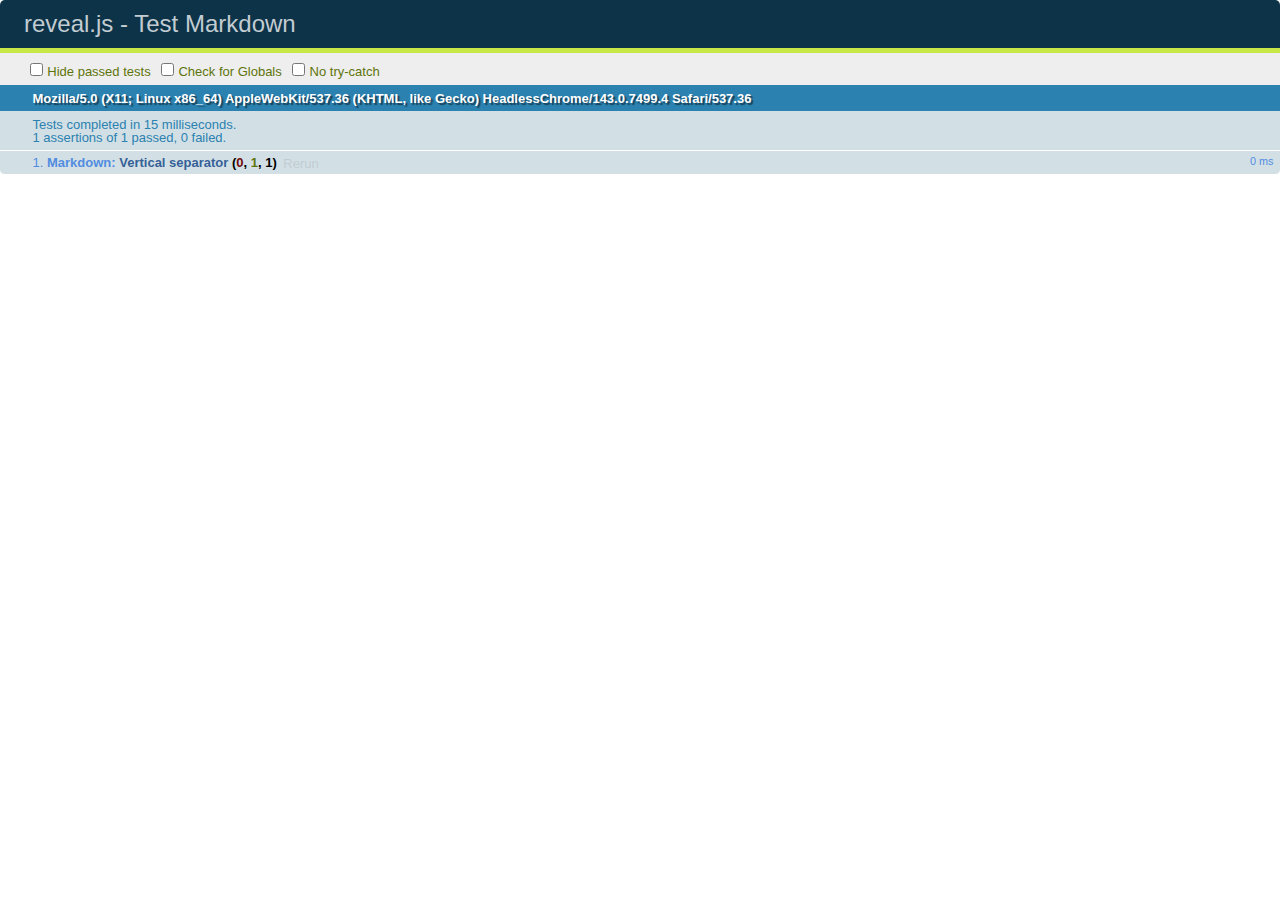
<file: Reveal/test/test-markdown.html>
<!doctype html>
<html lang="en">

	<head>
		<meta charset="utf-8">

		<title>reveal.js - Test Markdown</title>

		<link rel="stylesheet" href="../css/reveal.css">
		<link rel="stylesheet" href="qunit-1.12.0.css">
	</head>

	<body style="overflow: auto;">

		<div id="qunit"></div>
  		<div id="qunit-fixture"></div>

		<div class="reveal" style="display: none;">

			<div class="slides">

				<!-- <section data-markdown="example.md" data-separator="^\n\n\n" data-separator-vertical="^\n\n"></section> -->

				<!-- Slides are separated by newline + three dashes + newline, vertical slides identical but two dashes -->
				<section data-markdown data-separator="^\n---\n$" data-separator-vertical="^\n--\n$">
					<script type="text/template">
						## Slide 1.1

						--

						## Slide 1.2

						---

						## Slide 2
					</script>
				</section>

			</div>

		</div>

		<script src="../lib/js/head.min.js"></script>
		<script src="../js/reveal.js"></script>
		<script src="../plugin/markdown/marked.js"></script>
		<script src="../plugin/markdown/markdown.js"></script>
		<script src="qunit-1.12.0.js"></script>

		<script src="test-markdown.js"></script>

	</body>
</html>
</file>
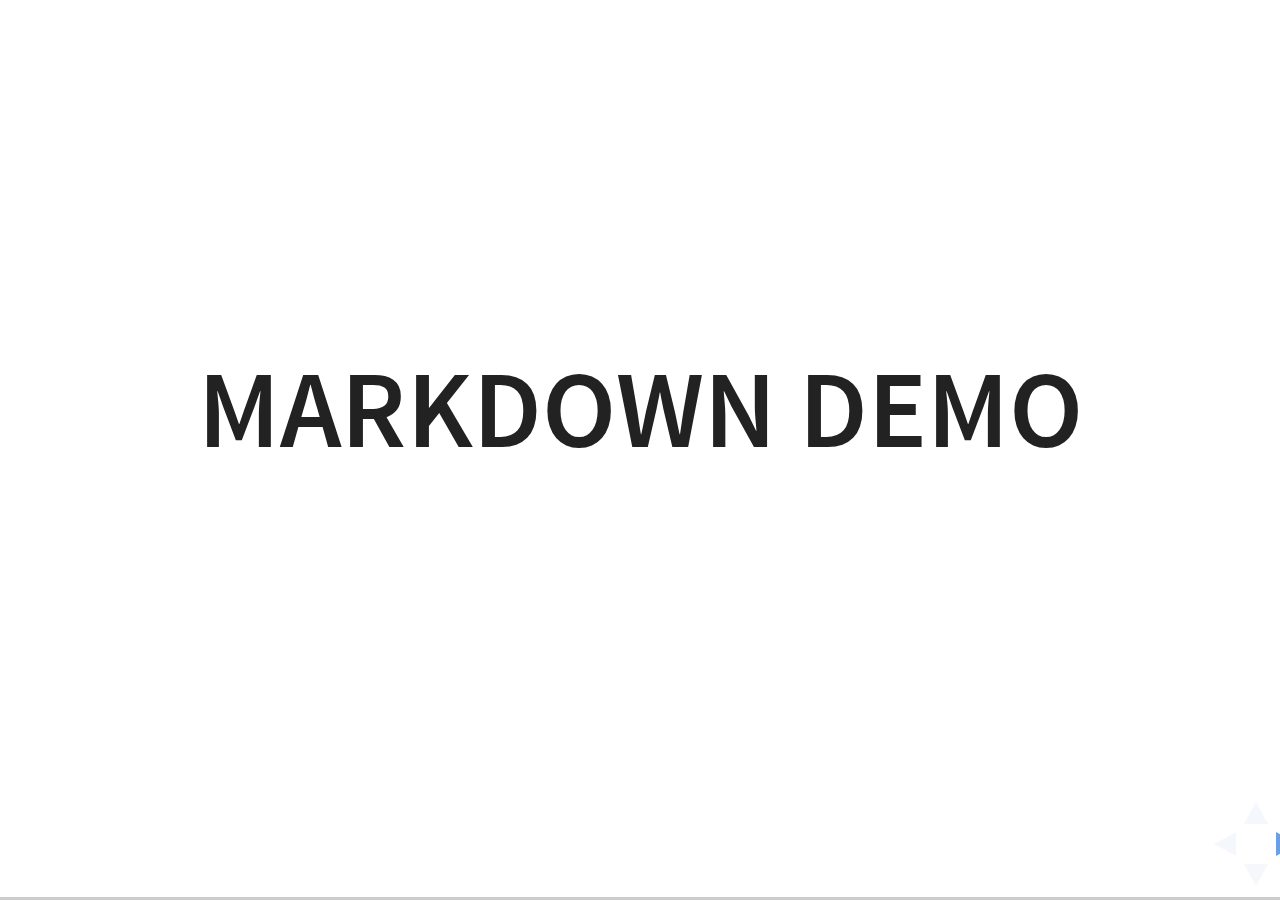
<file: Reveal/plugin/markdown/example.html>
<!doctype html>
<html lang="en">

	<head>
		<meta charset="utf-8">

		<title>reveal.js - Markdown Demo</title>

		<link rel="stylesheet" href="../../css/reveal.css">
		<link rel="stylesheet" href="../../css/theme/white.css" id="theme">

        <link rel="stylesheet" href="../../lib/css/zenburn.css">
	</head>

	<body>

		<div class="reveal">

			<div class="slides">

                <!-- Use external markdown resource, separate slides by three newlines; vertical slides by two newlines -->
                <section data-markdown="example.md" data-separator="^\n\n\n" data-separator-vertical="^\n\n"></section>

                <!-- Slides are separated by three dashes (quick 'n dirty regular expression) -->
                <section data-markdown data-separator="---">
                    <script type="text/template">
                        ## Demo 1
                        Slide 1
                        ---
                        ## Demo 1
                        Slide 2
                        ---
                        ## Demo 1
                        Slide 3
                    </script>
                </section>

                <!-- Slides are separated by newline + three dashes + newline, vertical slides identical but two dashes -->
                <section data-markdown data-separator="^\n---\n$" data-separator-vertical="^\n--\n$">
                    <script type="text/template">
                        ## Demo 2
                        Slide 1.1

                        --

                        ## Demo 2
                        Slide 1.2

                        ---

                        ## Demo 2
                        Slide 2
                    </script>
                </section>

                <!-- No "extra" slides, since there are no separators defined (so they'll become horizontal rulers) -->
                <section data-markdown>
                    <script type="text/template">
                        A

                        ---

                        B

                        ---

                        C
                    </script>
                </section>

                <!-- Slide attributes -->
                <section data-markdown>
                    <script type="text/template">
                        <!-- .slide: data-background="#000000" -->
                        ## Slide attributes
                    </script>
                </section>

                <!-- Element attributes -->
                <section data-markdown>
                    <script type="text/template">
                        ## Element attributes
                        - Item 1 <!-- .element: class="fragment" data-fragment-index="2" -->
                        - Item 2 <!-- .element: class="fragment" data-fragment-index="1" -->
                    </script>
                </section>

                <!-- Code -->
                <section data-markdown>
                    <script type="text/template">
                        ```php
                        public function foo()
                        {
                            $foo = array(
                                'bar' => 'bar'
                            )
                        }
                        ```
                    </script>
                </section>

            </div>
		</div>

		<script src="../../lib/js/head.min.js"></script>
		<script src="../../js/reveal.js"></script>

		<script>

			Reveal.initialize({
				controls: true,
				progress: true,
				history: true,
				center: true,

				// Optional libraries used to extend on reveal.js
				dependencies: [
					{ src: '../../lib/js/classList.js', condition: function() { return !document.body.classList; } },
					{ src: 'marked.js', condition: function() { return !!document.querySelector( '[data-markdown]' ); } },
                    { src: 'markdown.js', condition: function() { return !!document.querySelector( '[data-markdown]' ); } },
                    { src: '../highlight/highlight.js', async: true, callback: function() { hljs.initHighlightingOnLoad(); } },
					{ src: '../notes/notes.js' }
				]
			});

		</script>

	</body>
</html>
</file>
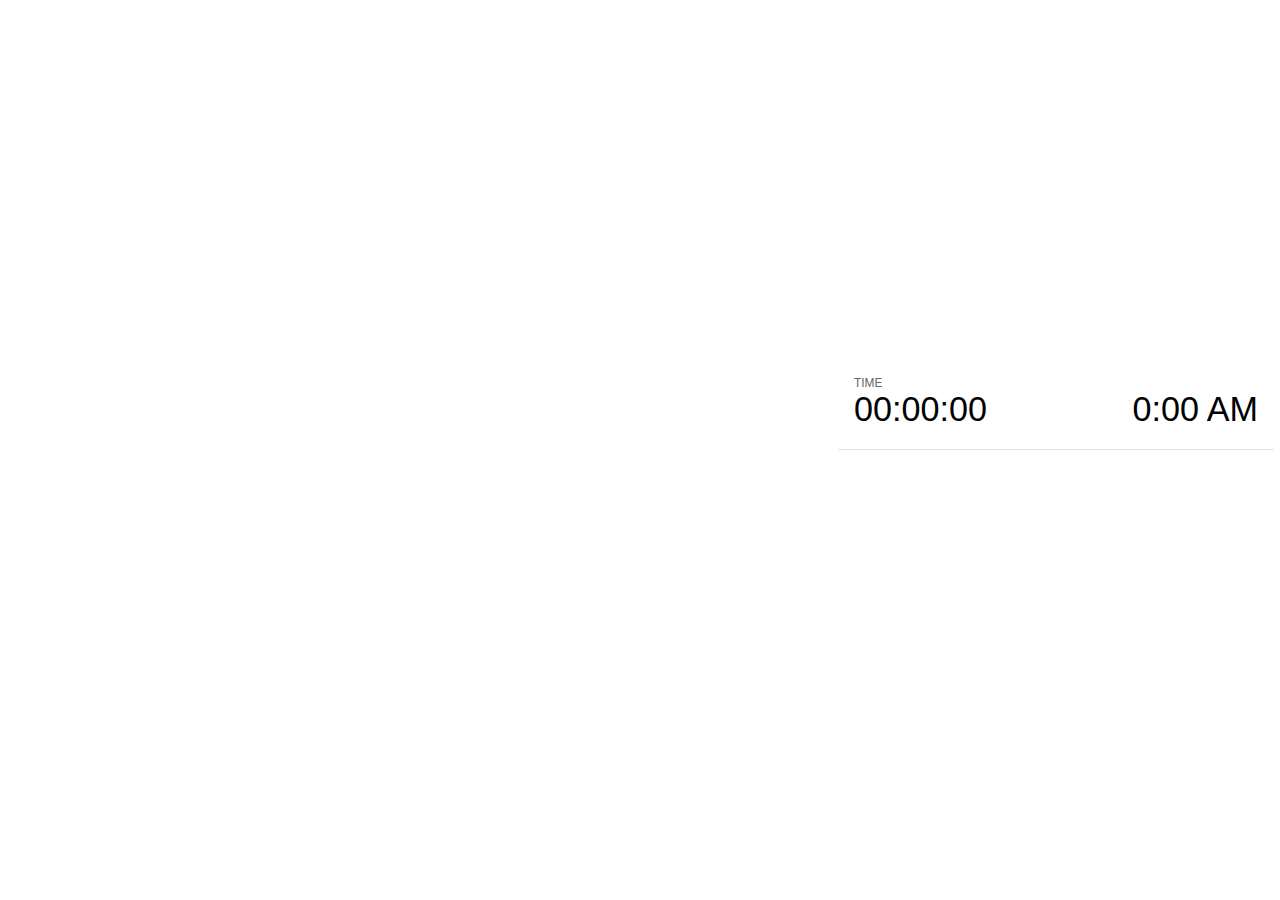
<file: Reveal/plugin/notes/notes.html>
<!doctype html>
<html lang="en">
	<head>
		<meta charset="utf-8">

		<title>reveal.js - Slide Notes</title>

		<style>
			body {
				font-family: Helvetica;
			}

			#current-slide,
			#upcoming-slide,
			#speaker-controls {
				padding: 6px;
				box-sizing: border-box;
				-moz-box-sizing: border-box;
			}

			#current-slide iframe,
			#upcoming-slide iframe {
				width: 100%;
				height: 100%;
				border: 1px solid #ddd;
			}

			#current-slide .label,
			#upcoming-slide .label {
				position: absolute;
				top: 10px;
				left: 10px;
				font-weight: bold;
				font-size: 14px;
				z-index: 2;
				color: rgba( 255, 255, 255, 0.9 );
			}

			#current-slide {
				position: absolute;
				width: 65%;
				height: 100%;
				top: 0;
				left: 0;
				padding-right: 0;
			}

			#upcoming-slide {
				position: absolute;
				width: 35%;
				height: 40%;
				right: 0;
				top: 0;
			}

			#speaker-controls {
				position: absolute;
				top: 40%;
				right: 0;
				width: 35%;
				height: 60%;
				overflow: auto;

				font-size: 18px;
			}

				.speaker-controls-time.hidden,
				.speaker-controls-notes.hidden {
					display: none;
				}

				.speaker-controls-time .label,
				.speaker-controls-notes .label {
					text-transform: uppercase;
					font-weight: normal;
					font-size: 0.66em;
					color: #666;
					margin: 0;
				}

				.speaker-controls-time {
					border-bottom: 1px solid rgba( 200, 200, 200, 0.5 );
					margin-bottom: 10px;
					padding: 10px 16px;
					padding-bottom: 20px;
					cursor: pointer;
				}

				.speaker-controls-time .reset-button {
					opacity: 0;
					float: right;
					color: #666;
					text-decoration: none;
				}
				.speaker-controls-time:hover .reset-button {
					opacity: 1;
				}

				.speaker-controls-time .timer,
				.speaker-controls-time .clock {
					width: 50%;
					font-size: 1.9em;
				}

				.speaker-controls-time .timer {
					float: left;
				}

				.speaker-controls-time .clock {
					float: right;
					text-align: right;
				}

				.speaker-controls-time span.mute {
					color: #bbb;
				}

				.speaker-controls-notes {
					padding: 10px 16px;
				}

				.speaker-controls-notes .value {
					margin-top: 5px;
					line-height: 1.4;
					font-size: 1.2em;
				}

			.clear {
				clear: both;
			}

			@media screen and (max-width: 1080px) {
				#speaker-controls {
					font-size: 16px;
				}
			}

			@media screen and (max-width: 900px) {
				#speaker-controls {
					font-size: 14px;
				}
			}

			@media screen and (max-width: 800px) {
				#speaker-controls {
					font-size: 12px;
				}
			}

		</style>
	</head>

	<body>

		<div id="current-slide"></div>
		<div id="upcoming-slide"><span class="label">UPCOMING:</span></div>
		<div id="speaker-controls">
			<div class="speaker-controls-time">
				<h4 class="label">Time <span class="reset-button">Click to Reset</span></h4>
				<div class="clock">
					<span class="clock-value">0:00 AM</span>
				</div>
				<div class="timer">
					<span class="hours-value">00</span><span class="minutes-value">:00</span><span class="seconds-value">:00</span>
				</div>
				<div class="clear"></div>
			</div>

			<div class="speaker-controls-notes hidden">
				<h4 class="label">Notes</h4>
				<div class="value"></div>
			</div>
		</div>

		<script src="../../plugin/markdown/marked.js"></script>
		<script>

			(function() {

				var notes,
					notesValue,
					currentState,
					currentSlide,
					upcomingSlide,
					connected = false;

				window.addEventListener( 'message', function( event ) {

					var data = JSON.parse( event.data );

					// Messages sent by the notes plugin inside of the main window
					if( data && data.namespace === 'reveal-notes' ) {
						if( data.type === 'connect' ) {
							handleConnectMessage( data );
						}
						else if( data.type === 'state' ) {
							handleStateMessage( data );
						}
					}
					// Messages sent by the reveal.js inside of the current slide preview
					else if( data && data.namespace === 'reveal' ) {
						if( /ready/.test( data.eventName ) ) {
							// Send a message back to notify that the handshake is complete
							window.opener.postMessage( JSON.stringify({ namespace: 'reveal-notes', type: 'connected'} ), '*' );
						}
						else if( /slidechanged|fragmentshown|fragmenthidden|overviewshown|overviewhidden|paused|resumed/.test( data.eventName ) && currentState !== JSON.stringify( data.state ) ) {
							window.opener.postMessage( JSON.stringify({ method: 'setState', args: [ data.state ]} ), '*' );
						}
					}

				} );

				/**
				 * Called when the main window is trying to establish a
				 * connection.
				 */
				function handleConnectMessage( data ) {

					if( connected === false ) {
						connected = true;

						setupIframes( data );
						setupKeyboard();
						setupNotes();
						setupTimer();
					}

				}

				/**
				 * Called when the main window sends an updated state.
				 */
				function handleStateMessage( data ) {

					// Store the most recently set state to avoid circular loops
					// applying the same state
					currentState = JSON.stringify( data.state );

					// No need for updating the notes in case of fragment changes
					if ( data.notes ) {
						notes.classList.remove( 'hidden' );
						if( data.markdown ) {
							notesValue.innerHTML = marked( data.notes );
						}
						else {
							notesValue.innerHTML = data.notes;
						}
					}
					else {
						notes.classList.add( 'hidden' );
					}

					// Update the note slides
					currentSlide.contentWindow.postMessage( JSON.stringify({ method: 'setState', args: [ data.state ] }), '*' );
					upcomingSlide.contentWindow.postMessage( JSON.stringify({ method: 'setState', args: [ data.state ] }), '*' );
					upcomingSlide.contentWindow.postMessage( JSON.stringify({ method: 'next' }), '*' );

				}

				// Limit to max one state update per X ms
				handleStateMessage = debounce( handleStateMessage, 200 );

				/**
				 * Forward keyboard events to the current slide window.
				 * This enables keyboard events to work even if focus
				 * isn't set on the current slide iframe.
				 */
				function setupKeyboard() {

					document.addEventListener( 'keydown', function( event ) {
						currentSlide.contentWindow.postMessage( JSON.stringify({ method: 'triggerKey', args: [ event.keyCode ] }), '*' );
					} );

				}

				/**
				 * Creates the preview iframes.
				 */
				function setupIframes( data ) {

					var params = [
						'receiver',
						'progress=false',
						'history=false',
						'transition=none',
						'autoSlide=0',
						'backgroundTransition=none'
					].join( '&' );

					var hash = '#/' + data.state.indexh + '/' + data.state.indexv;
					var currentURL = data.url + '?' + params + '&postMessageEvents=true' + hash;
					var upcomingURL = data.url + '?' + params + '&controls=false' + hash;

					currentSlide = document.createElement( 'iframe' );
					currentSlide.setAttribute( 'width', 1280 );
					currentSlide.setAttribute( 'height', 1024 );
					currentSlide.setAttribute( 'src', currentURL );
					document.querySelector( '#current-slide' ).appendChild( currentSlide );

					upcomingSlide = document.createElement( 'iframe' );
					upcomingSlide.setAttribute( 'width', 640 );
					upcomingSlide.setAttribute( 'height', 512 );
					upcomingSlide.setAttribute( 'src', upcomingURL );
					document.querySelector( '#upcoming-slide' ).appendChild( upcomingSlide );

				}

				/**
				 * Setup the notes UI.
				 */
				function setupNotes() {

					notes = document.querySelector( '.speaker-controls-notes' );
					notesValue = document.querySelector( '.speaker-controls-notes .value' );

				}

				/**
				 * Create the timer and clock and start updating them
				 * at an interval.
				 */
				function setupTimer() {

					var start = new Date(),
						timeEl = document.querySelector( '.speaker-controls-time' ),
						clockEl = timeEl.querySelector( '.clock-value' ),
						hoursEl = timeEl.querySelector( '.hours-value' ),
						minutesEl = timeEl.querySelector( '.minutes-value' ),
						secondsEl = timeEl.querySelector( '.seconds-value' );

					function _updateTimer() {

						var diff, hours, minutes, seconds,
							now = new Date();

						diff = now.getTime() - start.getTime();
						hours = Math.floor( diff / ( 1000 * 60 * 60 ) );
						minutes = Math.floor( ( diff / ( 1000 * 60 ) ) % 60 );
						seconds = Math.floor( ( diff / 1000 ) % 60 );

						clockEl.innerHTML = now.toLocaleTimeString( 'en-US', { hour12: true, hour: '2-digit', minute:'2-digit' } );
						hoursEl.innerHTML = zeroPadInteger( hours );
						hoursEl.className = hours > 0 ? '' : 'mute';
						minutesEl.innerHTML = ':' + zeroPadInteger( minutes );
						minutesEl.className = minutes > 0 ? '' : 'mute';
						secondsEl.innerHTML = ':' + zeroPadInteger( seconds );

					}

					// Update once directly
					_updateTimer();

					// Then update every second
					setInterval( _updateTimer, 1000 );

					timeEl.addEventListener( 'click', function() {
						start = new Date();
						_updateTimer();
						return false;
					} );

				}

				function zeroPadInteger( num ) {

					var str = '00' + parseInt( num );
					return str.substring( str.length - 2 );

				}

				/**
				 * Limits the frequency at which a function can be called.
				 */
				function debounce( fn, ms ) {

					var lastTime = 0,
						timeout;

					return function() {

						var args = arguments;
						var context = this;

						clearTimeout( timeout );

						var timeSinceLastCall = Date.now() - lastTime;
						if( timeSinceLastCall > ms ) {
							fn.apply( context, args );
							lastTime = Date.now();
						}
						else {
							timeout = setTimeout( function() {
								fn.apply( context, args );
								lastTime = Date.now();
							}, ms - timeSinceLastCall );
						}

					}

				}

			})();

		</script>
	</body>
</html>
</file>
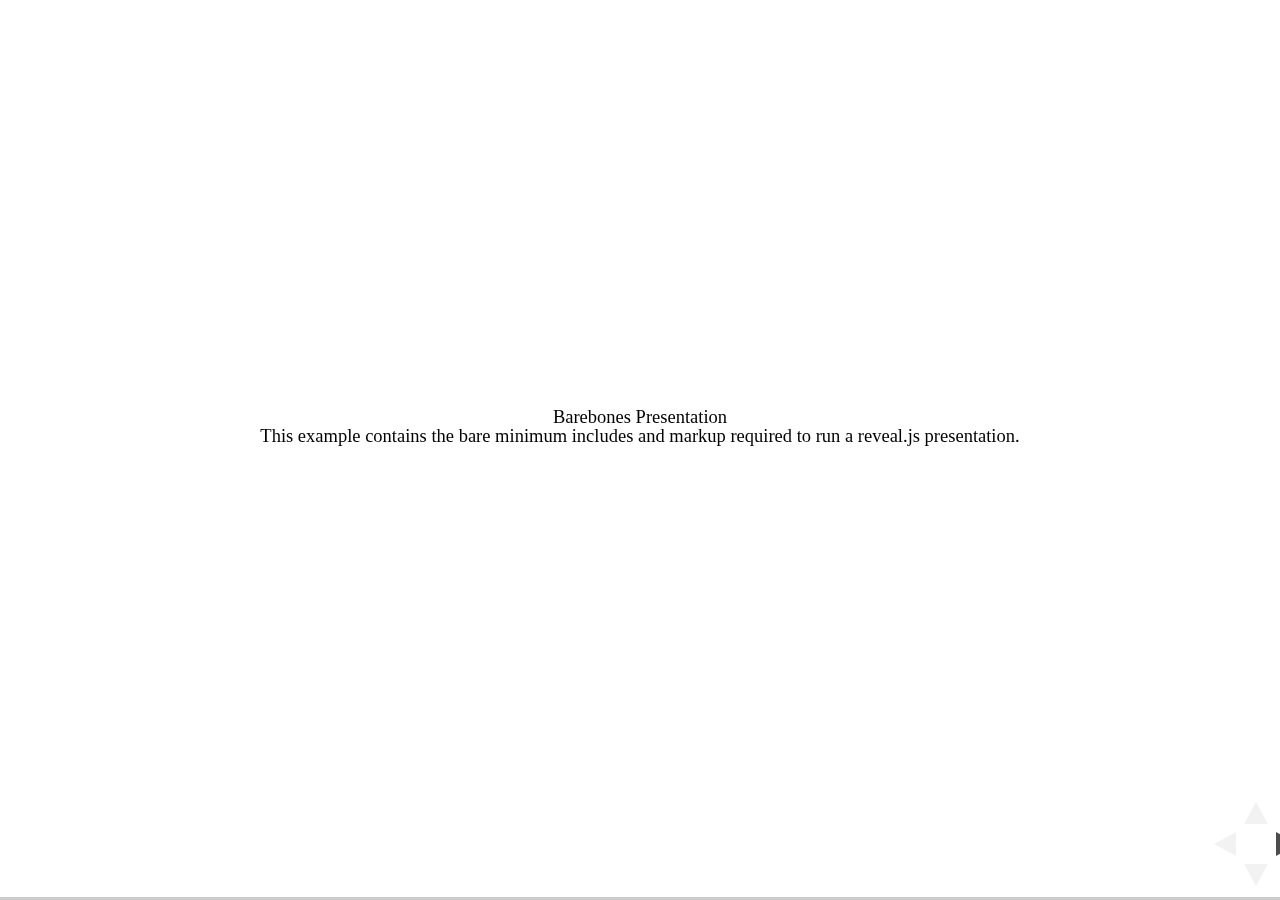
<file: Reveal/test/examples/barebones.html>
<!doctype html>
<html lang="en">

	<head>
		<meta charset="utf-8">

		<title>reveal.js - Barebones</title>

		<link rel="stylesheet" href="../../css/reveal.css">
	</head>

	<body>

		<div class="reveal">

			<div class="slides">

				<section>
					<h2>Barebones Presentation</h2>
					<p>This example contains the bare minimum includes and markup required to run a reveal.js presentation.</p>
				</section>

				<section>
					<h2>No Theme</h2>
					<p>There's no theme included, so it will fall back on browser defaults.</p>
				</section>

			</div>

		</div>

		<script src="../../js/reveal.js"></script>

		<script>

			Reveal.initialize();

		</script>

	</body>
</html>
</file>
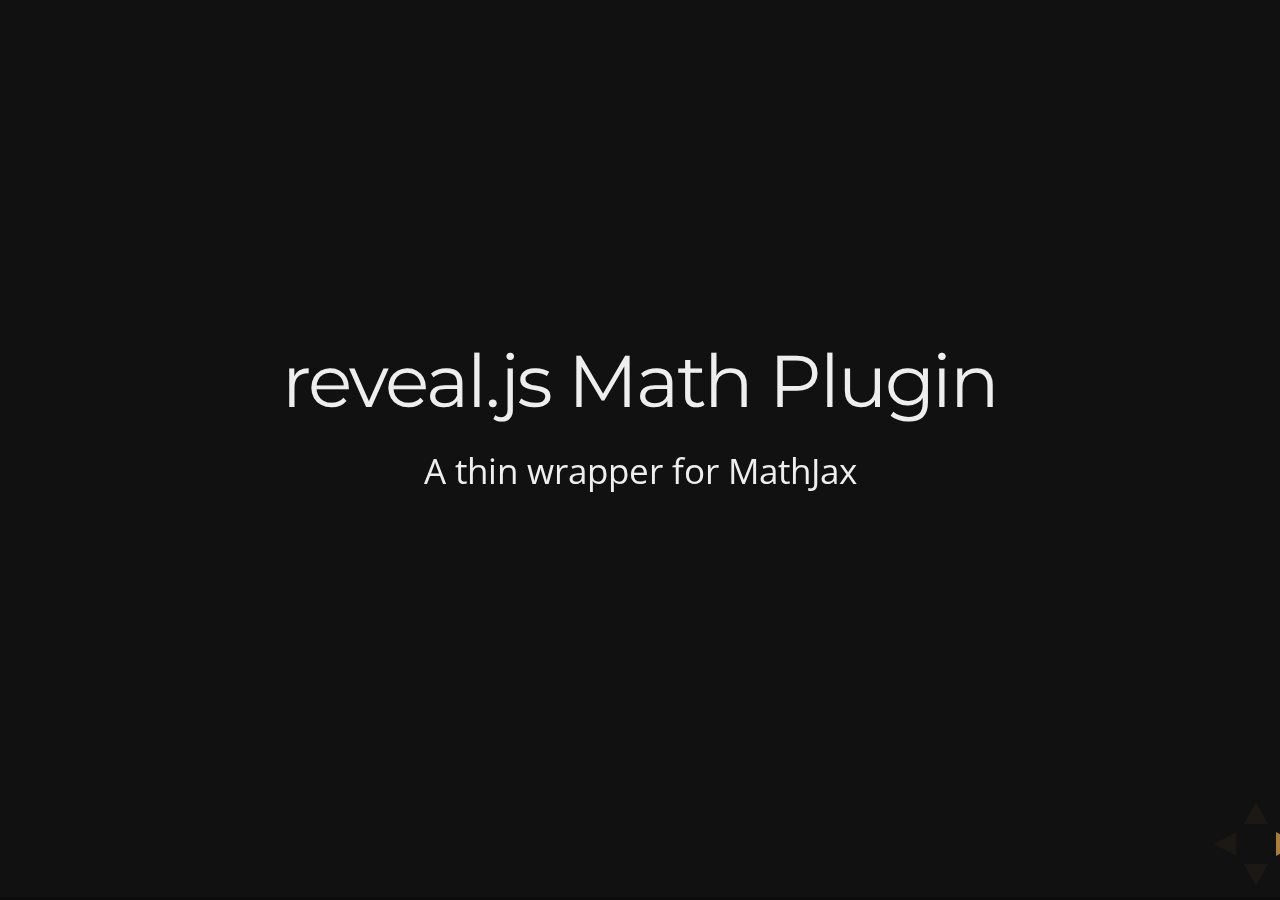
<file: Reveal/test/examples/math.html>
<!doctype html>
<html lang="en">

	<head>
		<meta charset="utf-8">

		<title>reveal.js - Math Plugin</title>

		<meta name="viewport" content="width=device-width, initial-scale=1.0, maximum-scale=1.0, user-scalable=no">

		<link rel="stylesheet" href="../../css/reveal.css">
		<link rel="stylesheet" href="../../css/theme/night.css" id="theme">
	</head>

	<body>

		<div class="reveal">

			<div class="slides">

				<section>
					<h2>reveal.js Math Plugin</h2>
					<p>A thin wrapper for MathJax</p>
				</section>

				<section>
					<h3>The Lorenz Equations</h3>

					\[\begin{aligned}
					\dot{x} &amp; = \sigma(y-x) \\
					\dot{y} &amp; = \rho x - y - xz \\
					\dot{z} &amp; = -\beta z + xy
					\end{aligned} \]
				</section>

				<section>
					<h3>The Cauchy-Schwarz Inequality</h3>

					<script type="math/tex; mode=display">
						\left( \sum_{k=1}^n a_k b_k \right)^2 \leq \left( \sum_{k=1}^n a_k^2 \right) \left( \sum_{k=1}^n b_k^2 \right)
					</script>
				</section>

				<section>
					<h3>A Cross Product Formula</h3>

					\[\mathbf{V}_1 \times \mathbf{V}_2 =  \begin{vmatrix}
					\mathbf{i} &amp; \mathbf{j} &amp; \mathbf{k} \\
					\frac{\partial X}{\partial u} &amp;  \frac{\partial Y}{\partial u} &amp; 0 \\
					\frac{\partial X}{\partial v} &amp;  \frac{\partial Y}{\partial v} &amp; 0
					\end{vmatrix}  \]
				</section>

				<section>
					<h3>The probability of getting \(k\) heads when flipping \(n\) coins is</h3>

					\[P(E)   = {n \choose k} p^k (1-p)^{ n-k} \]
				</section>

				<section>
					<h3>An Identity of Ramanujan</h3>

					\[ \frac{1}{\Bigl(\sqrt{\phi \sqrt{5}}-\phi\Bigr) e^{\frac25 \pi}} =
					1+\frac{e^{-2\pi}} {1+\frac{e^{-4\pi}} {1+\frac{e^{-6\pi}}
					{1+\frac{e^{-8\pi}} {1+\ldots} } } } \]
				</section>

				<section>
					<h3>A Rogers-Ramanujan Identity</h3>

					\[  1 +  \frac{q^2}{(1-q)}+\frac{q^6}{(1-q)(1-q^2)}+\cdots =
					\prod_{j=0}^{\infty}\frac{1}{(1-q^{5j+2})(1-q^{5j+3})}\]
				</section>

				<section>
					<h3>Maxwell&#8217;s Equations</h3>

					\[  \begin{aligned}
					\nabla \times \vec{\mathbf{B}} -\, \frac1c\, \frac{\partial\vec{\mathbf{E}}}{\partial t} &amp; = \frac{4\pi}{c}\vec{\mathbf{j}} \\   \nabla \cdot \vec{\mathbf{E}} &amp; = 4 \pi \rho \\
					\nabla \times \vec{\mathbf{E}}\, +\, \frac1c\, \frac{\partial\vec{\mathbf{B}}}{\partial t} &amp; = \vec{\mathbf{0}} \\
					\nabla \cdot \vec{\mathbf{B}} &amp; = 0 \end{aligned}
					\]
				</section>

				<section>
					<section>
						<h3>The Lorenz Equations</h3>

						<div class="fragment">
							\[\begin{aligned}
							\dot{x} &amp; = \sigma(y-x) \\
							\dot{y} &amp; = \rho x - y - xz \\
							\dot{z} &amp; = -\beta z + xy
							\end{aligned} \]
						</div>
					</section>

					<section>
						<h3>The Cauchy-Schwarz Inequality</h3>

						<div class="fragment">
							\[ \left( \sum_{k=1}^n a_k b_k \right)^2 \leq \left( \sum_{k=1}^n a_k^2 \right) \left( \sum_{k=1}^n b_k^2 \right) \]
						</div>
					</section>

					<section>
						<h3>A Cross Product Formula</h3>

						<div class="fragment">
							\[\mathbf{V}_1 \times \mathbf{V}_2 =  \begin{vmatrix}
							\mathbf{i} &amp; \mathbf{j} &amp; \mathbf{k} \\
							\frac{\partial X}{\partial u} &amp;  \frac{\partial Y}{\partial u} &amp; 0 \\
							\frac{\partial X}{\partial v} &amp;  \frac{\partial Y}{\partial v} &amp; 0
							\end{vmatrix}  \]
						</div>
					</section>

					<section>
						<h3>The probability of getting \(k\) heads when flipping \(n\) coins is</h3>

						<div class="fragment">
							\[P(E)   = {n \choose k} p^k (1-p)^{ n-k} \]
						</div>
					</section>

					<section>
						<h3>An Identity of Ramanujan</h3>

						<div class="fragment">
							\[ \frac{1}{\Bigl(\sqrt{\phi \sqrt{5}}-\phi\Bigr) e^{\frac25 \pi}} =
							1+\frac{e^{-2\pi}} {1+\frac{e^{-4\pi}} {1+\frac{e^{-6\pi}}
							{1+\frac{e^{-8\pi}} {1+\ldots} } } } \]
						</div>
					</section>

					<section>
						<h3>A Rogers-Ramanujan Identity</h3>

						<div class="fragment">
							\[  1 +  \frac{q^2}{(1-q)}+\frac{q^6}{(1-q)(1-q^2)}+\cdots =
							\prod_{j=0}^{\infty}\frac{1}{(1-q^{5j+2})(1-q^{5j+3})}\]
						</div>
					</section>

					<section>
						<h3>Maxwell&#8217;s Equations</h3>

						<div class="fragment">
							\[  \begin{aligned}
							\nabla \times \vec{\mathbf{B}} -\, \frac1c\, \frac{\partial\vec{\mathbf{E}}}{\partial t} &amp; = \frac{4\pi}{c}\vec{\mathbf{j}} \\   \nabla \cdot \vec{\mathbf{E}} &amp; = 4 \pi \rho \\
							\nabla \times \vec{\mathbf{E}}\, +\, \frac1c\, \frac{\partial\vec{\mathbf{B}}}{\partial t} &amp; = \vec{\mathbf{0}} \\
							\nabla \cdot \vec{\mathbf{B}} &amp; = 0 \end{aligned}
							\]
						</div>
					</section>
				</section>

			</div>

		</div>

		<script src="../../lib/js/head.min.js"></script>
		<script src="../../js/reveal.js"></script>

		<script>

			Reveal.initialize({
				history: true,
				transition: 'linear',

				math: {
					// mathjax: 'http://cdn.mathjax.org/mathjax/latest/MathJax.js',
					config: 'TeX-AMS_HTML-full'
				},

				dependencies: [
					{ src: '../../lib/js/classList.js' },
					{ src: '../../plugin/math/math.js', async: true }
				]
			});

		</script>

	</body>
</html>
</file>
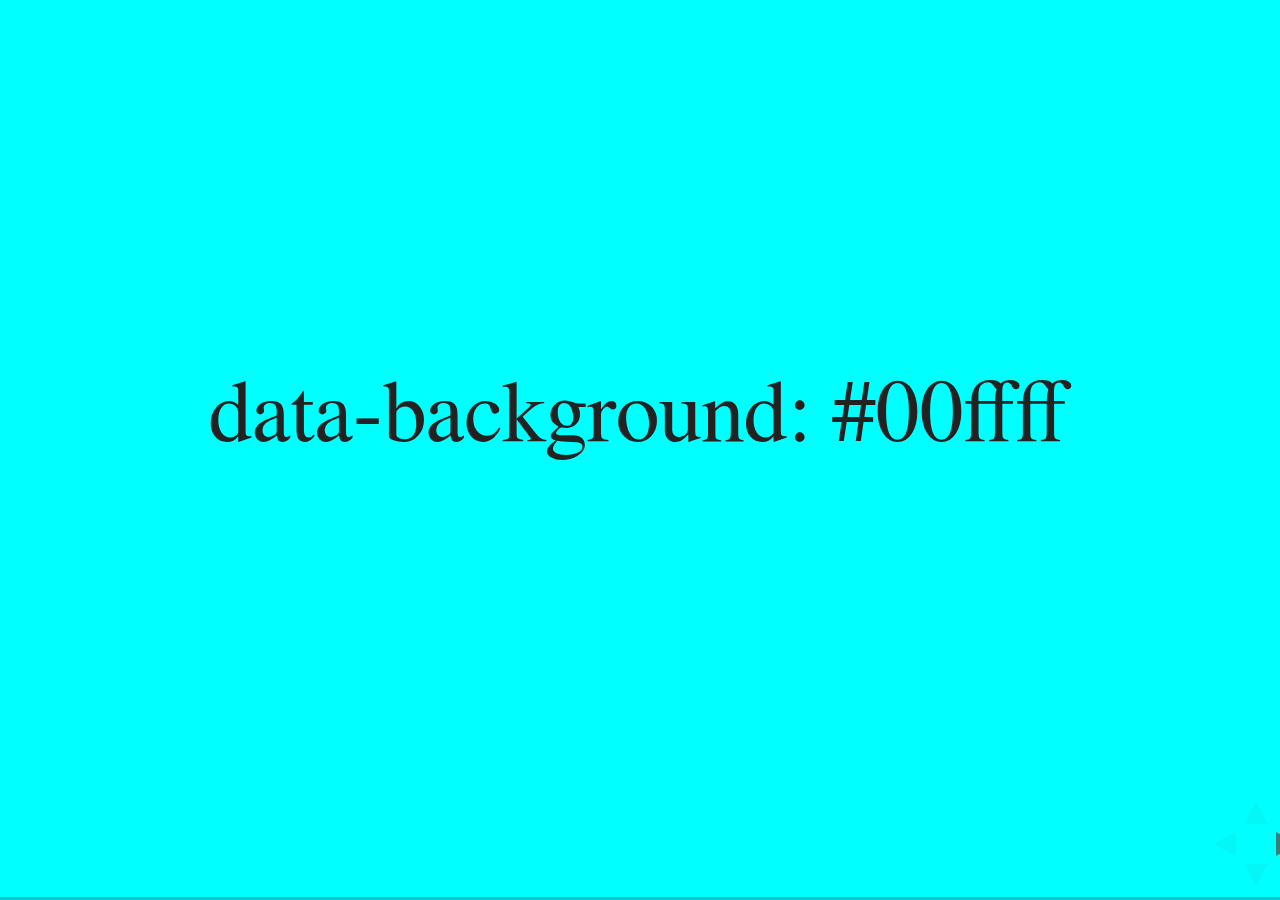
<file: Reveal/test/examples/slide-backgrounds.html>
<!doctype html>
<html lang="en">

	<head>
		<meta charset="utf-8">

		<title>reveal.js - Slide Backgrounds</title>

		<meta name="viewport" content="width=device-width, initial-scale=1.0, maximum-scale=1.0, user-scalable=no">

		<link rel="stylesheet" href="../../css/reveal.css">
		<link rel="stylesheet" href="../../css/theme/serif.css" id="theme">
		<style type="text/css" media="screen">
			.slides section.has-dark-background,
			.slides section.has-dark-background h2 {
				color: #fff;
			}
			.slides section.has-light-background,
			.slides section.has-light-background h2 {
				color: #222;
			}
		</style>
	</head>

	<body>

		<div class="reveal">

			<div class="slides">

				<section data-background="#00ffff">
					<h2>data-background: #00ffff</h2>
				</section>

				<section data-background="#bb00bb">
					<h2>data-background: #bb00bb</h2>
				</section>

				<section data-background-color="lightblue">
					<h2>data-background: lightblue</h2>
				</section>

				<section>
					<section data-background="#ff0000">
						<h2>data-background: #ff0000</h2>
					</section>
					<section data-background="rgba(0, 0, 0, 0.2)">
						<h2>data-background: rgba(0, 0, 0, 0.2)</h2>
					</section>
					<section data-background="salmon">
						<h2>data-background: salmon</h2>
					</section>
				</section>

				<section data-background="rgba(0, 100, 100, 0.2)">
					<section>
						<h2>Background applied to stack</h2>
					</section>
					<section>
						<h2>Background applied to stack</h2>
					</section>
					<section data-background="rgb(66, 66, 66)">
						<h2>Background applied to slide inside of stack</h2>
					</section>
				</section>

				<section data-background-transition="slide" data-background="assets/image1.png">
					<h2>Background image</h2>
				</section>

				<section>
					<section data-background-transition="slide" data-background="assets/image1.png">
						<h2>Background image</h2>
					</section>
					<section data-background-transition="slide" data-background="assets/image1.png">
						<h2>Background image</h2>
					</section>
				</section>

				<section data-background="assets/image2.png" data-background-size="100px" data-background-repeat="repeat" data-background-color="#111">
					<h2>Background image</h2>
					<pre>data-background-size="100px" data-background-repeat="repeat" data-background-color="#111"</pre>
				</section>

				<section data-background="#888888">
					<h2>Same background twice (1/2)</h2>
				</section>
				<section data-background="#888888">
					<h2>Same background twice (2/2)</h2>
				</section>

				<section data-background-video="https://s3.amazonaws.com/static.slid.es/site/homepage/v1/homepage-video-editor.mp4,https://s3.amazonaws.com/static.slid.es/site/homepage/v1/homepage-video-editor.webm">
					<h2>Video background</h2>
				</section>

				<section data-background-iframe="https://slides.com">
					<h2>Iframe background</h2>
				</section>

				<section>
					<section data-background="#417203">
						<h2>Same background twice vertical (1/2)</h2>
					</section>
					<section data-background="#417203">
						<h2>Same background twice vertical (2/2)</h2>
					</section>
				</section>

				<section data-background="#934f4d">
					<h2>Same background from horizontal to vertical (1/3)</h2>
				</section>
				<section>
					<section data-background="#934f4d">
						<h2>Same background from horizontal to vertical (2/3)</h2>
					</section>
					<section data-background="#934f4d">
						<h2>Same background from horizontal to vertical (3/3)</h2>
					</section>
				</section>

			</div>

		</div>

		<script src="../../lib/js/head.min.js"></script>
		<script src="../../js/reveal.js"></script>

		<script>

			// Full list of configuration options available here:
			// https://github.com/hakimel/reveal.js#configuration
			Reveal.initialize({
				center: true,
				// rtl: true,

				transition: 'linear',
				// transitionSpeed: 'slow',
				// backgroundTransition: 'slide'
			});

		</script>

	</body>
</html>
</file>
<file: css/Slides_version.css>
/*   Style sheet for LRRedo    */
/*
 * {
  border: 1px solid red;
}
*/

   /*              SAMPLE STYLES FOR FONTS
.bold {
  font: 'Open Sans', Helvetica, sans-serif;
  font-weight: 300;
}

.italic {
	font: 'Open Sans';
	font-style: italic;
}

p {
	font-family: 'Open Sans', Helvetica, sans-serif;
  font-weight: 400;
  font-size: .91rem;
}*/



/* Base Styles -------------------- */

/** {
  box-sizing: border-box;
}*/

* {
  box-sizing: border-box;
  text-rendering: optimizeLegibility;
  -webkit-font-smoothing: antialiased;
}




body {
	font-family: 'Open Sans' sans-serif;
	color: #878787;
	font-weight: normal;
	margin: 0;
	background: url(../img/mountains.jpg) no-repeat;
	background-position: center;
}



/* Main Styles --------------------- */

body {
	color: white;
}


.main-header {
	text-align: center;
	font-size: 1.4rem;
	margin: 20px 0 196px;
	width: 100%;
    height: 255px;
}






h1,
h2,
h3,
h4,
h5,
h6{
	font-family: 'Open Sans';
	text-align: center;
	color: white;
	margin-top: 0;
	text-shadow: 3px 4px 4px rgba(0,0,0,.4),
               5px 2px 3px   rgba(24,20,20, 0.5);
}

.swipe {

	margin: 0 auto;
	box-shadow: 2px 2px 19px maroon;

}

/*.bottom {
	margin-top: 100px;
	height: 100px;
}*/

/*
.scripttest {

	background: url(../img/mountains.jpg) no-repeat;
	border. 1px solid black;

	height: 180px;
	width: 180px;
	margin: 0 auto 25px;
	color: black;
	text-align: center;
	font-size: 1.5em;
	padding: 3%;
	background-position: center;
	border-radius: 50%;
}*/




.awesome {
background-color: blue;
	border: 0.5px solid black;
	height: 180px;
	width: 180px;
	margin: 0 auto 10px;
	padding: 5px;
	color: black;
	border-radius: 50%;
	box-shadow: 2px 2px 19px maroon;
}

#awe {
	padding-top: 42px;
}


.tour {
	background-color: red;
	border: 0.5px solid black;
	height: 180px;
	width: 180px;
	margin: 0 auto 10px;
	color: black;
	text-align: center;
	padding: 5px;
	background-position: center;
	border-radius: 50%;
	box-shadow: 2px 2px 19px maroon;
}

#de {
	padding-top: 42px;
}



.biz {
	background-color: #FF9900;
	border: 0.5px solid black;
	height: 180px;
	width: 180px;
	margin: 0 auto 10px;
	color: black;
	text-align: center;
	padding: 5px;
	background-position: center;
	border-radius: 50%;
	box-shadow: 2px 2px 19px maroon;
}

#how {
	padding-top: 42px;
}


#small {
	box-shadow: 9px 0px 11px maroon;
}

#medium {
	box-shadow: 15px 7px 11px black;
}


#full {
	width: 100%;
}

.first {
	text-align: center;
	margin: 44px auto 24px;
}

@media screen and (max-width: 640px) {
	.circle_container {
		margin-top: -55px;
	}

	#medium {
		display: none;
	}
	.main-header {
		margin-bottom: 164px;
	}
	.bottom {
	margin: 60px auto 20px;
	border: 10px solid white;

}

}







   /*.swipeborder {
   	height: 600px;
   }*/

@media screen and (min-width: 641px) {

.bottom {
	margin: 100px auto  100px;
	max-width: 600px;
}


	.main-header {
		margin-top: 35px;

	}

	.circle_container {
		margin-top: 205px;
		margin-left: auto;
		margin-right: auto;

		text-align: center;
		width: 100%;
		max-width: 820px;

	}
	#small {
		display: none;
	}

	.awesome {
		float: left;
		display: inline-block;
		margin-right: 4px;
		margin-left: 15px;
	}

	.tour {
		float: none;
		display: inline-block;
		margin-left: 0px;
		margin-right: 4px;
		}

	.biz {
		float: right;
		display: inline-block;
		margin-left: 0px;
		margin-right: 15px;
	}


}



#demo {
	text-align: center;
}








.bottom {
	text-align: center;
	margin-top: 30px;
 /* display: table-cell;
  vertical-align: center;*/
}





.btn {
	font-family: 'Oswald', sans-serif;
	display: block;
	height: 40px;
	padding: 5px 30px;
	text-align: center;
	text-decoration: none;
	width: 190px;
	font-size: 13px;
	line-height: 2em;
	font-weight: normal;
	letter-spacing: 1px;
	text-transform: uppercase;
	transition: all .3s ease-in-out;
	position: absolute;
	top: 190%;
	left: 50%;

	transform: translate3D(-50%, -50%, 0);
  color: #fff;
  border: 2px solid #fff;


	&:before,
	&:after {
		width: 0%;
		height: 2px;
		position: absolute;
		background: #e5c100;
		transition: width .2s ease-in-out;
		content: " ";
	}

	&:before {
		left: 0;
		top: -2px;
	}

	&:after {
		bottom: -2px;
		right: 0;
	}

	&:hover {
		padding: 5px 25px 5px 35px;
		border-color: #e5c100;
    color: lighten(#e5c100, 50%);

		&:before,
		&:after {
			width: 300%;
		}
	}
}


#hideme {
	display: none;
}

#testbg {
	color: red;
}
</file>
<file: Reveal/lib/css/zenburn.css>
/*

Zenburn style from voldmar.ru (c) Vladimir Epifanov <voldmar@voldmar.ru>
based on dark.css by Ivan Sagalaev

*/

.hljs {
  display: block; padding: 0.5em;
  background: #3F3F3F;
  color: #DCDCDC;
}

.hljs-keyword,
.hljs-tag,
.css .hljs-class,
.css .hljs-id,
.lisp .hljs-title,
.nginx .hljs-title,
.hljs-request,
.hljs-status,
.clojure .hljs-attribute {
  color: #E3CEAB;
}

.django .hljs-template_tag,
.django .hljs-variable,
.django .hljs-filter .hljs-argument {
  color: #DCDCDC;
}

.hljs-number,
.hljs-date {
  color: #8CD0D3;
}

.dos .hljs-envvar,
.dos .hljs-stream,
.hljs-variable,
.apache .hljs-sqbracket {
  color: #EFDCBC;
}

.dos .hljs-flow,
.diff .hljs-change,
.python .exception,
.python .hljs-built_in,
.hljs-literal,
.tex .hljs-special {
  color: #EFEFAF;
}

.diff .hljs-chunk,
.hljs-subst {
  color: #8F8F8F;
}

.dos .hljs-keyword,
.python .hljs-decorator,
.hljs-title,
.haskell .hljs-type,
.diff .hljs-header,
.ruby .hljs-class .hljs-parent,
.apache .hljs-tag,
.nginx .hljs-built_in,
.tex .hljs-command,
.hljs-prompt {
    color: #efef8f;
}

.dos .hljs-winutils,
.ruby .hljs-symbol,
.ruby .hljs-symbol .hljs-string,
.ruby .hljs-string {
  color: #DCA3A3;
}

.diff .hljs-deletion,
.hljs-string,
.hljs-tag .hljs-value,
.hljs-preprocessor,
.hljs-pragma,
.hljs-built_in,
.sql .hljs-aggregate,
.hljs-javadoc,
.smalltalk .hljs-class,
.smalltalk .hljs-localvars,
.smalltalk .hljs-array,
.css .hljs-rules .hljs-value,
.hljs-attr_selector,
.hljs-pseudo,
.apache .hljs-cbracket,
.tex .hljs-formula,
.coffeescript .hljs-attribute {
  color: #CC9393;
}

.hljs-shebang,
.diff .hljs-addition,
.hljs-comment,
.java .hljs-annotation,
.hljs-template_comment,
.hljs-pi,
.hljs-doctype {
  color: #7F9F7F;
}

.coffeescript .javascript,
.javascript .xml,
.tex .hljs-formula,
.xml .javascript,
.xml .vbscript,
.xml .css,
.xml .hljs-cdata {
  opacity: 0.5;
}
</file>
<file: Reveal/css/theme/white.css>
@import url(../../lib/font/source-sans-pro/source-sans-pro.css);
/**
 * White theme for reveal.js. This is the opposite of the 'black' theme.
 *
 * Copyright (C) 2015 Hakim El Hattab, http://hakim.se
 */
section.has-dark-background, section.has-dark-background h1, section.has-dark-background h2, section.has-dark-background h3, section.has-dark-background h4, section.has-dark-background h5, section.has-dark-background h6 {
  color: #fff; }

/*********************************************
 * GLOBAL STYLES
 *********************************************/
body {
  background: #fff;
  background-color: #fff; }

.reveal {
  font-family: 'Source Sans Pro', Helvetica, sans-serif;
  font-size: 38px;
  font-weight: normal;
  color: #222; }

::selection {
  color: #fff;
  background: #98bdef;
  text-shadow: none; }

.reveal .slides > section, .reveal .slides > section > section {
  line-height: 1.3;
  font-weight: inherit; }

/*********************************************
 * HEADERS
 *********************************************/
.reveal h1, .reveal h2, .reveal h3, .reveal h4, .reveal h5, .reveal h6 {
  margin: 0 0 20px 0;
  color: #222;
  font-family: 'Source Sans Pro', Helvetica, sans-serif;
  font-weight: 600;
  line-height: 1.2;
  letter-spacing: normal;
  text-transform: uppercase;
  text-shadow: none;
  word-wrap: break-word; }

.reveal h1 {
  font-size: 2.5em; }

.reveal h2 {
  font-size: 1.6em; }

.reveal h3 {
  font-size: 1.3em; }

.reveal h4 {
  font-size: 1em; }

.reveal h1 {
  text-shadow: none; }

/*********************************************
 * OTHER
 *********************************************/
.reveal p {
  margin: 20px 0;
  line-height: 1.3; }

/* Ensure certain elements are never larger than the slide itself */
.reveal img, .reveal video, .reveal iframe {
  max-width: 95%;
  max-height: 95%; }

.reveal strong, .reveal b {
  font-weight: bold; }

.reveal em {
  font-style: italic; }

.reveal ol, .reveal dl, .reveal ul {
  display: inline-block;
  text-align: left;
  margin: 0 0 0 1em; }

.reveal ol {
  list-style-type: decimal; }

.reveal ul {
  list-style-type: disc; }

.reveal ul ul {
  list-style-type: square; }

.reveal ul ul ul {
  list-style-type: circle; }

.reveal ul ul, .reveal ul ol, .reveal ol ol, .reveal ol ul {
  display: block;
  margin-left: 40px; }

.reveal dt {
  font-weight: bold; }

.reveal dd {
  margin-left: 40px; }

.reveal q, .reveal blockquote {
  quotes: none; }

.reveal blockquote {
  display: block;
  position: relative;
  width: 70%;
  margin: 20px auto;
  padding: 5px;
  font-style: italic;
  background: rgba(255, 255, 255, 0.05);
  box-shadow: 0px 0px 2px rgba(0, 0, 0, 0.2); }

.reveal blockquote p:first-child, .reveal blockquote p:last-child {
  display: inline-block; }

.reveal q {
  font-style: italic; }

.reveal pre {
  display: block;
  position: relative;
  width: 90%;
  margin: 20px auto;
  text-align: left;
  font-size: 0.55em;
  font-family: monospace;
  line-height: 1.2em;
  word-wrap: break-word;
  box-shadow: 0px 0px 6px rgba(0, 0, 0, 0.3); }

.reveal code {
  font-family: monospace; }

.reveal pre code {
  display: block;
  padding: 5px;
  overflow: auto;
  max-height: 400px;
  word-wrap: normal;
  background: #3F3F3F;
  color: #DCDCDC; }

.reveal table {
  margin: auto;
  border-collapse: collapse;
  border-spacing: 0; }

.reveal table th {
  font-weight: bold; }

.reveal table th, .reveal table td {
  text-align: left;
  padding: 0.2em 0.5em 0.2em 0.5em;
  border-bottom: 1px solid; }

.reveal table th[align="center"], .reveal table td[align="center"] {
  text-align: center; }

.reveal table th[align="right"], .reveal table td[align="right"] {
  text-align: right; }

.reveal table tr:last-child td {
  border-bottom: none; }

.reveal sup {
  vertical-align: super; }

.reveal sub {
  vertical-align: sub; }

.reveal small {
  display: inline-block;
  font-size: 0.6em;
  line-height: 1.2em;
  vertical-align: top; }

.reveal small * {
  vertical-align: top; }

/*********************************************
 * LINKS
 *********************************************/
.reveal a {
  color: #2a76dd;
  text-decoration: none;
  -webkit-transition: color 0.15s ease;
  -moz-transition: color 0.15s ease;
  transition: color 0.15s ease; }

.reveal a:hover {
  color: #6ca2e8;
  text-shadow: none;
  border: none; }

.reveal .roll span:after {
  color: #fff;
  background: #1a54a1; }

/*********************************************
 * IMAGES
 *********************************************/
.reveal section img {
  margin: 15px 0px;
  background: rgba(255, 255, 255, 0.12);
  border: 4px solid #222;
  box-shadow: 0 0 10px rgba(0, 0, 0, 0.15); }

.reveal a img {
  -webkit-transition: all 0.15s linear;
  -moz-transition: all 0.15s linear;
  transition: all 0.15s linear; }

.reveal a:hover img {
  background: rgba(255, 255, 255, 0.2);
  border-color: #2a76dd;
  box-shadow: 0 0 20px rgba(0, 0, 0, 0.55); }

/*********************************************
 * NAVIGATION CONTROLS
 *********************************************/
.reveal .controls div.navigate-left, .reveal .controls div.navigate-left.enabled {
  border-right-color: #2a76dd; }

.reveal .controls div.navigate-right, .reveal .controls div.navigate-right.enabled {
  border-left-color: #2a76dd; }

.reveal .controls div.navigate-up, .reveal .controls div.navigate-up.enabled {
  border-bottom-color: #2a76dd; }

.reveal .controls div.navigate-down, .reveal .controls div.navigate-down.enabled {
  border-top-color: #2a76dd; }

.reveal .controls div.navigate-left.enabled:hover {
  border-right-color: #6ca2e8; }

.reveal .controls div.navigate-right.enabled:hover {
  border-left-color: #6ca2e8; }

.reveal .controls div.navigate-up.enabled:hover {
  border-bottom-color: #6ca2e8; }

.reveal .controls div.navigate-down.enabled:hover {
  border-top-color: #6ca2e8; }

/*********************************************
 * PROGRESS BAR
 *********************************************/
.reveal .progress {
  background: rgba(0, 0, 0, 0.2); }

.reveal .progress span {
  background: #2a76dd;
  -webkit-transition: width 800ms cubic-bezier(0.26, 0.86, 0.44, 0.985);
  -moz-transition: width 800ms cubic-bezier(0.26, 0.86, 0.44, 0.985);
  transition: width 800ms cubic-bezier(0.26, 0.86, 0.44, 0.985); }

/*********************************************
 * SLIDE NUMBER
 *********************************************/
.reveal .slide-number {
  color: #2a76dd; }
</file>
<file: Reveal/css/theme/night.css>
@import url(https://fonts.googleapis.com/css?family=Montserrat:700);
@import url(https://fonts.googleapis.com/css?family=Open+Sans:400,700,400italic,700italic);
/**
 * Black theme for reveal.js.
 *
 * Copyright (C) 2011-2012 Hakim El Hattab, http://hakim.se
 */
/*********************************************
 * GLOBAL STYLES
 *********************************************/
body {
  background: #111;
  background-color: #111; }

.reveal {
  font-family: 'Open Sans', sans-serif;
  font-size: 30px;
  font-weight: normal;
  color: #eee; }

::selection {
  color: #fff;
  background: #e7ad52;
  text-shadow: none; }

.reveal .slides > section, .reveal .slides > section > section {
  line-height: 1.3;
  font-weight: inherit; }

/*********************************************
 * HEADERS
 *********************************************/
.reveal h1, .reveal h2, .reveal h3, .reveal h4, .reveal h5, .reveal h6 {
  margin: 0 0 20px 0;
  color: #eee;
  font-family: 'Montserrat', Impact, sans-serif;
  font-weight: normal;
  line-height: 1.2;
  letter-spacing: -0.03em;
  text-transform: none;
  text-shadow: none;
  word-wrap: break-word; }

.reveal h1 {
  font-size: 3.77em; }

.reveal h2 {
  font-size: 2.11em; }

.reveal h3 {
  font-size: 1.55em; }

.reveal h4 {
  font-size: 1em; }

.reveal h1 {
  text-shadow: none; }

/*********************************************
 * OTHER
 *********************************************/
.reveal p {
  margin: 20px 0;
  line-height: 1.3; }

/* Ensure certain elements are never larger than the slide itself */
.reveal img, .reveal video, .reveal iframe {
  max-width: 95%;
  max-height: 95%; }

.reveal strong, .reveal b {
  font-weight: bold; }

.reveal em {
  font-style: italic; }

.reveal ol, .reveal dl, .reveal ul {
  display: inline-block;
  text-align: left;
  margin: 0 0 0 1em; }

.reveal ol {
  list-style-type: decimal; }

.reveal ul {
  list-style-type: disc; }

.reveal ul ul {
  list-style-type: square; }

.reveal ul ul ul {
  list-style-type: circle; }

.reveal ul ul, .reveal ul ol, .reveal ol ol, .reveal ol ul {
  display: block;
  margin-left: 40px; }

.reveal dt {
  font-weight: bold; }

.reveal dd {
  margin-left: 40px; }

.reveal q, .reveal blockquote {
  quotes: none; }

.reveal blockquote {
  display: block;
  position: relative;
  width: 70%;
  margin: 20px auto;
  padding: 5px;
  font-style: italic;
  background: rgba(255, 255, 255, 0.05);
  box-shadow: 0px 0px 2px rgba(0, 0, 0, 0.2); }

.reveal blockquote p:first-child, .reveal blockquote p:last-child {
  display: inline-block; }

.reveal q {
  font-style: italic; }

.reveal pre {
  display: block;
  position: relative;
  width: 90%;
  margin: 20px auto;
  text-align: left;
  font-size: 0.55em;
  font-family: monospace;
  line-height: 1.2em;
  word-wrap: break-word;
  box-shadow: 0px 0px 6px rgba(0, 0, 0, 0.3); }

.reveal code {
  font-family: monospace; }

.reveal pre code {
  display: block;
  padding: 5px;
  overflow: auto;
  max-height: 400px;
  word-wrap: normal;
  background: #3F3F3F;
  color: #DCDCDC; }

.reveal table {
  margin: auto;
  border-collapse: collapse;
  border-spacing: 0; }

.reveal table th {
  font-weight: bold; }

.reveal table th, .reveal table td {
  text-align: left;
  padding: 0.2em 0.5em 0.2em 0.5em;
  border-bottom: 1px solid; }

.reveal table th[align="center"], .reveal table td[align="center"] {
  text-align: center; }

.reveal table th[align="right"], .reveal table td[align="right"] {
  text-align: right; }

.reveal table tr:last-child td {
  border-bottom: none; }

.reveal sup {
  vertical-align: super; }

.reveal sub {
  vertical-align: sub; }

.reveal small {
  display: inline-block;
  font-size: 0.6em;
  line-height: 1.2em;
  vertical-align: top; }

.reveal small * {
  vertical-align: top; }

/*********************************************
 * LINKS
 *********************************************/
.reveal a {
  color: #e7ad52;
  text-decoration: none;
  -webkit-transition: color 0.15s ease;
  -moz-transition: color 0.15s ease;
  transition: color 0.15s ease; }

.reveal a:hover {
  color: #f3d7ac;
  text-shadow: none;
  border: none; }

.reveal .roll span:after {
  color: #fff;
  background: #d0881d; }

/*********************************************
 * IMAGES
 *********************************************/
.reveal section img {
  margin: 15px 0px;
  background: rgba(255, 255, 255, 0.12);
  border: 4px solid #eee;
  box-shadow: 0 0 10px rgba(0, 0, 0, 0.15); }

.reveal a img {
  -webkit-transition: all 0.15s linear;
  -moz-transition: all 0.15s linear;
  transition: all 0.15s linear; }

.reveal a:hover img {
  background: rgba(255, 255, 255, 0.2);
  border-color: #e7ad52;
  box-shadow: 0 0 20px rgba(0, 0, 0, 0.55); }

/*********************************************
 * NAVIGATION CONTROLS
 *********************************************/
.reveal .controls div.navigate-left, .reveal .controls div.navigate-left.enabled {
  border-right-color: #e7ad52; }

.reveal .controls div.navigate-right, .reveal .controls div.navigate-right.enabled {
  border-left-color: #e7ad52; }

.reveal .controls div.navigate-up, .reveal .controls div.navigate-up.enabled {
  border-bottom-color: #e7ad52; }

.reveal .controls div.navigate-down, .reveal .controls div.navigate-down.enabled {
  border-top-color: #e7ad52; }

.reveal .controls div.navigate-left.enabled:hover {
  border-right-color: #f3d7ac; }

.reveal .controls div.navigate-right.enabled:hover {
  border-left-color: #f3d7ac; }

.reveal .controls div.navigate-up.enabled:hover {
  border-bottom-color: #f3d7ac; }

.reveal .controls div.navigate-down.enabled:hover {
  border-top-color: #f3d7ac; }

/*********************************************
 * PROGRESS BAR
 *********************************************/
.reveal .progress {
  background: rgba(0, 0, 0, 0.2); }

.reveal .progress span {
  background: #e7ad52;
  -webkit-transition: width 800ms cubic-bezier(0.26, 0.86, 0.44, 0.985);
  -moz-transition: width 800ms cubic-bezier(0.26, 0.86, 0.44, 0.985);
  transition: width 800ms cubic-bezier(0.26, 0.86, 0.44, 0.985); }

/*********************************************
 * SLIDE NUMBER
 *********************************************/
.reveal .slide-number {
  color: #e7ad52; }
</file>
<file: Reveal/css/theme/serif.css>
/**
 * A simple theme for reveal.js presentations, similar
 * to the default theme. The accent color is brown.
 *
 * This theme is Copyright (C) 2012-2013 Owen Versteeg, http://owenversteeg.com - it is MIT licensed.
 */
.reveal a {
  line-height: 1.3em; }

/*********************************************
 * GLOBAL STYLES
 *********************************************/
body {
  background: #F0F1EB;
  background-color: #F0F1EB; }

.reveal {
  font-family: 'Palatino Linotype', 'Book Antiqua', Palatino, FreeSerif, serif;
  font-size: 36px;
  font-weight: normal;
  color: #000; }

::selection {
  color: #fff;
  background: #26351C;
  text-shadow: none; }

.reveal .slides > section, .reveal .slides > section > section {
  line-height: 1.3;
  font-weight: inherit; }

/*********************************************
 * HEADERS
 *********************************************/
.reveal h1, .reveal h2, .reveal h3, .reveal h4, .reveal h5, .reveal h6 {
  margin: 0 0 20px 0;
  color: #383D3D;
  font-family: 'Palatino Linotype', 'Book Antiqua', Palatino, FreeSerif, serif;
  font-weight: normal;
  line-height: 1.2;
  letter-spacing: normal;
  text-transform: none;
  text-shadow: none;
  word-wrap: break-word; }

.reveal h1 {
  font-size: 3.77em; }

.reveal h2 {
  font-size: 2.11em; }

.reveal h3 {
  font-size: 1.55em; }

.reveal h4 {
  font-size: 1em; }

.reveal h1 {
  text-shadow: none; }

/*********************************************
 * OTHER
 *********************************************/
.reveal p {
  margin: 20px 0;
  line-height: 1.3; }

/* Ensure certain elements are never larger than the slide itself */
.reveal img, .reveal video, .reveal iframe {
  max-width: 95%;
  max-height: 95%; }

.reveal strong, .reveal b {
  font-weight: bold; }

.reveal em {
  font-style: italic; }

.reveal ol, .reveal dl, .reveal ul {
  display: inline-block;
  text-align: left;
  margin: 0 0 0 1em; }

.reveal ol {
  list-style-type: decimal; }

.reveal ul {
  list-style-type: disc; }

.reveal ul ul {
  list-style-type: square; }

.reveal ul ul ul {
  list-style-type: circle; }

.reveal ul ul, .reveal ul ol, .reveal ol ol, .reveal ol ul {
  display: block;
  margin-left: 40px; }

.reveal dt {
  font-weight: bold; }

.reveal dd {
  margin-left: 40px; }

.reveal q, .reveal blockquote {
  quotes: none; }

.reveal blockquote {
  display: block;
  position: relative;
  width: 70%;
  margin: 20px auto;
  padding: 5px;
  font-style: italic;
  background: rgba(255, 255, 255, 0.05);
  box-shadow: 0px 0px 2px rgba(0, 0, 0, 0.2); }

.reveal blockquote p:first-child, .reveal blockquote p:last-child {
  display: inline-block; }

.reveal q {
  font-style: italic; }

.reveal pre {
  display: block;
  position: relative;
  width: 90%;
  margin: 20px auto;
  text-align: left;
  font-size: 0.55em;
  font-family: monospace;
  line-height: 1.2em;
  word-wrap: break-word;
  box-shadow: 0px 0px 6px rgba(0, 0, 0, 0.3); }

.reveal code {
  font-family: monospace; }

.reveal pre code {
  display: block;
  padding: 5px;
  overflow: auto;
  max-height: 400px;
  word-wrap: normal;
  background: #3F3F3F;
  color: #DCDCDC; }

.reveal table {
  margin: auto;
  border-collapse: collapse;
  border-spacing: 0; }

.reveal table th {
  font-weight: bold; }

.reveal table th, .reveal table td {
  text-align: left;
  padding: 0.2em 0.5em 0.2em 0.5em;
  border-bottom: 1px solid; }

.reveal table th[align="center"], .reveal table td[align="center"] {
  text-align: center; }

.reveal table th[align="right"], .reveal table td[align="right"] {
  text-align: right; }

.reveal table tr:last-child td {
  border-bottom: none; }

.reveal sup {
  vertical-align: super; }

.reveal sub {
  vertical-align: sub; }

.reveal small {
  display: inline-block;
  font-size: 0.6em;
  line-height: 1.2em;
  vertical-align: top; }

.reveal small * {
  vertical-align: top; }

/*********************************************
 * LINKS
 *********************************************/
.reveal a {
  color: #51483D;
  text-decoration: none;
  -webkit-transition: color 0.15s ease;
  -moz-transition: color 0.15s ease;
  transition: color 0.15s ease; }

.reveal a:hover {
  color: #8b7b69;
  text-shadow: none;
  border: none; }

.reveal .roll span:after {
  color: #fff;
  background: #25211c; }

/*********************************************
 * IMAGES
 *********************************************/
.reveal section img {
  margin: 15px 0px;
  background: rgba(255, 255, 255, 0.12);
  border: 4px solid #000;
  box-shadow: 0 0 10px rgba(0, 0, 0, 0.15); }

.reveal a img {
  -webkit-transition: all 0.15s linear;
  -moz-transition: all 0.15s linear;
  transition: all 0.15s linear; }

.reveal a:hover img {
  background: rgba(255, 255, 255, 0.2);
  border-color: #51483D;
  box-shadow: 0 0 20px rgba(0, 0, 0, 0.55); }

/*********************************************
 * NAVIGATION CONTROLS
 *********************************************/
.reveal .controls div.navigate-left, .reveal .controls div.navigate-left.enabled {
  border-right-color: #51483D; }

.reveal .controls div.navigate-right, .reveal .controls div.navigate-right.enabled {
  border-left-color: #51483D; }

.reveal .controls div.navigate-up, .reveal .controls div.navigate-up.enabled {
  border-bottom-color: #51483D; }

.reveal .controls div.navigate-down, .reveal .controls div.navigate-down.enabled {
  border-top-color: #51483D; }

.reveal .controls div.navigate-left.enabled:hover {
  border-right-color: #8b7b69; }

.reveal .controls div.navigate-right.enabled:hover {
  border-left-color: #8b7b69; }

.reveal .controls div.navigate-up.enabled:hover {
  border-bottom-color: #8b7b69; }

.reveal .controls div.navigate-down.enabled:hover {
  border-top-color: #8b7b69; }

/*********************************************
 * PROGRESS BAR
 *********************************************/
.reveal .progress {
  background: rgba(0, 0, 0, 0.2); }

.reveal .progress span {
  background: #51483D;
  -webkit-transition: width 800ms cubic-bezier(0.26, 0.86, 0.44, 0.985);
  -moz-transition: width 800ms cubic-bezier(0.26, 0.86, 0.44, 0.985);
  transition: width 800ms cubic-bezier(0.26, 0.86, 0.44, 0.985); }

/*********************************************
 * SLIDE NUMBER
 *********************************************/
.reveal .slide-number {
  color: #51483D; }
</file>
<file: Reveal/test/qunit-1.12.0.css>
/**
 * QUnit v1.12.0 - A JavaScript Unit Testing Framework
 *
 * http://qunitjs.com
 *
 * Copyright 2012 jQuery Foundation and other contributors
 * Released under the MIT license.
 * http://jquery.org/license
 */

/** Font Family and Sizes */

#qunit-tests, #qunit-header, #qunit-banner, #qunit-testrunner-toolbar, #qunit-userAgent, #qunit-testresult {
	font-family: "Helvetica Neue Light", "HelveticaNeue-Light", "Helvetica Neue", Calibri, Helvetica, Arial, sans-serif;
}

#qunit-testrunner-toolbar, #qunit-userAgent, #qunit-testresult, #qunit-tests li { font-size: small; }
#qunit-tests { font-size: smaller; }


/** Resets */

#qunit-tests, #qunit-header, #qunit-banner, #qunit-userAgent, #qunit-testresult, #qunit-modulefilter {
	margin: 0;
	padding: 0;
}


/** Header */

#qunit-header {
	padding: 0.5em 0 0.5em 1em;

	color: #8699a4;
	background-color: #0d3349;

	font-size: 1.5em;
	line-height: 1em;
	font-weight: normal;

	border-radius: 5px 5px 0 0;
	-moz-border-radius: 5px 5px 0 0;
	-webkit-border-top-right-radius: 5px;
	-webkit-border-top-left-radius: 5px;
}

#qunit-header a {
	text-decoration: none;
	color: #c2ccd1;
}

#qunit-header a:hover,
#qunit-header a:focus {
	color: #fff;
}

#qunit-testrunner-toolbar label {
	display: inline-block;
	padding: 0 .5em 0 .1em;
}

#qunit-banner {
	height: 5px;
}

#qunit-testrunner-toolbar {
	padding: 0.5em 0 0.5em 2em;
	color: #5E740B;
	background-color: #eee;
	overflow: hidden;
}

#qunit-userAgent {
	padding: 0.5em 0 0.5em 2.5em;
	background-color: #2b81af;
	color: #fff;
	text-shadow: rgba(0, 0, 0, 0.5) 2px 2px 1px;
}

#qunit-modulefilter-container {
	float: right;
}

/** Tests: Pass/Fail */

#qunit-tests {
	list-style-position: inside;
}

#qunit-tests li {
	padding: 0.4em 0.5em 0.4em 2.5em;
	border-bottom: 1px solid #fff;
	list-style-position: inside;
}

#qunit-tests.hidepass li.pass, #qunit-tests.hidepass li.running  {
	display: none;
}

#qunit-tests li strong {
	cursor: pointer;
}

#qunit-tests li a {
	padding: 0.5em;
	color: #c2ccd1;
	text-decoration: none;
}
#qunit-tests li a:hover,
#qunit-tests li a:focus {
	color: #000;
}

#qunit-tests li .runtime {
	float: right;
	font-size: smaller;
}

.qunit-assert-list {
	margin-top: 0.5em;
	padding: 0.5em;

	background-color: #fff;

	border-radius: 5px;
	-moz-border-radius: 5px;
	-webkit-border-radius: 5px;
}

.qunit-collapsed {
	display: none;
}

#qunit-tests table {
	border-collapse: collapse;
	margin-top: .2em;
}

#qunit-tests th {
	text-align: right;
	vertical-align: top;
	padding: 0 .5em 0 0;
}

#qunit-tests td {
	vertical-align: top;
}

#qunit-tests pre {
	margin: 0;
	white-space: pre-wrap;
	word-wrap: break-word;
}

#qunit-tests del {
	background-color: #e0f2be;
	color: #374e0c;
	text-decoration: none;
}

#qunit-tests ins {
	background-color: #ffcaca;
	color: #500;
	text-decoration: none;
}

/*** Test Counts */

#qunit-tests b.counts                       { color: black; }
#qunit-tests b.passed                       { color: #5E740B; }
#qunit-tests b.failed                       { color: #710909; }

#qunit-tests li li {
	padding: 5px;
	background-color: #fff;
	border-bottom: none;
	list-style-position: inside;
}

/*** Passing Styles */

#qunit-tests li li.pass {
	color: #3c510c;
	background-color: #fff;
	border-left: 10px solid #C6E746;
}

#qunit-tests .pass                          { color: #528CE0; background-color: #D2E0E6; }
#qunit-tests .pass .test-name               { color: #366097; }

#qunit-tests .pass .test-actual,
#qunit-tests .pass .test-expected           { color: #999999; }

#qunit-banner.qunit-pass                    { background-color: #C6E746; }

/*** Failing Styles */

#qunit-tests li li.fail {
	color: #710909;
	background-color: #fff;
	border-left: 10px solid #EE5757;
	white-space: pre;
}

#qunit-tests > li:last-child {
	border-radius: 0 0 5px 5px;
	-moz-border-radius: 0 0 5px 5px;
	-webkit-border-bottom-right-radius: 5px;
	-webkit-border-bottom-left-radius: 5px;
}

#qunit-tests .fail                          { color: #000000; background-color: #EE5757; }
#qunit-tests .fail .test-name,
#qunit-tests .fail .module-name             { color: #000000; }

#qunit-tests .fail .test-actual             { color: #EE5757; }
#qunit-tests .fail .test-expected           { color: green;   }

#qunit-banner.qunit-fail                    { background-color: #EE5757; }


/** Result */

#qunit-testresult {
	padding: 0.5em 0.5em 0.5em 2.5em;

	color: #2b81af;
	background-color: #D2E0E6;

	border-bottom: 1px solid white;
}
#qunit-testresult .module-name {
	font-weight: bold;
}

/** Fixture */

#qunit-fixture {
	position: absolute;
	top: -10000px;
	left: -10000px;
	width: 1000px;
	height: 1000px;
}
</file>
